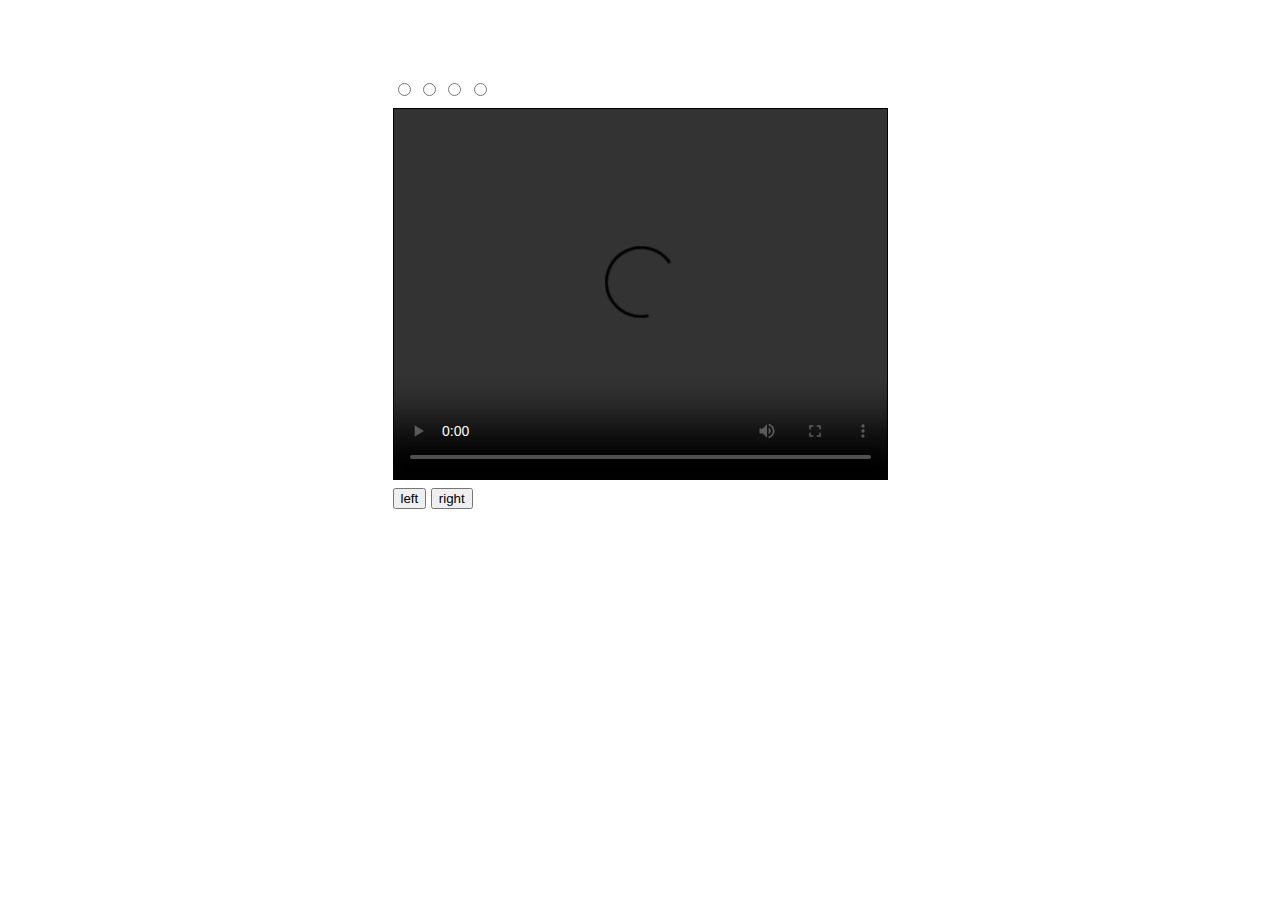
<file: slideShow/index.html>
<html>
<link rel="stylesheet" href="slideshow.css">

<script type="text/javascript" src="jquery-2.1.4.min.js"></script>
<script type="text/javascript" src="slide-list.json"></script>
<script type="text/javascript" src="slideshow.js"></script>

<body>
	<div id="slideShow-control" class="css-slideshow-control">
		<div id="slide-selector" class="" ></div>
		
		<div id="slides" class="css-slideshow"></div>
		
		<div id="nextprev" class="">
			<button id="button-prev" src="left.jpg" alt="left">left</button>
			<button id="button-next" src="right.jpg" alt="right">right</button>
		</div>
	</div>
</body>
<html>

<script id="slideShow-movie-template" type="text/html">
	<figure id="movie" class="" data="[?=t ]">
		<video id="" class="" controls>
			<source src="[?=image ?]" type="video/mp4">
			Your video does not support the video tag
		</video>
		<figcaption>[?=caption ?]</figcaption>
	</figure>
</script>

<script id="slideShow-image-template" type="text/html">
	<figure id="slide" class="" data="[?=t ]">
		<img id="" class="" src="[?=image ?]">
		<figcaption>[?=caption ?]</figcaption>
	</figure>
</script>

<script id="slideShow-selector-template" type="text/html">
	<input id="current-slide" class="[?=class ?]" type="radio" name="current-slide" value="[?=value ?]">
</script>

<script type="text/javascript">

var fader = null;

$(function ()
{
	fader = new slideShow 
	(
		".css-slideshow-control", 
		slide_list
	);
});

</script>
</file>
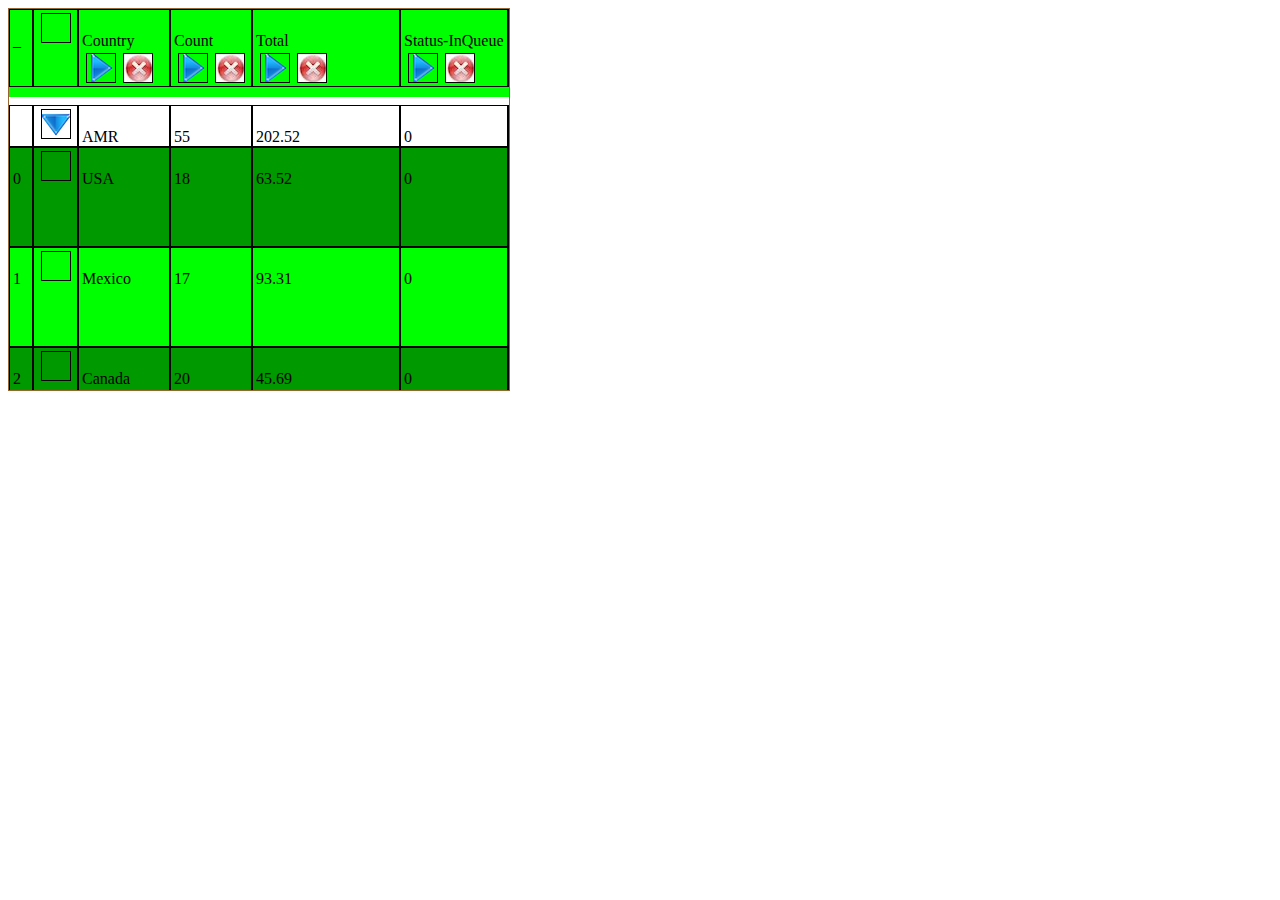
<file: tables/ScrollTables_Div/ScrollTables_Div/table.html>
<html>
<head>
    <title>Table Example</title>
    <script src="shared/jquery-1.11.1.js"></script>
    <script src="shared/inheritance.js"></script>
    <script src="shared/singleton.js"></script>
    <script src="shared/singleton-field.js"></script>
    <script src="shared/utilities.js"></script>

    <script src="data/data-utilities.js"></script>
    <script src="data/orders-summary.json.js"></script>
    <script src="data/invoice2.json.js"></script>

    <script src="objmodel/ladder-properties.js"></script>
    <script src="objmodel/ladder-nodes.js"></script>
    <script src="objmodel/ladder-containers.js"></script>
    <script src="objmodel/ladder-container.js"></script>
    <script src="objmodel/ladder-items.js"></script>
    <script src="objmodel/ladder-item.js"></script>
    <script src="objmodel/ladder.js"></script>
    
    <script src="objmodel/common-address.js"></script>
    <script src="objmodel/common-name.js"></script>
    <script src="objmodel/common-contact.js"></script>
    <script src="objmodel/common-contacts.js"></script>
    
    <script src="objmodel/invoice-billing-address.js"></script>
    <script src="objmodel/invoice-shipping-address.js"></script>
    
    <script src="objmodel/payment-method.js"></script>
    <script src="objmodel/payment.js"></script>
    
    <script src="objmodel/shipping.js"></script>
    
    <script src="objmodel/invoice-lineitem.js"></script>
    <script src="objmodel/invoice-lineitems.js"></script>
    
    <script src="objmodel/invoice-summary.js"></script>
    <script src="objmodel/invoice-header.js"></script>
    
    <script src="objmodel/invoice.js"></script>
    <script src="objmodel/invoices.js"></script>
    
    <script src="view/component/component.js"></script>
    <script src="view/table-row/table-row.js"></script>
    <script src="view/table-group-row/table-group-row.js"></script>
    <script src="view/summary-table-row/summary-table-row.js"></script>
    <script src="view/table/table.js"></script>
    <script src="view/scroll-table/scroll-table.js"></script>
    
    <script src="connectors/report-connector.js"></script>
    <script src="connectors/invoice-summary-report-connector.js"></script>
    <script src="connectors/invoice-status-report-connector.js"></script>
    <script src="connectors/invoice-countrygroup-report-connector.js"></script>
    
    <link rel="stylesheet" type="text/css" href="view/table/table.css">
    <link rel="stylesheet" type="text/css" href="view/scroll-table/scroll-table.css">
    <link rel="stylesheet" type="text/css" href="view/table-group-row/table-group-row.css">
    
    <script>
    var objmodel = new Ladder();
    var json = new jsonTree();
    objmodel.setState (json);
    
    var report = new InvoiceSummaryReportConnector (objmodel, null);
    var reportStatus = new InvoiceStatusReportConnector (objmodel, null);
    var reportByCountry = new InvoiceCountryGroupReportConnector ();

    reportStatus.updateReport();

    reportByCountry.model.Set (reportStatus.report.Get());
    reportByCountry.updateReport();

    $(document).ready (function () {
        //var ordersTable = new Table ("body", 
        var scrollTable = new ScrollTable ( "body",
        { 
            isSelectable: true, 
//            data: jsonOrderSummary, 
            data: reportByCountry.report.Get(),
            
//            rowRender: new SummaryTableRow(), 

            rowRender: new TableGroupRow("", {
                showHeader : true,
                showGroupHeader : true,
                groupHidable: true,
            }),

            useLineBar: true,
            showRowNo: true,
            showHeader : true,
            stickyHeader : true,
        });

        scrollTable.updateView ();
        window ["scrollTable"] = scrollTable;     
    });
    </script>
</head>
<body>HelloWorld</body>

</html>
</file>
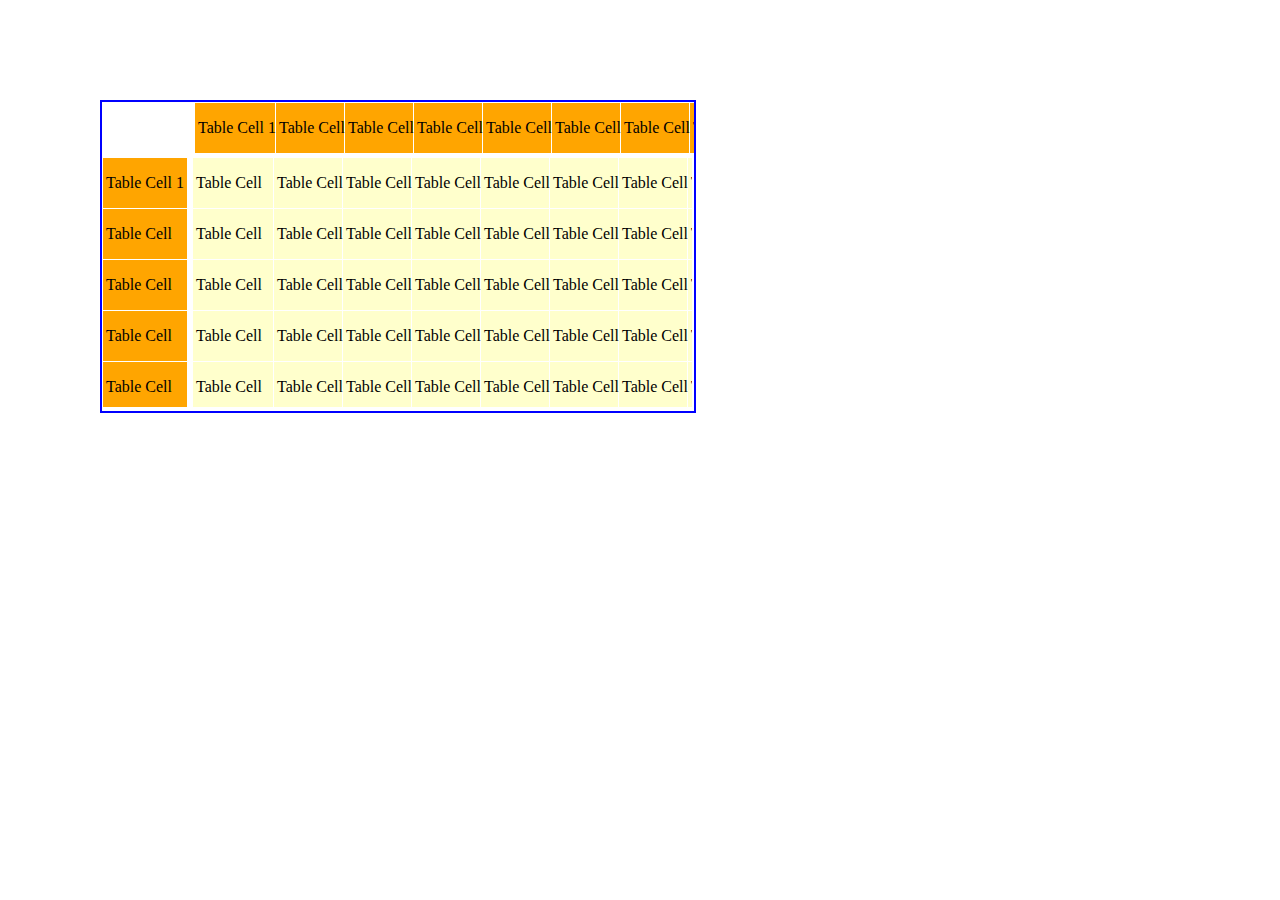
<file: tables/ScrollTables_Div/ScrollTables_Div/table2.html>
<!DOCTYPE html>
<!--
To change this license header, choose License Headers in Project Properties.
To change this template file, choose Tools | Templates
and open the template in the editor.
-->
<html>
    <head>
        <title>Scrolling Tables</title>
        <meta charset="UTF-8">
        <meta name="viewport" content="width=device-width">
        <link rel="stylesheet" type="text/css" href="table2.css">
        <script src="shared/jquery-1.11.1.js"></script>
        <script src="table2.js"></script>
    </head>
    <body>
        <div class="position">

            <div class="topleft-corner"></div>

            <div class="scroll-theader">
                <table class="thead" border="0" width="100%" cellpadding="3" cellspacing="1">
                    <colgroup></colgroup>
                    <tr>
                        <td>Table Cell 1</td><!-- this cell is not shown -->
                        <td>Table Cell</td>
                        <td>Table Cell</td>
                        <td>Table Cell</td>
                        <td>Table Cell</td>
                        <td>Table Cell</td>
                        <td>Table Cell</td>
                        <td>Table Cell</td>
                        <td>Table Cell</td>
                        <td>Table Cell</td>
                        <td>Table Cell</td>
                        <td>Table Cell</td>
                        <td>Table Cell</td>
                        <td>Table Cell</td>
                        <td>Table Cell</td>
                        <td>Table Cell</td>
                        <td>Table Cell</td>
                        <td>Table Cell</td>
                        <td>Table Cell</td>
                        <td>Table Cell</td>
                        <td>Table Cell</td>
                        <td>Table Cell</td>
                        <td>Table Cell</td>
                        <td>Table Cell</td>
                        <td>Table Cell</td>
                        <td>Table Cell</td>
                        <td>Table Cell</td>
                        <td>Table Cell</td>
                        <td>Table Cell</td>
                        <td>Table Cell</td>
                        <td>Table Cell</td>
                        <td>Table Cell</td>
                        <td>Table Cell</td>
                        <td>Table Cell</td>
                        <td>Table Cell</td>
                        <td>Table Cell</td>
                        <td>Table Cell</td>
                        <td>Table Cell</td>
                        <td>Table Cell</td>
                        <td>Table Cell</td>
                        <td>Table Cell</td>
                        <td>Table Cell</td>
                        <td>Table Cell</td>
                        <td>Table Cell</td>
                        <td>Table Cell</td>
                        <td>Table Cell</td>
                        <td>Table Cell</td>
                        <td>Table Cell</td>
                        <td>Table Cell</td>
                        <td>Table Cell</td>
                        <td>Table Cell</td>
                        <td>Table Cell</td>
                        <td>Table Cell</td>
                        <td>Table Cell</td>
                        <td>Table Cell</td>
                        <td>Table Cell</td>
                        <td>Table Cell</td>
                        <td>Table Cell</td>
                        <td>Table Cell</td>
                        <td>Table Cell</td>
                        <td>Table Cell</td>
                        <td>Table Cell</td>
                        <td>Table Cell</td>
                        <td>Table Cell</td>
                        <td>Table Cell</td>
                        <td>Table Cell</td>
                        <td>Table Cell</td>
                        <td>Table Cell</td>
                        <td>Table Cell</td>
                        <td>Table Cell</td>
                        <td>Table Cell</td>
                        <td>Table Cell</td>
                        <td>Table Cell</td>
                        <td>Table Cell</td>
                        <td>Table Cell</td>
                        <td>Table Cell</td>
                        <td>Table Cell</td>
                        <td>Table Cell</td>
                        <td>Table Cell</td>
                        <td>Table Cell</td>
                    </tr>
                </table>
            </div><BR>

            <div class="scroll-lheader">
                <table class="lhead" border="0" width="100%" cellpadding="3" cellspacing="1">
                    <tr><td>Table Cell 1</td></tr>
                    <tr><td>Table Cell</td></tr>
                    <tr><td>Table Cell</td></tr>
                    <tr><td>Table Cell</td></tr>
                    <tr><td>Table Cell</td></tr>
                    <tr><td>Table Cell</td></tr>
                    <tr><td>Table Cell</td></tr>
                    <tr><td>Table Cell</td></tr>
                    <tr><td>Table Cell</td></tr>
                    <tr><td>Table Cell</td></tr>
                    <tr><td>Table Cell</td></tr>
                    <tr><td>Table Cell</td></tr>
                    <tr><td>Table Cell</td></tr>
                    <tr><td>Table Cell</td></tr>
                    <tr><td>Table Cell</td></tr>
                    <tr><td>Table Cell</td></tr>
                    <tr><td>Table Cell</td></tr>
                    <tr><td>Table Cell</td></tr>
                    <tr><td>Table Cell</td></tr>
                    <tr><td>Table Cell</td></tr>
                    <tr><td>Table Cell</td></tr>
                    <tr><td>Table Cell</td></tr>
                    <tr><td>Table Cell</td></tr>
                    <tr><td>Table Cell</td></tr>
                    <tr><td>Table Cell</td></tr>
                    <tr><td>Table Cell</td></tr>
                    <tr><td>Table Cell</td></tr>
                    <tr><td>Table Cell</td></tr>
                    <tr><td>Table Cell</td></tr>
                    <tr><td>Table Cell</td></tr>
                    <tr><td>Table Cell</td></tr>
                    <tr><td>Table Cell</td></tr>
                    <tr><td>Table Cell</td></tr>
                    <tr><td>Table Cell</td></tr>
                    <tr><td>Table Cell</td></tr>
                    <tr><td>Table Cell</td></tr>
                    <tr><td>Table Cell</td></tr>
                    <tr><td>Table Cell</td></tr>
                    <tr><td>Table Cell</td></tr>
                    <tr><td>Table Cell</td></tr>
                    <tr><td>Table Cell</td></tr>
                    <tr><td>Table Cell</td></tr>
                    <tr><td>Table Cell</td></tr>
                    <tr><td>Table Cell</td></tr>
                    <tr><td>Table Cell</td></tr>
                    <tr><td>Table Cell</td></tr>
                    <tr><td>Table Cell</td></tr>
                    <tr><td>Table Cell</td></tr>
                    <tr><td>Table Cell</td></tr>
                    <tr><td>Table Cell</td></tr>
                    <tr><td>Table Cell</td></tr>
                    <tr><td>Table Cell</td></tr>
                    <tr><td>Table Cell</td></tr>
                    <tr><td>Table Cell</td></tr>
                    <tr><td>Table Cell</td></tr>
                    <tr><td>Table Cell</td></tr>
                    <tr><td>Table Cell</td></tr>
                    <tr><td>Table Cell</td></tr>
                    <tr><td>Table Cell</td></tr>
                    <tr><td>Table Cell</td></tr>
                    <tr><td>Table Cell</td></tr>
                    <tr><td>Table Cell</td></tr>
                    <tr><td>Table Cell</td></tr>
                    <tr><td>Table Cell</td></tr>
                    <tr><td>Table Cell</td></tr>
                    <tr><td>Table Cell</td></tr>
                    <tr><td>Table Cell</td></tr>
                    <tr><td>Table Cell</td></tr>
                    <tr><td>Table Cell</td></tr>
                    <tr><td>Table Cell</td></tr>
                    <tr><td>Table Cell</td></tr>
                    <tr><td>Table Cell</td></tr>
                    <tr><td>Table Cell</td></tr>
                    <tr><td>Table Cell</td></tr>
                    <tr><td>Table Cell</td></tr>
                    <tr><td>Table Cell</td></tr>
                    <tr><td>Table Cell</td></tr>
                    <tr><td>Table Cell</td></tr>
                    <tr><td>Table Cell</td></tr>
                    <tr><td>Table Cell</td></tr>
                    </tr>
                </table>
            </div>

            <div class="scroll-window">
                <table class="tbody" border="0" width="100%" cellpadding="3" cellspacing="1">
                    <colgroup></colgroup>
                    <tr>
                        <td>Table Cell</td>
                        <td>Table Cell</td>
                        <td>Table Cell</td>
                        <td>Table Cell</td>
                        <td>Table Cell</td>
                        <td>Table Cell</td>
                        <td>Table Cell</td>
                        <td>Table Cell</td>
                        <td>Table Cell</td>
                        <td>Table Cell</td>
                        <td>Table Cell</td>
                        <td>Table Cell</td>
                        <td>Table Cell</td>
                        <td>Table Cell</td>
                        <td>Table Cell</td>
                        <td>Table Cell</td>
                        <td>Table Cell</td>
                        <td>Table Cell</td>
                        <td>Table Cell</td>
                        <td>Table Cell</td>
                        <td>Table Cell</td>
                        <td>Table Cell</td>
                        <td>Table Cell</td>
                        <td>Table Cell</td>
                        <td>Table Cell</td>
                        <td>Table Cell</td>
                        <td>Table Cell</td>
                        <td>Table Cell</td>
                        <td>Table Cell</td>
                        <td>Table Cell</td>
                        <td>Table Cell</td>
                        <td>Table Cell</td>
                        <td>Table Cell</td>
                        <td>Table Cell</td>
                        <td>Table Cell</td>
                        <td>Table Cell</td>
                        <td>Table Cell</td>
                        <td>Table Cell</td>
                        <td>Table Cell</td>
                        <td>Table Cell</td>
                        <td>Table Cell</td>
                        <td>Table Cell</td>
                        <td>Table Cell</td>
                        <td>Table Cell</td>
                        <td>Table Cell</td>
                        <td>Table Cell</td>
                        <td>Table Cell</td>
                        <td>Table Cell</td>
                        <td>Table Cell</td>
                        <td>Table Cell</td>
                        <td>Table Cell</td>
                        <td>Table Cell</td>
                        <td>Table Cell</td>
                        <td>Table Cell</td>
                        <td>Table Cell</td>
                        <td>Table Cell</td>
                        <td>Table Cell</td>
                        <td>Table Cell</td>
                        <td>Table Cell</td>
                        <td>Table Cell</td>
                        <td>Table Cell</td>
                        <td>Table Cell</td>
                        <td>Table Cell</td>
                        <td>Table Cell</td>
                        <td>Table Cell</td>
                        <td>Table Cell</td>
                        <td>Table Cell</td>
                        <td>Table Cell</td>
                        <td>Table Cell</td>
                        <td>Table Cell</td>
                        <td>Table Cell</td>
                        <td>Table Cell</td>
                        <td>Table Cell</td>
                        <td>Table Cell</td>
                        <td>Table Cell</td>
                        <td>Table Cell</td>
                        <td>Table Cell</td>
                        <td>Table Cell</td>
                        <td>Table Cell</td>
                        <td>Table Cell</td>
                    </tr>
                    <tr>
                        <td>Table Cell</td>
                        <td>Table Cell</td>
                        <td>Table Cell</td>
                        <td>Table Cell</td>
                        <td>Table Cell</td>
                        <td>Table Cell</td>
                        <td>Table Cell</td>
                        <td>Table Cell</td>
                        <td>Table Cell</td>
                        <td>Table Cell</td>
                        <td>Table Cell</td>
                        <td>Table Cell</td>
                        <td>Table Cell</td>
                        <td>Table Cell</td>
                        <td>Table Cell</td>
                        <td>Table Cell</td>
                        <td>Table Cell</td>
                        <td>Table Cell</td>
                        <td>Table Cell</td>
                        <td>Table Cell</td>
                        <td>Table Cell</td>
                        <td>Table Cell</td>
                        <td>Table Cell</td>
                        <td>Table Cell</td>
                        <td>Table Cell</td>
                        <td>Table Cell</td>
                        <td>Table Cell</td>
                        <td>Table Cell</td>
                        <td>Table Cell</td>
                        <td>Table Cell</td>
                        <td>Table Cell</td>
                        <td>Table Cell</td>
                        <td>Table Cell</td>
                        <td>Table Cell</td>
                        <td>Table Cell</td>
                        <td>Table Cell</td>
                        <td>Table Cell</td>
                        <td>Table Cell</td>
                        <td>Table Cell</td>
                        <td>Table Cell</td>
                        <td>Table Cell</td>
                        <td>Table Cell</td>
                        <td>Table Cell</td>
                        <td>Table Cell</td>
                        <td>Table Cell</td>
                        <td>Table Cell</td>
                        <td>Table Cell</td>
                        <td>Table Cell</td>
                        <td>Table Cell</td>
                        <td>Table Cell</td>
                        <td>Table Cell</td>
                        <td>Table Cell</td>
                        <td>Table Cell</td>
                        <td>Table Cell</td>
                        <td>Table Cell</td>
                        <td>Table Cell</td>
                        <td>Table Cell</td>
                        <td>Table Cell</td>
                        <td>Table Cell</td>
                        <td>Table Cell</td>
                        <td>Table Cell</td>
                        <td>Table Cell</td>
                        <td>Table Cell</td>
                        <td>Table Cell</td>
                        <td>Table Cell</td>
                        <td>Table Cell</td>
                        <td>Table Cell</td>
                        <td>Table Cell</td>
                        <td>Table Cell</td>
                        <td>Table Cell</td>
                        <td>Table Cell</td>
                        <td>Table Cell</td>
                        <td>Table Cell</td>
                        <td>Table Cell</td>
                        <td>Table Cell</td>
                        <td>Table Cell</td>
                        <td>Table Cell</td>
                        <td>Table Cell</td>
                        <td>Table Cell</td>
                        <td>Table Cell</td>
                    </tr>
                    <tr>
                        <td>Table Cell</td>
                        <td>Table Cell</td>
                        <td>Table Cell</td>
                        <td>Table Cell</td>
                        <td>Table Cell</td>
                        <td>Table Cell</td>
                        <td>Table Cell</td>
                        <td>Table Cell</td>
                        <td>Table Cell</td>
                        <td>Table Cell</td>
                        <td>Table Cell</td>
                        <td>Table Cell</td>
                        <td>Table Cell</td>
                        <td>Table Cell</td>
                        <td>Table Cell</td>
                        <td>Table Cell</td>
                        <td>Table Cell</td>
                        <td>Table Cell</td>
                        <td>Table Cell</td>
                        <td>Table Cell</td>
                        <td>Table Cell</td>
                        <td>Table Cell</td>
                        <td>Table Cell</td>
                        <td>Table Cell</td>
                        <td>Table Cell</td>
                        <td>Table Cell</td>
                        <td>Table Cell</td>
                        <td>Table Cell</td>
                        <td>Table Cell</td>
                        <td>Table Cell</td>
                        <td>Table Cell</td>
                        <td>Table Cell</td>
                        <td>Table Cell</td>
                        <td>Table Cell</td>
                        <td>Table Cell</td>
                        <td>Table Cell</td>
                        <td>Table Cell</td>
                        <td>Table Cell</td>
                        <td>Table Cell</td>
                        <td>Table Cell</td>
                        <td>Table Cell</td>
                        <td>Table Cell</td>
                        <td>Table Cell</td>
                        <td>Table Cell</td>
                        <td>Table Cell</td>
                        <td>Table Cell</td>
                        <td>Table Cell</td>
                        <td>Table Cell</td>
                        <td>Table Cell</td>
                        <td>Table Cell</td>
                        <td>Table Cell</td>
                        <td>Table Cell</td>
                        <td>Table Cell</td>
                        <td>Table Cell</td>
                        <td>Table Cell</td>
                        <td>Table Cell</td>
                        <td>Table Cell</td>
                        <td>Table Cell</td>
                        <td>Table Cell</td>
                        <td>Table Cell</td>
                        <td>Table Cell</td>
                        <td>Table Cell</td>
                        <td>Table Cell</td>
                        <td>Table Cell</td>
                        <td>Table Cell</td>
                        <td>Table Cell</td>
                        <td>Table Cell</td>
                        <td>Table Cell</td>
                        <td>Table Cell</td>
                        <td>Table Cell</td>
                        <td>Table Cell</td>
                        <td>Table Cell</td>
                        <td>Table Cell</td>
                        <td>Table Cell</td>
                        <td>Table Cell</td>
                        <td>Table Cell</td>
                        <td>Table Cell</td>
                        <td>Table Cell</td>
                        <td>Table Cell</td>
                        <td>Table Cell</td>
                    </tr>
                    <tr>
                        <td>Table Cell</td>
                        <td>Table Cell</td>
                        <td>Table Cell</td>
                        <td>Table Cell</td>
                        <td>Table Cell</td>
                        <td>Table Cell</td>
                        <td>Table Cell</td>
                        <td>Table Cell</td>
                        <td>Table Cell</td>
                        <td>Table Cell</td>
                        <td>Table Cell</td>
                        <td>Table Cell</td>
                        <td>Table Cell</td>
                        <td>Table Cell</td>
                        <td>Table Cell</td>
                        <td>Table Cell</td>
                        <td>Table Cell</td>
                        <td>Table Cell</td>
                        <td>Table Cell</td>
                        <td>Table Cell</td>
                        <td>Table Cell</td>
                        <td>Table Cell</td>
                        <td>Table Cell</td>
                        <td>Table Cell</td>
                        <td>Table Cell</td>
                        <td>Table Cell</td>
                        <td>Table Cell</td>
                        <td>Table Cell</td>
                        <td>Table Cell</td>
                        <td>Table Cell</td>
                        <td>Table Cell</td>
                        <td>Table Cell</td>
                        <td>Table Cell</td>
                        <td>Table Cell</td>
                        <td>Table Cell</td>
                        <td>Table Cell</td>
                        <td>Table Cell</td>
                        <td>Table Cell</td>
                        <td>Table Cell</td>
                        <td>Table Cell</td>
                        <td>Table Cell</td>
                        <td>Table Cell</td>
                        <td>Table Cell</td>
                        <td>Table Cell</td>
                        <td>Table Cell</td>
                        <td>Table Cell</td>
                        <td>Table Cell</td>
                        <td>Table Cell</td>
                        <td>Table Cell</td>
                        <td>Table Cell</td>
                        <td>Table Cell</td>
                        <td>Table Cell</td>
                        <td>Table Cell</td>
                        <td>Table Cell</td>
                        <td>Table Cell</td>
                        <td>Table Cell</td>
                        <td>Table Cell</td>
                        <td>Table Cell</td>
                        <td>Table Cell</td>
                        <td>Table Cell</td>
                        <td>Table Cell</td>
                        <td>Table Cell</td>
                        <td>Table Cell</td>
                        <td>Table Cell</td>
                        <td>Table Cell</td>
                        <td>Table Cell</td>
                        <td>Table Cell</td>
                        <td>Table Cell</td>
                        <td>Table Cell</td>
                        <td>Table Cell</td>
                        <td>Table Cell</td>
                        <td>Table Cell</td>
                        <td>Table Cell</td>
                        <td>Table Cell</td>
                        <td>Table Cell</td>
                        <td>Table Cell</td>
                        <td>Table Cell</td>
                        <td>Table Cell</td>
                        <td>Table Cell</td>
                        <td>Table Cell</td>
                    </tr>
                    <tr>
                        <td>Table Cell</td>
                        <td>Table Cell</td>
                        <td>Table Cell</td>
                        <td>Table Cell</td>
                        <td>Table Cell</td>
                        <td>Table Cell</td>
                        <td>Table Cell</td>
                        <td>Table Cell</td>
                        <td>Table Cell</td>
                        <td>Table Cell</td>
                        <td>Table Cell</td>
                        <td>Table Cell</td>
                        <td>Table Cell</td>
                        <td>Table Cell</td>
                        <td>Table Cell</td>
                        <td>Table Cell</td>
                        <td>Table Cell</td>
                        <td>Table Cell</td>
                        <td>Table Cell</td>
                        <td>Table Cell</td>
                        <td>Table Cell</td>
                        <td>Table Cell</td>
                        <td>Table Cell</td>
                        <td>Table Cell</td>
                        <td>Table Cell</td>
                        <td>Table Cell</td>
                        <td>Table Cell</td>
                        <td>Table Cell</td>
                        <td>Table Cell</td>
                        <td>Table Cell</td>
                        <td>Table Cell</td>
                        <td>Table Cell</td>
                        <td>Table Cell</td>
                        <td>Table Cell</td>
                        <td>Table Cell</td>
                        <td>Table Cell</td>
                        <td>Table Cell</td>
                        <td>Table Cell</td>
                        <td>Table Cell</td>
                        <td>Table Cell</td>
                        <td>Table Cell</td>
                        <td>Table Cell</td>
                        <td>Table Cell</td>
                        <td>Table Cell</td>
                        <td>Table Cell</td>
                        <td>Table Cell</td>
                        <td>Table Cell</td>
                        <td>Table Cell</td>
                        <td>Table Cell</td>
                        <td>Table Cell</td>
                        <td>Table Cell</td>
                        <td>Table Cell</td>
                        <td>Table Cell</td>
                        <td>Table Cell</td>
                        <td>Table Cell</td>
                        <td>Table Cell</td>
                        <td>Table Cell</td>
                        <td>Table Cell</td>
                        <td>Table Cell</td>
                        <td>Table Cell</td>
                        <td>Table Cell</td>
                        <td>Table Cell</td>
                        <td>Table Cell</td>
                        <td>Table Cell</td>
                        <td>Table Cell</td>
                        <td>Table Cell</td>
                        <td>Table Cell</td>
                        <td>Table Cell</td>
                        <td>Table Cell</td>
                        <td>Table Cell</td>
                        <td>Table Cell</td>
                        <td>Table Cell</td>
                        <td>Table Cell</td>
                        <td>Table Cell</td>
                        <td>Table Cell</td>
                        <td>Table Cell</td>
                        <td>Table Cell</td>
                        <td>Table Cell</td>
                        <td>Table Cell</td>
                        <td>Table Cell</td>
                    </tr>
                    <tr>
                        <td>Table Cell</td>
                        <td>Table Cell</td>
                        <td>Table Cell</td>
                        <td>Table Cell</td>
                        <td>Table Cell</td>
                        <td>Table Cell</td>
                        <td>Table Cell</td>
                        <td>Table Cell</td>
                        <td>Table Cell</td>
                        <td>Table Cell</td>
                        <td>Table Cell</td>
                        <td>Table Cell</td>
                        <td>Table Cell</td>
                        <td>Table Cell</td>
                        <td>Table Cell</td>
                        <td>Table Cell</td>
                        <td>Table Cell</td>
                        <td>Table Cell</td>
                        <td>Table Cell</td>
                        <td>Table Cell</td>
                        <td>Table Cell</td>
                        <td>Table Cell</td>
                        <td>Table Cell</td>
                        <td>Table Cell</td>
                        <td>Table Cell</td>
                        <td>Table Cell</td>
                        <td>Table Cell</td>
                        <td>Table Cell</td>
                        <td>Table Cell</td>
                        <td>Table Cell</td>
                        <td>Table Cell</td>
                        <td>Table Cell</td>
                        <td>Table Cell</td>
                        <td>Table Cell</td>
                        <td>Table Cell</td>
                        <td>Table Cell</td>
                        <td>Table Cell</td>
                        <td>Table Cell</td>
                        <td>Table Cell</td>
                        <td>Table Cell</td>
                        <td>Table Cell</td>
                        <td>Table Cell</td>
                        <td>Table Cell</td>
                        <td>Table Cell</td>
                        <td>Table Cell</td>
                        <td>Table Cell</td>
                        <td>Table Cell</td>
                        <td>Table Cell</td>
                        <td>Table Cell</td>
                        <td>Table Cell</td>
                        <td>Table Cell</td>
                        <td>Table Cell</td>
                        <td>Table Cell</td>
                        <td>Table Cell</td>
                        <td>Table Cell</td>
                        <td>Table Cell</td>
                        <td>Table Cell</td>
                        <td>Table Cell</td>
                        <td>Table Cell</td>
                        <td>Table Cell</td>
                        <td>Table Cell</td>
                        <td>Table Cell</td>
                        <td>Table Cell</td>
                        <td>Table Cell</td>
                        <td>Table Cell</td>
                        <td>Table Cell</td>
                        <td>Table Cell</td>
                        <td>Table Cell</td>
                        <td>Table Cell</td>
                        <td>Table Cell</td>
                        <td>Table Cell</td>
                        <td>Table Cell</td>
                        <td>Table Cell</td>
                        <td>Table Cell</td>
                        <td>Table Cell</td>
                        <td>Table Cell</td>
                        <td>Table Cell</td>
                        <td>Table Cell</td>
                        <td>Table Cell</td>
                        <td>Table Cell</td>
                    </tr>
                    <tr>
                        <td>Table Cell</td>
                        <td>Table Cell</td>
                        <td>Table Cell</td>
                        <td>Table Cell</td>
                        <td>Table Cell</td>
                        <td>Table Cell</td>
                        <td>Table Cell</td>
                        <td>Table Cell</td>
                        <td>Table Cell</td>
                        <td>Table Cell</td>
                        <td>Table Cell</td>
                        <td>Table Cell</td>
                        <td>Table Cell</td>
                        <td>Table Cell</td>
                        <td>Table Cell</td>
                        <td>Table Cell</td>
                        <td>Table Cell</td>
                        <td>Table Cell</td>
                        <td>Table Cell</td>
                        <td>Table Cell</td>
                        <td>Table Cell</td>
                        <td>Table Cell</td>
                        <td>Table Cell</td>
                        <td>Table Cell</td>
                        <td>Table Cell</td>
                        <td>Table Cell</td>
                        <td>Table Cell</td>
                        <td>Table Cell</td>
                        <td>Table Cell</td>
                        <td>Table Cell</td>
                        <td>Table Cell</td>
                        <td>Table Cell</td>
                        <td>Table Cell</td>
                        <td>Table Cell</td>
                        <td>Table Cell</td>
                        <td>Table Cell</td>
                        <td>Table Cell</td>
                        <td>Table Cell</td>
                        <td>Table Cell</td>
                        <td>Table Cell</td>
                        <td>Table Cell</td>
                        <td>Table Cell</td>
                        <td>Table Cell</td>
                        <td>Table Cell</td>
                        <td>Table Cell</td>
                        <td>Table Cell</td>
                        <td>Table Cell</td>
                        <td>Table Cell</td>
                        <td>Table Cell</td>
                        <td>Table Cell</td>
                        <td>Table Cell</td>
                        <td>Table Cell</td>
                        <td>Table Cell</td>
                        <td>Table Cell</td>
                        <td>Table Cell</td>
                        <td>Table Cell</td>
                        <td>Table Cell</td>
                        <td>Table Cell</td>
                        <td>Table Cell</td>
                        <td>Table Cell</td>
                        <td>Table Cell</td>
                        <td>Table Cell</td>
                        <td>Table Cell</td>
                        <td>Table Cell</td>
                        <td>Table Cell</td>
                        <td>Table Cell</td>
                        <td>Table Cell</td>
                        <td>Table Cell</td>
                        <td>Table Cell</td>
                        <td>Table Cell</td>
                        <td>Table Cell</td>
                        <td>Table Cell</td>
                        <td>Table Cell</td>
                        <td>Table Cell</td>
                        <td>Table Cell</td>
                        <td>Table Cell</td>
                        <td>Table Cell</td>
                        <td>Table Cell</td>
                        <td>Table Cell</td>
                        <td>Table Cell</td>
                    </tr>
                    <tr>
                        <td>Table Cell</td>
                        <td>Table Cell</td>
                        <td>Table Cell</td>
                        <td>Table Cell</td>
                        <td>Table Cell</td>
                        <td>Table Cell</td>
                        <td>Table Cell</td>
                        <td>Table Cell</td>
                        <td>Table Cell</td>
                        <td>Table Cell</td>
                        <td>Table Cell</td>
                        <td>Table Cell</td>
                        <td>Table Cell</td>
                        <td>Table Cell</td>
                        <td>Table Cell</td>
                        <td>Table Cell</td>
                        <td>Table Cell</td>
                        <td>Table Cell</td>
                        <td>Table Cell</td>
                        <td>Table Cell</td>
                        <td>Table Cell</td>
                        <td>Table Cell</td>
                        <td>Table Cell</td>
                        <td>Table Cell</td>
                        <td>Table Cell</td>
                        <td>Table Cell</td>
                        <td>Table Cell</td>
                        <td>Table Cell</td>
                        <td>Table Cell</td>
                        <td>Table Cell</td>
                        <td>Table Cell</td>
                        <td>Table Cell</td>
                        <td>Table Cell</td>
                        <td>Table Cell</td>
                        <td>Table Cell</td>
                        <td>Table Cell</td>
                        <td>Table Cell</td>
                        <td>Table Cell</td>
                        <td>Table Cell</td>
                        <td>Table Cell</td>
                        <td>Table Cell</td>
                        <td>Table Cell</td>
                        <td>Table Cell</td>
                        <td>Table Cell</td>
                        <td>Table Cell</td>
                        <td>Table Cell</td>
                        <td>Table Cell</td>
                        <td>Table Cell</td>
                        <td>Table Cell</td>
                        <td>Table Cell</td>
                        <td>Table Cell</td>
                        <td>Table Cell</td>
                        <td>Table Cell</td>
                        <td>Table Cell</td>
                        <td>Table Cell</td>
                        <td>Table Cell</td>
                        <td>Table Cell</td>
                        <td>Table Cell</td>
                        <td>Table Cell</td>
                        <td>Table Cell</td>
                        <td>Table Cell</td>
                        <td>Table Cell</td>
                        <td>Table Cell</td>
                        <td>Table Cell</td>
                        <td>Table Cell</td>
                        <td>Table Cell</td>
                        <td>Table Cell</td>
                        <td>Table Cell</td>
                        <td>Table Cell</td>
                        <td>Table Cell</td>
                        <td>Table Cell</td>
                        <td>Table Cell</td>
                        <td>Table Cell</td>
                        <td>Table Cell</td>
                        <td>Table Cell</td>
                        <td>Table Cell</td>
                        <td>Table Cell</td>
                        <td>Table Cell</td>
                        <td>Table Cell</td>
                        <td>Table Cell</td>
                    </tr>
                    <tr>
                        <td>Table Cell</td>
                        <td>Table Cell</td>
                        <td>Table Cell</td>
                        <td>Table Cell</td>
                        <td>Table Cell</td>
                        <td>Table Cell</td>
                        <td>Table Cell</td>
                        <td>Table Cell</td>
                        <td>Table Cell</td>
                        <td>Table Cell</td>
                        <td>Table Cell</td>
                        <td>Table Cell</td>
                        <td>Table Cell</td>
                        <td>Table Cell</td>
                        <td>Table Cell</td>
                        <td>Table Cell</td>
                        <td>Table Cell</td>
                        <td>Table Cell</td>
                        <td>Table Cell</td>
                        <td>Table Cell</td>
                        <td>Table Cell</td>
                        <td>Table Cell</td>
                        <td>Table Cell</td>
                        <td>Table Cell</td>
                        <td>Table Cell</td>
                        <td>Table Cell</td>
                        <td>Table Cell</td>
                        <td>Table Cell</td>
                        <td>Table Cell</td>
                        <td>Table Cell</td>
                        <td>Table Cell</td>
                        <td>Table Cell</td>
                        <td>Table Cell</td>
                        <td>Table Cell</td>
                        <td>Table Cell</td>
                        <td>Table Cell</td>
                        <td>Table Cell</td>
                        <td>Table Cell</td>
                        <td>Table Cell</td>
                        <td>Table Cell</td>
                        <td>Table Cell</td>
                        <td>Table Cell</td>
                        <td>Table Cell</td>
                        <td>Table Cell</td>
                        <td>Table Cell</td>
                        <td>Table Cell</td>
                        <td>Table Cell</td>
                        <td>Table Cell</td>
                        <td>Table Cell</td>
                        <td>Table Cell</td>
                        <td>Table Cell</td>
                        <td>Table Cell</td>
                        <td>Table Cell</td>
                        <td>Table Cell</td>
                        <td>Table Cell</td>
                        <td>Table Cell</td>
                        <td>Table Cell</td>
                        <td>Table Cell</td>
                        <td>Table Cell</td>
                        <td>Table Cell</td>
                        <td>Table Cell</td>
                        <td>Table Cell</td>
                        <td>Table Cell</td>
                        <td>Table Cell</td>
                        <td>Table Cell</td>
                        <td>Table Cell</td>
                        <td>Table Cell</td>
                        <td>Table Cell</td>
                        <td>Table Cell</td>
                        <td>Table Cell</td>
                        <td>Table Cell</td>
                        <td>Table Cell</td>
                        <td>Table Cell</td>
                        <td>Table Cell</td>
                        <td>Table Cell</td>
                        <td>Table Cell</td>
                        <td>Table Cell</td>
                        <td>Table Cell</td>
                        <td>Table Cell</td>
                        <td>Table Cell</td>
                    </tr>
                    <tr>
                        <td>Table Cell</td>
                        <td>Table Cell</td>
                        <td>Table Cell</td>
                        <td>Table Cell</td>
                        <td>Table Cell</td>
                        <td>Table Cell</td>
                        <td>Table Cell</td>
                        <td>Table Cell</td>
                        <td>Table Cell</td>
                        <td>Table Cell</td>
                        <td>Table Cell</td>
                        <td>Table Cell</td>
                        <td>Table Cell</td>
                        <td>Table Cell</td>
                        <td>Table Cell</td>
                        <td>Table Cell</td>
                        <td>Table Cell</td>
                        <td>Table Cell</td>
                        <td>Table Cell</td>
                        <td>Table Cell</td>
                        <td>Table Cell</td>
                        <td>Table Cell</td>
                        <td>Table Cell</td>
                        <td>Table Cell</td>
                        <td>Table Cell</td>
                        <td>Table Cell</td>
                        <td>Table Cell</td>
                        <td>Table Cell</td>
                        <td>Table Cell</td>
                        <td>Table Cell</td>
                        <td>Table Cell</td>
                        <td>Table Cell</td>
                        <td>Table Cell</td>
                        <td>Table Cell</td>
                        <td>Table Cell</td>
                        <td>Table Cell</td>
                        <td>Table Cell</td>
                        <td>Table Cell</td>
                        <td>Table Cell</td>
                        <td>Table Cell</td>
                        <td>Table Cell</td>
                        <td>Table Cell</td>
                        <td>Table Cell</td>
                        <td>Table Cell</td>
                        <td>Table Cell</td>
                        <td>Table Cell</td>
                        <td>Table Cell</td>
                        <td>Table Cell</td>
                        <td>Table Cell</td>
                        <td>Table Cell</td>
                        <td>Table Cell</td>
                        <td>Table Cell</td>
                        <td>Table Cell</td>
                        <td>Table Cell</td>
                        <td>Table Cell</td>
                        <td>Table Cell</td>
                        <td>Table Cell</td>
                        <td>Table Cell</td>
                        <td>Table Cell</td>
                        <td>Table Cell</td>
                        <td>Table Cell</td>
                        <td>Table Cell</td>
                        <td>Table Cell</td>
                        <td>Table Cell</td>
                        <td>Table Cell</td>
                        <td>Table Cell</td>
                        <td>Table Cell</td>
                        <td>Table Cell</td>
                        <td>Table Cell</td>
                        <td>Table Cell</td>
                        <td>Table Cell</td>
                        <td>Table Cell</td>
                        <td>Table Cell</td>
                        <td>Table Cell</td>
                        <td>Table Cell</td>
                        <td>Table Cell</td>
                        <td>Table Cell</td>
                        <td>Table Cell</td>
                        <td>Table Cell</td>
                        <td>Table Cell</td>
                    </tr>
                    <tr>
                        <td>Table Cell</td>
                        <td>Table Cell</td>
                        <td>Table Cell</td>
                        <td>Table Cell</td>
                        <td>Table Cell</td>
                        <td>Table Cell</td>
                        <td>Table Cell</td>
                        <td>Table Cell</td>
                        <td>Table Cell</td>
                        <td>Table Cell</td>
                        <td>Table Cell</td>
                        <td>Table Cell</td>
                        <td>Table Cell</td>
                        <td>Table Cell</td>
                        <td>Table Cell</td>
                        <td>Table Cell</td>
                        <td>Table Cell</td>
                        <td>Table Cell</td>
                        <td>Table Cell</td>
                        <td>Table Cell</td>
                        <td>Table Cell</td>
                        <td>Table Cell</td>
                        <td>Table Cell</td>
                        <td>Table Cell</td>
                        <td>Table Cell</td>
                        <td>Table Cell</td>
                        <td>Table Cell</td>
                        <td>Table Cell</td>
                        <td>Table Cell</td>
                        <td>Table Cell</td>
                        <td>Table Cell</td>
                        <td>Table Cell</td>
                        <td>Table Cell</td>
                        <td>Table Cell</td>
                        <td>Table Cell</td>
                        <td>Table Cell</td>
                        <td>Table Cell</td>
                        <td>Table Cell</td>
                        <td>Table Cell</td>
                        <td>Table Cell</td>
                        <td>Table Cell</td>
                        <td>Table Cell</td>
                        <td>Table Cell</td>
                        <td>Table Cell</td>
                        <td>Table Cell</td>
                        <td>Table Cell</td>
                        <td>Table Cell</td>
                        <td>Table Cell</td>
                        <td>Table Cell</td>
                        <td>Table Cell</td>
                        <td>Table Cell</td>
                        <td>Table Cell</td>
                        <td>Table Cell</td>
                        <td>Table Cell</td>
                        <td>Table Cell</td>
                        <td>Table Cell</td>
                        <td>Table Cell</td>
                        <td>Table Cell</td>
                        <td>Table Cell</td>
                        <td>Table Cell</td>
                        <td>Table Cell</td>
                        <td>Table Cell</td>
                        <td>Table Cell</td>
                        <td>Table Cell</td>
                        <td>Table Cell</td>
                        <td>Table Cell</td>
                        <td>Table Cell</td>
                        <td>Table Cell</td>
                        <td>Table Cell</td>
                        <td>Table Cell</td>
                        <td>Table Cell</td>
                        <td>Table Cell</td>
                        <td>Table Cell</td>
                        <td>Table Cell</td>
                        <td>Table Cell</td>
                        <td>Table Cell</td>
                        <td>Table Cell</td>
                        <td>Table Cell</td>
                        <td>Table Cell</td>
                        <td>Table Cell</td>
                    </tr>
                    <tr>
                        <td>Table Cell</td>
                        <td>Table Cell</td>
                        <td>Table Cell</td>
                        <td>Table Cell</td>
                        <td>Table Cell</td>
                        <td>Table Cell</td>
                        <td>Table Cell</td>
                        <td>Table Cell</td>
                        <td>Table Cell</td>
                        <td>Table Cell</td>
                        <td>Table Cell</td>
                        <td>Table Cell</td>
                        <td>Table Cell</td>
                        <td>Table Cell</td>
                        <td>Table Cell</td>
                        <td>Table Cell</td>
                        <td>Table Cell</td>
                        <td>Table Cell</td>
                        <td>Table Cell</td>
                        <td>Table Cell</td>
                        <td>Table Cell</td>
                        <td>Table Cell</td>
                        <td>Table Cell</td>
                        <td>Table Cell</td>
                        <td>Table Cell</td>
                        <td>Table Cell</td>
                        <td>Table Cell</td>
                        <td>Table Cell</td>
                        <td>Table Cell</td>
                        <td>Table Cell</td>
                        <td>Table Cell</td>
                        <td>Table Cell</td>
                        <td>Table Cell</td>
                        <td>Table Cell</td>
                        <td>Table Cell</td>
                        <td>Table Cell</td>
                        <td>Table Cell</td>
                        <td>Table Cell</td>
                        <td>Table Cell</td>
                        <td>Table Cell</td>
                        <td>Table Cell</td>
                        <td>Table Cell</td>
                        <td>Table Cell</td>
                        <td>Table Cell</td>
                        <td>Table Cell</td>
                        <td>Table Cell</td>
                        <td>Table Cell</td>
                        <td>Table Cell</td>
                        <td>Table Cell</td>
                        <td>Table Cell</td>
                        <td>Table Cell</td>
                        <td>Table Cell</td>
                        <td>Table Cell</td>
                        <td>Table Cell</td>
                        <td>Table Cell</td>
                        <td>Table Cell</td>
                        <td>Table Cell</td>
                        <td>Table Cell</td>
                        <td>Table Cell</td>
                        <td>Table Cell</td>
                        <td>Table Cell</td>
                        <td>Table Cell</td>
                        <td>Table Cell</td>
                        <td>Table Cell</td>
                        <td>Table Cell</td>
                        <td>Table Cell</td>
                        <td>Table Cell</td>
                        <td>Table Cell</td>
                        <td>Table Cell</td>
                        <td>Table Cell</td>
                        <td>Table Cell</td>
                        <td>Table Cell</td>
                        <td>Table Cell</td>
                        <td>Table Cell</td>
                        <td>Table Cell</td>
                        <td>Table Cell</td>
                        <td>Table Cell</td>
                        <td>Table Cell</td>
                        <td>Table Cell</td>
                        <td>Table Cell</td>
                    </tr>
                    <tr>
                        <td>Table Cell</td>
                        <td>Table Cell</td>
                        <td>Table Cell</td>
                        <td>Table Cell</td>
                        <td>Table Cell</td>
                        <td>Table Cell</td>
                        <td>Table Cell</td>
                        <td>Table Cell</td>
                        <td>Table Cell</td>
                        <td>Table Cell</td>
                        <td>Table Cell</td>
                        <td>Table Cell</td>
                        <td>Table Cell</td>
                        <td>Table Cell</td>
                        <td>Table Cell</td>
                        <td>Table Cell</td>
                        <td>Table Cell</td>
                        <td>Table Cell</td>
                        <td>Table Cell</td>
                        <td>Table Cell</td>
                        <td>Table Cell</td>
                        <td>Table Cell</td>
                        <td>Table Cell</td>
                        <td>Table Cell</td>
                        <td>Table Cell</td>
                        <td>Table Cell</td>
                        <td>Table Cell</td>
                        <td>Table Cell</td>
                        <td>Table Cell</td>
                        <td>Table Cell</td>
                        <td>Table Cell</td>
                        <td>Table Cell</td>
                        <td>Table Cell</td>
                        <td>Table Cell</td>
                        <td>Table Cell</td>
                        <td>Table Cell</td>
                        <td>Table Cell</td>
                        <td>Table Cell</td>
                        <td>Table Cell</td>
                        <td>Table Cell</td>
                        <td>Table Cell</td>
                        <td>Table Cell</td>
                        <td>Table Cell</td>
                        <td>Table Cell</td>
                        <td>Table Cell</td>
                        <td>Table Cell</td>
                        <td>Table Cell</td>
                        <td>Table Cell</td>
                        <td>Table Cell</td>
                        <td>Table Cell</td>
                        <td>Table Cell</td>
                        <td>Table Cell</td>
                        <td>Table Cell</td>
                        <td>Table Cell</td>
                        <td>Table Cell</td>
                        <td>Table Cell</td>
                        <td>Table Cell</td>
                        <td>Table Cell</td>
                        <td>Table Cell</td>
                        <td>Table Cell</td>
                        <td>Table Cell</td>
                        <td>Table Cell</td>
                        <td>Table Cell</td>
                        <td>Table Cell</td>
                        <td>Table Cell</td>
                        <td>Table Cell</td>
                        <td>Table Cell</td>
                        <td>Table Cell</td>
                        <td>Table Cell</td>
                        <td>Table Cell</td>
                        <td>Table Cell</td>
                        <td>Table Cell</td>
                        <td>Table Cell</td>
                        <td>Table Cell</td>
                        <td>Table Cell</td>
                        <td>Table Cell</td>
                        <td>Table Cell</td>
                        <td>Table Cell</td>
                        <td>Table Cell</td>
                        <td>Table Cell</td>
                    </tr>
                    <tr>
                        <td>Table Cell</td>
                        <td>Table Cell</td>
                        <td>Table Cell</td>
                        <td>Table Cell</td>
                        <td>Table Cell</td>
                        <td>Table Cell</td>
                        <td>Table Cell</td>
                        <td>Table Cell</td>
                        <td>Table Cell</td>
                        <td>Table Cell</td>
                        <td>Table Cell</td>
                        <td>Table Cell</td>
                        <td>Table Cell</td>
                        <td>Table Cell</td>
                        <td>Table Cell</td>
                        <td>Table Cell</td>
                        <td>Table Cell</td>
                        <td>Table Cell</td>
                        <td>Table Cell</td>
                        <td>Table Cell</td>
                        <td>Table Cell</td>
                        <td>Table Cell</td>
                        <td>Table Cell</td>
                        <td>Table Cell</td>
                        <td>Table Cell</td>
                        <td>Table Cell</td>
                        <td>Table Cell</td>
                        <td>Table Cell</td>
                        <td>Table Cell</td>
                        <td>Table Cell</td>
                        <td>Table Cell</td>
                        <td>Table Cell</td>
                        <td>Table Cell</td>
                        <td>Table Cell</td>
                        <td>Table Cell</td>
                        <td>Table Cell</td>
                        <td>Table Cell</td>
                        <td>Table Cell</td>
                        <td>Table Cell</td>
                        <td>Table Cell</td>
                        <td>Table Cell</td>
                        <td>Table Cell</td>
                        <td>Table Cell</td>
                        <td>Table Cell</td>
                        <td>Table Cell</td>
                        <td>Table Cell</td>
                        <td>Table Cell</td>
                        <td>Table Cell</td>
                        <td>Table Cell</td>
                        <td>Table Cell</td>
                        <td>Table Cell</td>
                        <td>Table Cell</td>
                        <td>Table Cell</td>
                        <td>Table Cell</td>
                        <td>Table Cell</td>
                        <td>Table Cell</td>
                        <td>Table Cell</td>
                        <td>Table Cell</td>
                        <td>Table Cell</td>
                        <td>Table Cell</td>
                        <td>Table Cell</td>
                        <td>Table Cell</td>
                        <td>Table Cell</td>
                        <td>Table Cell</td>
                        <td>Table Cell</td>
                        <td>Table Cell</td>
                        <td>Table Cell</td>
                        <td>Table Cell</td>
                        <td>Table Cell</td>
                        <td>Table Cell</td>
                        <td>Table Cell</td>
                        <td>Table Cell</td>
                        <td>Table Cell</td>
                        <td>Table Cell</td>
                        <td>Table Cell</td>
                        <td>Table Cell</td>
                        <td>Table Cell</td>
                        <td>Table Cell</td>
                        <td>Table Cell</td>
                        <td>Table Cell</td>
                    </tr>
                    <tr>
                        <td>Table Cell</td>
                        <td>Table Cell</td>
                        <td>Table Cell</td>
                        <td>Table Cell</td>
                        <td>Table Cell</td>
                        <td>Table Cell</td>
                        <td>Table Cell</td>
                        <td>Table Cell</td>
                        <td>Table Cell</td>
                        <td>Table Cell</td>
                        <td>Table Cell</td>
                        <td>Table Cell</td>
                        <td>Table Cell</td>
                        <td>Table Cell</td>
                        <td>Table Cell</td>
                        <td>Table Cell</td>
                        <td>Table Cell</td>
                        <td>Table Cell</td>
                        <td>Table Cell</td>
                        <td>Table Cell</td>
                        <td>Table Cell</td>
                        <td>Table Cell</td>
                        <td>Table Cell</td>
                        <td>Table Cell</td>
                        <td>Table Cell</td>
                        <td>Table Cell</td>
                        <td>Table Cell</td>
                        <td>Table Cell</td>
                        <td>Table Cell</td>
                        <td>Table Cell</td>
                        <td>Table Cell</td>
                        <td>Table Cell</td>
                        <td>Table Cell</td>
                        <td>Table Cell</td>
                        <td>Table Cell</td>
                        <td>Table Cell</td>
                        <td>Table Cell</td>
                        <td>Table Cell</td>
                        <td>Table Cell</td>
                        <td>Table Cell</td>
                        <td>Table Cell</td>
                        <td>Table Cell</td>
                        <td>Table Cell</td>
                        <td>Table Cell</td>
                        <td>Table Cell</td>
                        <td>Table Cell</td>
                        <td>Table Cell</td>
                        <td>Table Cell</td>
                        <td>Table Cell</td>
                        <td>Table Cell</td>
                        <td>Table Cell</td>
                        <td>Table Cell</td>
                        <td>Table Cell</td>
                        <td>Table Cell</td>
                        <td>Table Cell</td>
                        <td>Table Cell</td>
                        <td>Table Cell</td>
                        <td>Table Cell</td>
                        <td>Table Cell</td>
                        <td>Table Cell</td>
                        <td>Table Cell</td>
                        <td>Table Cell</td>
                        <td>Table Cell</td>
                        <td>Table Cell</td>
                        <td>Table Cell</td>
                        <td>Table Cell</td>
                        <td>Table Cell</td>
                        <td>Table Cell</td>
                        <td>Table Cell</td>
                        <td>Table Cell</td>
                        <td>Table Cell</td>
                        <td>Table Cell</td>
                        <td>Table Cell</td>
                        <td>Table Cell</td>
                        <td>Table Cell</td>
                        <td>Table Cell</td>
                        <td>Table Cell</td>
                        <td>Table Cell</td>
                        <td>Table Cell</td>
                        <td>Table Cell</td>
                    </tr>
                    <tr>
                        <td>Table Cell</td>
                        <td>Table Cell</td>
                        <td>Table Cell</td>
                        <td>Table Cell</td>
                        <td>Table Cell</td>
                        <td>Table Cell</td>
                        <td>Table Cell</td>
                        <td>Table Cell</td>
                        <td>Table Cell</td>
                        <td>Table Cell</td>
                        <td>Table Cell</td>
                        <td>Table Cell</td>
                        <td>Table Cell</td>
                        <td>Table Cell</td>
                        <td>Table Cell</td>
                        <td>Table Cell</td>
                        <td>Table Cell</td>
                        <td>Table Cell</td>
                        <td>Table Cell</td>
                        <td>Table Cell</td>
                        <td>Table Cell</td>
                        <td>Table Cell</td>
                        <td>Table Cell</td>
                        <td>Table Cell</td>
                        <td>Table Cell</td>
                        <td>Table Cell</td>
                        <td>Table Cell</td>
                        <td>Table Cell</td>
                        <td>Table Cell</td>
                        <td>Table Cell</td>
                        <td>Table Cell</td>
                        <td>Table Cell</td>
                        <td>Table Cell</td>
                        <td>Table Cell</td>
                        <td>Table Cell</td>
                        <td>Table Cell</td>
                        <td>Table Cell</td>
                        <td>Table Cell</td>
                        <td>Table Cell</td>
                        <td>Table Cell</td>
                        <td>Table Cell</td>
                        <td>Table Cell</td>
                        <td>Table Cell</td>
                        <td>Table Cell</td>
                        <td>Table Cell</td>
                        <td>Table Cell</td>
                        <td>Table Cell</td>
                        <td>Table Cell</td>
                        <td>Table Cell</td>
                        <td>Table Cell</td>
                        <td>Table Cell</td>
                        <td>Table Cell</td>
                        <td>Table Cell</td>
                        <td>Table Cell</td>
                        <td>Table Cell</td>
                        <td>Table Cell</td>
                        <td>Table Cell</td>
                        <td>Table Cell</td>
                        <td>Table Cell</td>
                        <td>Table Cell</td>
                        <td>Table Cell</td>
                        <td>Table Cell</td>
                        <td>Table Cell</td>
                        <td>Table Cell</td>
                        <td>Table Cell</td>
                        <td>Table Cell</td>
                        <td>Table Cell</td>
                        <td>Table Cell</td>
                        <td>Table Cell</td>
                        <td>Table Cell</td>
                        <td>Table Cell</td>
                        <td>Table Cell</td>
                        <td>Table Cell</td>
                        <td>Table Cell</td>
                        <td>Table Cell</td>
                        <td>Table Cell</td>
                        <td>Table Cell</td>
                        <td>Table Cell</td>
                        <td>Table Cell</td>
                        <td>Table Cell</td>
                    </tr>
                    <tr>
                        <td>Table Cell</td>
                        <td>Table Cell</td>
                        <td>Table Cell</td>
                        <td>Table Cell</td>
                        <td>Table Cell</td>
                        <td>Table Cell</td>
                        <td>Table Cell</td>
                        <td>Table Cell</td>
                        <td>Table Cell</td>
                        <td>Table Cell</td>
                        <td>Table Cell</td>
                        <td>Table Cell</td>
                        <td>Table Cell</td>
                        <td>Table Cell</td>
                        <td>Table Cell</td>
                        <td>Table Cell</td>
                        <td>Table Cell</td>
                        <td>Table Cell</td>
                        <td>Table Cell</td>
                        <td>Table Cell</td>
                        <td>Table Cell</td>
                        <td>Table Cell</td>
                        <td>Table Cell</td>
                        <td>Table Cell</td>
                        <td>Table Cell</td>
                        <td>Table Cell</td>
                        <td>Table Cell</td>
                        <td>Table Cell</td>
                        <td>Table Cell</td>
                        <td>Table Cell</td>
                        <td>Table Cell</td>
                        <td>Table Cell</td>
                        <td>Table Cell</td>
                        <td>Table Cell</td>
                        <td>Table Cell</td>
                        <td>Table Cell</td>
                        <td>Table Cell</td>
                        <td>Table Cell</td>
                        <td>Table Cell</td>
                        <td>Table Cell</td>
                        <td>Table Cell</td>
                        <td>Table Cell</td>
                        <td>Table Cell</td>
                        <td>Table Cell</td>
                        <td>Table Cell</td>
                        <td>Table Cell</td>
                        <td>Table Cell</td>
                        <td>Table Cell</td>
                        <td>Table Cell</td>
                        <td>Table Cell</td>
                        <td>Table Cell</td>
                        <td>Table Cell</td>
                        <td>Table Cell</td>
                        <td>Table Cell</td>
                        <td>Table Cell</td>
                        <td>Table Cell</td>
                        <td>Table Cell</td>
                        <td>Table Cell</td>
                        <td>Table Cell</td>
                        <td>Table Cell</td>
                        <td>Table Cell</td>
                        <td>Table Cell</td>
                        <td>Table Cell</td>
                        <td>Table Cell</td>
                        <td>Table Cell</td>
                        <td>Table Cell</td>
                        <td>Table Cell</td>
                        <td>Table Cell</td>
                        <td>Table Cell</td>
                        <td>Table Cell</td>
                        <td>Table Cell</td>
                        <td>Table Cell</td>
                        <td>Table Cell</td>
                        <td>Table Cell</td>
                        <td>Table Cell</td>
                        <td>Table Cell</td>
                        <td>Table Cell</td>
                        <td>Table Cell</td>
                        <td>Table Cell</td>
                        <td>Table Cell</td>
                    </tr>
                    <tr>
                        <td>Table Cell</td>
                        <td>Table Cell</td>
                        <td>Table Cell</td>
                        <td>Table Cell</td>
                        <td>Table Cell</td>
                        <td>Table Cell</td>
                        <td>Table Cell</td>
                        <td>Table Cell</td>
                        <td>Table Cell</td>
                        <td>Table Cell</td>
                        <td>Table Cell</td>
                        <td>Table Cell</td>
                        <td>Table Cell</td>
                        <td>Table Cell</td>
                        <td>Table Cell</td>
                        <td>Table Cell</td>
                        <td>Table Cell</td>
                        <td>Table Cell</td>
                        <td>Table Cell</td>
                        <td>Table Cell</td>
                        <td>Table Cell</td>
                        <td>Table Cell</td>
                        <td>Table Cell</td>
                        <td>Table Cell</td>
                        <td>Table Cell</td>
                        <td>Table Cell</td>
                        <td>Table Cell</td>
                        <td>Table Cell</td>
                        <td>Table Cell</td>
                        <td>Table Cell</td>
                        <td>Table Cell</td>
                        <td>Table Cell</td>
                        <td>Table Cell</td>
                        <td>Table Cell</td>
                        <td>Table Cell</td>
                        <td>Table Cell</td>
                        <td>Table Cell</td>
                        <td>Table Cell</td>
                        <td>Table Cell</td>
                        <td>Table Cell</td>
                        <td>Table Cell</td>
                        <td>Table Cell</td>
                        <td>Table Cell</td>
                        <td>Table Cell</td>
                        <td>Table Cell</td>
                        <td>Table Cell</td>
                        <td>Table Cell</td>
                        <td>Table Cell</td>
                        <td>Table Cell</td>
                        <td>Table Cell</td>
                        <td>Table Cell</td>
                        <td>Table Cell</td>
                        <td>Table Cell</td>
                        <td>Table Cell</td>
                        <td>Table Cell</td>
                        <td>Table Cell</td>
                        <td>Table Cell</td>
                        <td>Table Cell</td>
                        <td>Table Cell</td>
                        <td>Table Cell</td>
                        <td>Table Cell</td>
                        <td>Table Cell</td>
                        <td>Table Cell</td>
                        <td>Table Cell</td>
                        <td>Table Cell</td>
                        <td>Table Cell</td>
                        <td>Table Cell</td>
                        <td>Table Cell</td>
                        <td>Table Cell</td>
                        <td>Table Cell</td>
                        <td>Table Cell</td>
                        <td>Table Cell</td>
                        <td>Table Cell</td>
                        <td>Table Cell</td>
                        <td>Table Cell</td>
                        <td>Table Cell</td>
                        <td>Table Cell</td>
                        <td>Table Cell</td>
                        <td>Table Cell</td>
                        <td>Table Cell</td>
                    </tr>
                    <tr>
                        <td>Table Cell</td>
                        <td>Table Cell</td>
                        <td>Table Cell</td>
                        <td>Table Cell</td>
                        <td>Table Cell</td>
                        <td>Table Cell</td>
                        <td>Table Cell</td>
                        <td>Table Cell</td>
                        <td>Table Cell</td>
                        <td>Table Cell</td>
                        <td>Table Cell</td>
                        <td>Table Cell</td>
                        <td>Table Cell</td>
                        <td>Table Cell</td>
                        <td>Table Cell</td>
                        <td>Table Cell</td>
                        <td>Table Cell</td>
                        <td>Table Cell</td>
                        <td>Table Cell</td>
                        <td>Table Cell</td>
                        <td>Table Cell</td>
                        <td>Table Cell</td>
                        <td>Table Cell</td>
                        <td>Table Cell</td>
                        <td>Table Cell</td>
                        <td>Table Cell</td>
                        <td>Table Cell</td>
                        <td>Table Cell</td>
                        <td>Table Cell</td>
                        <td>Table Cell</td>
                        <td>Table Cell</td>
                        <td>Table Cell</td>
                        <td>Table Cell</td>
                        <td>Table Cell</td>
                        <td>Table Cell</td>
                        <td>Table Cell</td>
                        <td>Table Cell</td>
                        <td>Table Cell</td>
                        <td>Table Cell</td>
                        <td>Table Cell</td>
                        <td>Table Cell</td>
                        <td>Table Cell</td>
                        <td>Table Cell</td>
                        <td>Table Cell</td>
                        <td>Table Cell</td>
                        <td>Table Cell</td>
                        <td>Table Cell</td>
                        <td>Table Cell</td>
                        <td>Table Cell</td>
                        <td>Table Cell</td>
                        <td>Table Cell</td>
                        <td>Table Cell</td>
                        <td>Table Cell</td>
                        <td>Table Cell</td>
                        <td>Table Cell</td>
                        <td>Table Cell</td>
                        <td>Table Cell</td>
                        <td>Table Cell</td>
                        <td>Table Cell</td>
                        <td>Table Cell</td>
                        <td>Table Cell</td>
                        <td>Table Cell</td>
                        <td>Table Cell</td>
                        <td>Table Cell</td>
                        <td>Table Cell</td>
                        <td>Table Cell</td>
                        <td>Table Cell</td>
                        <td>Table Cell</td>
                        <td>Table Cell</td>
                        <td>Table Cell</td>
                        <td>Table Cell</td>
                        <td>Table Cell</td>
                        <td>Table Cell</td>
                        <td>Table Cell</td>
                        <td>Table Cell</td>
                        <td>Table Cell</td>
                        <td>Table Cell</td>
                        <td>Table Cell</td>
                        <td>Table Cell</td>
                        <td>Table Cell</td>
                    </tr>
                    <tr>
                        <td>Table Cell</td>
                        <td>Table Cell</td>
                        <td>Table Cell</td>
                        <td>Table Cell</td>
                        <td>Table Cell</td>
                        <td>Table Cell</td>
                        <td>Table Cell</td>
                        <td>Table Cell</td>
                        <td>Table Cell</td>
                        <td>Table Cell</td>
                        <td>Table Cell</td>
                        <td>Table Cell</td>
                        <td>Table Cell</td>
                        <td>Table Cell</td>
                        <td>Table Cell</td>
                        <td>Table Cell</td>
                        <td>Table Cell</td>
                        <td>Table Cell</td>
                        <td>Table Cell</td>
                        <td>Table Cell</td>
                        <td>Table Cell</td>
                        <td>Table Cell</td>
                        <td>Table Cell</td>
                        <td>Table Cell</td>
                        <td>Table Cell</td>
                        <td>Table Cell</td>
                        <td>Table Cell</td>
                        <td>Table Cell</td>
                        <td>Table Cell</td>
                        <td>Table Cell</td>
                        <td>Table Cell</td>
                        <td>Table Cell</td>
                        <td>Table Cell</td>
                        <td>Table Cell</td>
                        <td>Table Cell</td>
                        <td>Table Cell</td>
                        <td>Table Cell</td>
                        <td>Table Cell</td>
                        <td>Table Cell</td>
                        <td>Table Cell</td>
                        <td>Table Cell</td>
                        <td>Table Cell</td>
                        <td>Table Cell</td>
                        <td>Table Cell</td>
                        <td>Table Cell</td>
                        <td>Table Cell</td>
                        <td>Table Cell</td>
                        <td>Table Cell</td>
                        <td>Table Cell</td>
                        <td>Table Cell</td>
                        <td>Table Cell</td>
                        <td>Table Cell</td>
                        <td>Table Cell</td>
                        <td>Table Cell</td>
                        <td>Table Cell</td>
                        <td>Table Cell</td>
                        <td>Table Cell</td>
                        <td>Table Cell</td>
                        <td>Table Cell</td>
                        <td>Table Cell</td>
                        <td>Table Cell</td>
                        <td>Table Cell</td>
                        <td>Table Cell</td>
                        <td>Table Cell</td>
                        <td>Table Cell</td>
                        <td>Table Cell</td>
                        <td>Table Cell</td>
                        <td>Table Cell</td>
                        <td>Table Cell</td>
                        <td>Table Cell</td>
                        <td>Table Cell</td>
                        <td>Table Cell</td>
                        <td>Table Cell</td>
                        <td>Table Cell</td>
                        <td>Table Cell</td>
                        <td>Table Cell</td>
                        <td>Table Cell</td>
                        <td>Table Cell</td>
                        <td>Table Cell</td>
                        <td>Table Cell</td>
                    </tr>
                    <tr>
                        <td>Table Cell</td>
                        <td>Table Cell</td>
                        <td>Table Cell</td>
                        <td>Table Cell</td>
                        <td>Table Cell</td>
                        <td>Table Cell</td>
                        <td>Table Cell</td>
                        <td>Table Cell</td>
                        <td>Table Cell</td>
                        <td>Table Cell</td>
                        <td>Table Cell</td>
                        <td>Table Cell</td>
                        <td>Table Cell</td>
                        <td>Table Cell</td>
                        <td>Table Cell</td>
                        <td>Table Cell</td>
                        <td>Table Cell</td>
                        <td>Table Cell</td>
                        <td>Table Cell</td>
                        <td>Table Cell</td>
                        <td>Table Cell</td>
                        <td>Table Cell</td>
                        <td>Table Cell</td>
                        <td>Table Cell</td>
                        <td>Table Cell</td>
                        <td>Table Cell</td>
                        <td>Table Cell</td>
                        <td>Table Cell</td>
                        <td>Table Cell</td>
                        <td>Table Cell</td>
                        <td>Table Cell</td>
                        <td>Table Cell</td>
                        <td>Table Cell</td>
                        <td>Table Cell</td>
                        <td>Table Cell</td>
                        <td>Table Cell</td>
                        <td>Table Cell</td>
                        <td>Table Cell</td>
                        <td>Table Cell</td>
                        <td>Table Cell</td>
                        <td>Table Cell</td>
                        <td>Table Cell</td>
                        <td>Table Cell</td>
                        <td>Table Cell</td>
                        <td>Table Cell</td>
                        <td>Table Cell</td>
                        <td>Table Cell</td>
                        <td>Table Cell</td>
                        <td>Table Cell</td>
                        <td>Table Cell</td>
                        <td>Table Cell</td>
                        <td>Table Cell</td>
                        <td>Table Cell</td>
                        <td>Table Cell</td>
                        <td>Table Cell</td>
                        <td>Table Cell</td>
                        <td>Table Cell</td>
                        <td>Table Cell</td>
                        <td>Table Cell</td>
                        <td>Table Cell</td>
                        <td>Table Cell</td>
                        <td>Table Cell</td>
                        <td>Table Cell</td>
                        <td>Table Cell</td>
                        <td>Table Cell</td>
                        <td>Table Cell</td>
                        <td>Table Cell</td>
                        <td>Table Cell</td>
                        <td>Table Cell</td>
                        <td>Table Cell</td>
                        <td>Table Cell</td>
                        <td>Table Cell</td>
                        <td>Table Cell</td>
                        <td>Table Cell</td>
                        <td>Table Cell</td>
                        <td>Table Cell</td>
                        <td>Table Cell</td>
                        <td>Table Cell</td>
                        <td>Table Cell</td>
                        <td>Table Cell</td>
                    </tr>
                    <tr>
                        <td>Table Cell</td>
                        <td>Table Cell</td>
                        <td>Table Cell</td>
                        <td>Table Cell</td>
                        <td>Table Cell</td>
                        <td>Table Cell</td>
                        <td>Table Cell</td>
                        <td>Table Cell</td>
                        <td>Table Cell</td>
                        <td>Table Cell</td>
                        <td>Table Cell</td>
                        <td>Table Cell</td>
                        <td>Table Cell</td>
                        <td>Table Cell</td>
                        <td>Table Cell</td>
                        <td>Table Cell</td>
                        <td>Table Cell</td>
                        <td>Table Cell</td>
                        <td>Table Cell</td>
                        <td>Table Cell</td>
                        <td>Table Cell</td>
                        <td>Table Cell</td>
                        <td>Table Cell</td>
                        <td>Table Cell</td>
                        <td>Table Cell</td>
                        <td>Table Cell</td>
                        <td>Table Cell</td>
                        <td>Table Cell</td>
                        <td>Table Cell</td>
                        <td>Table Cell</td>
                        <td>Table Cell</td>
                        <td>Table Cell</td>
                        <td>Table Cell</td>
                        <td>Table Cell</td>
                        <td>Table Cell</td>
                        <td>Table Cell</td>
                        <td>Table Cell</td>
                        <td>Table Cell</td>
                        <td>Table Cell</td>
                        <td>Table Cell</td>
                        <td>Table Cell</td>
                        <td>Table Cell</td>
                        <td>Table Cell</td>
                        <td>Table Cell</td>
                        <td>Table Cell</td>
                        <td>Table Cell</td>
                        <td>Table Cell</td>
                        <td>Table Cell</td>
                        <td>Table Cell</td>
                        <td>Table Cell</td>
                        <td>Table Cell</td>
                        <td>Table Cell</td>
                        <td>Table Cell</td>
                        <td>Table Cell</td>
                        <td>Table Cell</td>
                        <td>Table Cell</td>
                        <td>Table Cell</td>
                        <td>Table Cell</td>
                        <td>Table Cell</td>
                        <td>Table Cell</td>
                        <td>Table Cell</td>
                        <td>Table Cell</td>
                        <td>Table Cell</td>
                        <td>Table Cell</td>
                        <td>Table Cell</td>
                        <td>Table Cell</td>
                        <td>Table Cell</td>
                        <td>Table Cell</td>
                        <td>Table Cell</td>
                        <td>Table Cell</td>
                        <td>Table Cell</td>
                        <td>Table Cell</td>
                        <td>Table Cell</td>
                        <td>Table Cell</td>
                        <td>Table Cell</td>
                        <td>Table Cell</td>
                        <td>Table Cell</td>
                        <td>Table Cell</td>
                        <td>Table Cell</td>
                        <td>Table Cell</td>
                    </tr>
                    <tr>
                        <td>Table Cell</td>
                        <td>Table Cell</td>
                        <td>Table Cell</td>
                        <td>Table Cell</td>
                        <td>Table Cell</td>
                        <td>Table Cell</td>
                        <td>Table Cell</td>
                        <td>Table Cell</td>
                        <td>Table Cell</td>
                        <td>Table Cell</td>
                        <td>Table Cell</td>
                        <td>Table Cell</td>
                        <td>Table Cell</td>
                        <td>Table Cell</td>
                        <td>Table Cell</td>
                        <td>Table Cell</td>
                        <td>Table Cell</td>
                        <td>Table Cell</td>
                        <td>Table Cell</td>
                        <td>Table Cell</td>
                        <td>Table Cell</td>
                        <td>Table Cell</td>
                        <td>Table Cell</td>
                        <td>Table Cell</td>
                        <td>Table Cell</td>
                        <td>Table Cell</td>
                        <td>Table Cell</td>
                        <td>Table Cell</td>
                        <td>Table Cell</td>
                        <td>Table Cell</td>
                        <td>Table Cell</td>
                        <td>Table Cell</td>
                        <td>Table Cell</td>
                        <td>Table Cell</td>
                        <td>Table Cell</td>
                        <td>Table Cell</td>
                        <td>Table Cell</td>
                        <td>Table Cell</td>
                        <td>Table Cell</td>
                        <td>Table Cell</td>
                        <td>Table Cell</td>
                        <td>Table Cell</td>
                        <td>Table Cell</td>
                        <td>Table Cell</td>
                        <td>Table Cell</td>
                        <td>Table Cell</td>
                        <td>Table Cell</td>
                        <td>Table Cell</td>
                        <td>Table Cell</td>
                        <td>Table Cell</td>
                        <td>Table Cell</td>
                        <td>Table Cell</td>
                        <td>Table Cell</td>
                        <td>Table Cell</td>
                        <td>Table Cell</td>
                        <td>Table Cell</td>
                        <td>Table Cell</td>
                        <td>Table Cell</td>
                        <td>Table Cell</td>
                        <td>Table Cell</td>
                        <td>Table Cell</td>
                        <td>Table Cell</td>
                        <td>Table Cell</td>
                        <td>Table Cell</td>
                        <td>Table Cell</td>
                        <td>Table Cell</td>
                        <td>Table Cell</td>
                        <td>Table Cell</td>
                        <td>Table Cell</td>
                        <td>Table Cell</td>
                        <td>Table Cell</td>
                        <td>Table Cell</td>
                        <td>Table Cell</td>
                        <td>Table Cell</td>
                        <td>Table Cell</td>
                        <td>Table Cell</td>
                        <td>Table Cell</td>
                        <td>Table Cell</td>
                        <td>Table Cell</td>
                        <td>Table Cell</td>
                    </tr>
                    <tr>
                        <td>Table Cell</td>
                        <td>Table Cell</td>
                        <td>Table Cell</td>
                        <td>Table Cell</td>
                        <td>Table Cell</td>
                        <td>Table Cell</td>
                        <td>Table Cell</td>
                        <td>Table Cell</td>
                        <td>Table Cell</td>
                        <td>Table Cell</td>
                        <td>Table Cell</td>
                        <td>Table Cell</td>
                        <td>Table Cell</td>
                        <td>Table Cell</td>
                        <td>Table Cell</td>
                        <td>Table Cell</td>
                        <td>Table Cell</td>
                        <td>Table Cell</td>
                        <td>Table Cell</td>
                        <td>Table Cell</td>
                        <td>Table Cell</td>
                        <td>Table Cell</td>
                        <td>Table Cell</td>
                        <td>Table Cell</td>
                        <td>Table Cell</td>
                        <td>Table Cell</td>
                        <td>Table Cell</td>
                        <td>Table Cell</td>
                        <td>Table Cell</td>
                        <td>Table Cell</td>
                        <td>Table Cell</td>
                        <td>Table Cell</td>
                        <td>Table Cell</td>
                        <td>Table Cell</td>
                        <td>Table Cell</td>
                        <td>Table Cell</td>
                        <td>Table Cell</td>
                        <td>Table Cell</td>
                        <td>Table Cell</td>
                        <td>Table Cell</td>
                        <td>Table Cell</td>
                        <td>Table Cell</td>
                        <td>Table Cell</td>
                        <td>Table Cell</td>
                        <td>Table Cell</td>
                        <td>Table Cell</td>
                        <td>Table Cell</td>
                        <td>Table Cell</td>
                        <td>Table Cell</td>
                        <td>Table Cell</td>
                        <td>Table Cell</td>
                        <td>Table Cell</td>
                        <td>Table Cell</td>
                        <td>Table Cell</td>
                        <td>Table Cell</td>
                        <td>Table Cell</td>
                        <td>Table Cell</td>
                        <td>Table Cell</td>
                        <td>Table Cell</td>
                        <td>Table Cell</td>
                        <td>Table Cell</td>
                        <td>Table Cell</td>
                        <td>Table Cell</td>
                        <td>Table Cell</td>
                        <td>Table Cell</td>
                        <td>Table Cell</td>
                        <td>Table Cell</td>
                        <td>Table Cell</td>
                        <td>Table Cell</td>
                        <td>Table Cell</td>
                        <td>Table Cell</td>
                        <td>Table Cell</td>
                        <td>Table Cell</td>
                        <td>Table Cell</td>
                        <td>Table Cell</td>
                        <td>Table Cell</td>
                        <td>Table Cell</td>
                        <td>Table Cell</td>
                        <td>Table Cell</td>
                        <td>Table Cell</td>
                    </tr>
                    <tr>
                        <td>Table Cell</td>
                        <td>Table Cell</td>
                        <td>Table Cell</td>
                        <td>Table Cell</td>
                        <td>Table Cell</td>
                        <td>Table Cell</td>
                        <td>Table Cell</td>
                        <td>Table Cell</td>
                        <td>Table Cell</td>
                        <td>Table Cell</td>
                        <td>Table Cell</td>
                        <td>Table Cell</td>
                        <td>Table Cell</td>
                        <td>Table Cell</td>
                        <td>Table Cell</td>
                        <td>Table Cell</td>
                        <td>Table Cell</td>
                        <td>Table Cell</td>
                        <td>Table Cell</td>
                        <td>Table Cell</td>
                        <td>Table Cell</td>
                        <td>Table Cell</td>
                        <td>Table Cell</td>
                        <td>Table Cell</td>
                        <td>Table Cell</td>
                        <td>Table Cell</td>
                        <td>Table Cell</td>
                        <td>Table Cell</td>
                        <td>Table Cell</td>
                        <td>Table Cell</td>
                        <td>Table Cell</td>
                        <td>Table Cell</td>
                        <td>Table Cell</td>
                        <td>Table Cell</td>
                        <td>Table Cell</td>
                        <td>Table Cell</td>
                        <td>Table Cell</td>
                        <td>Table Cell</td>
                        <td>Table Cell</td>
                        <td>Table Cell</td>
                        <td>Table Cell</td>
                        <td>Table Cell</td>
                        <td>Table Cell</td>
                        <td>Table Cell</td>
                        <td>Table Cell</td>
                        <td>Table Cell</td>
                        <td>Table Cell</td>
                        <td>Table Cell</td>
                        <td>Table Cell</td>
                        <td>Table Cell</td>
                        <td>Table Cell</td>
                        <td>Table Cell</td>
                        <td>Table Cell</td>
                        <td>Table Cell</td>
                        <td>Table Cell</td>
                        <td>Table Cell</td>
                        <td>Table Cell</td>
                        <td>Table Cell</td>
                        <td>Table Cell</td>
                        <td>Table Cell</td>
                        <td>Table Cell</td>
                        <td>Table Cell</td>
                        <td>Table Cell</td>
                        <td>Table Cell</td>
                        <td>Table Cell</td>
                        <td>Table Cell</td>
                        <td>Table Cell</td>
                        <td>Table Cell</td>
                        <td>Table Cell</td>
                        <td>Table Cell</td>
                        <td>Table Cell</td>
                        <td>Table Cell</td>
                        <td>Table Cell</td>
                        <td>Table Cell</td>
                        <td>Table Cell</td>
                        <td>Table Cell</td>
                        <td>Table Cell</td>
                        <td>Table Cell</td>
                        <td>Table Cell</td>
                        <td>Table Cell</td>
                    </tr>
                    <tr>
                        <td>Table Cell</td>
                        <td>Table Cell</td>
                        <td>Table Cell</td>
                        <td>Table Cell</td>
                        <td>Table Cell</td>
                        <td>Table Cell</td>
                        <td>Table Cell</td>
                        <td>Table Cell</td>
                        <td>Table Cell</td>
                        <td>Table Cell</td>
                        <td>Table Cell</td>
                        <td>Table Cell</td>
                        <td>Table Cell</td>
                        <td>Table Cell</td>
                        <td>Table Cell</td>
                        <td>Table Cell</td>
                        <td>Table Cell</td>
                        <td>Table Cell</td>
                        <td>Table Cell</td>
                        <td>Table Cell</td>
                        <td>Table Cell</td>
                        <td>Table Cell</td>
                        <td>Table Cell</td>
                        <td>Table Cell</td>
                        <td>Table Cell</td>
                        <td>Table Cell</td>
                        <td>Table Cell</td>
                        <td>Table Cell</td>
                        <td>Table Cell</td>
                        <td>Table Cell</td>
                        <td>Table Cell</td>
                        <td>Table Cell</td>
                        <td>Table Cell</td>
                        <td>Table Cell</td>
                        <td>Table Cell</td>
                        <td>Table Cell</td>
                        <td>Table Cell</td>
                        <td>Table Cell</td>
                        <td>Table Cell</td>
                        <td>Table Cell</td>
                        <td>Table Cell</td>
                        <td>Table Cell</td>
                        <td>Table Cell</td>
                        <td>Table Cell</td>
                        <td>Table Cell</td>
                        <td>Table Cell</td>
                        <td>Table Cell</td>
                        <td>Table Cell</td>
                        <td>Table Cell</td>
                        <td>Table Cell</td>
                        <td>Table Cell</td>
                        <td>Table Cell</td>
                        <td>Table Cell</td>
                        <td>Table Cell</td>
                        <td>Table Cell</td>
                        <td>Table Cell</td>
                        <td>Table Cell</td>
                        <td>Table Cell</td>
                        <td>Table Cell</td>
                        <td>Table Cell</td>
                        <td>Table Cell</td>
                        <td>Table Cell</td>
                        <td>Table Cell</td>
                        <td>Table Cell</td>
                        <td>Table Cell</td>
                        <td>Table Cell</td>
                        <td>Table Cell</td>
                        <td>Table Cell</td>
                        <td>Table Cell</td>
                        <td>Table Cell</td>
                        <td>Table Cell</td>
                        <td>Table Cell</td>
                        <td>Table Cell</td>
                        <td>Table Cell</td>
                        <td>Table Cell</td>
                        <td>Table Cell</td>
                        <td>Table Cell</td>
                        <td>Table Cell</td>
                        <td>Table Cell</td>
                        <td>Table Cell</td>
                    </tr>
                    <tr>
                        <td>Table Cell</td>
                        <td>Table Cell</td>
                        <td>Table Cell</td>
                        <td>Table Cell</td>
                        <td>Table Cell</td>
                        <td>Table Cell</td>
                        <td>Table Cell</td>
                        <td>Table Cell</td>
                        <td>Table Cell</td>
                        <td>Table Cell</td>
                        <td>Table Cell</td>
                        <td>Table Cell</td>
                        <td>Table Cell</td>
                        <td>Table Cell</td>
                        <td>Table Cell</td>
                        <td>Table Cell</td>
                        <td>Table Cell</td>
                        <td>Table Cell</td>
                        <td>Table Cell</td>
                        <td>Table Cell</td>
                        <td>Table Cell</td>
                        <td>Table Cell</td>
                        <td>Table Cell</td>
                        <td>Table Cell</td>
                        <td>Table Cell</td>
                        <td>Table Cell</td>
                        <td>Table Cell</td>
                        <td>Table Cell</td>
                        <td>Table Cell</td>
                        <td>Table Cell</td>
                        <td>Table Cell</td>
                        <td>Table Cell</td>
                        <td>Table Cell</td>
                        <td>Table Cell</td>
                        <td>Table Cell</td>
                        <td>Table Cell</td>
                        <td>Table Cell</td>
                        <td>Table Cell</td>
                        <td>Table Cell</td>
                        <td>Table Cell</td>
                        <td>Table Cell</td>
                        <td>Table Cell</td>
                        <td>Table Cell</td>
                        <td>Table Cell</td>
                        <td>Table Cell</td>
                        <td>Table Cell</td>
                        <td>Table Cell</td>
                        <td>Table Cell</td>
                        <td>Table Cell</td>
                        <td>Table Cell</td>
                        <td>Table Cell</td>
                        <td>Table Cell</td>
                        <td>Table Cell</td>
                        <td>Table Cell</td>
                        <td>Table Cell</td>
                        <td>Table Cell</td>
                        <td>Table Cell</td>
                        <td>Table Cell</td>
                        <td>Table Cell</td>
                        <td>Table Cell</td>
                        <td>Table Cell</td>
                        <td>Table Cell</td>
                        <td>Table Cell</td>
                        <td>Table Cell</td>
                        <td>Table Cell</td>
                        <td>Table Cell</td>
                        <td>Table Cell</td>
                        <td>Table Cell</td>
                        <td>Table Cell</td>
                        <td>Table Cell</td>
                        <td>Table Cell</td>
                        <td>Table Cell</td>
                        <td>Table Cell</td>
                        <td>Table Cell</td>
                        <td>Table Cell</td>
                        <td>Table Cell</td>
                        <td>Table Cell</td>
                        <td>Table Cell</td>
                        <td>Table Cell</td>
                        <td>Table Cell</td>
                    </tr>
                    <tr>
                        <td>Table Cell</td>
                        <td>Table Cell</td>
                        <td>Table Cell</td>
                        <td>Table Cell</td>
                        <td>Table Cell</td>
                        <td>Table Cell</td>
                        <td>Table Cell</td>
                        <td>Table Cell</td>
                        <td>Table Cell</td>
                        <td>Table Cell</td>
                        <td>Table Cell</td>
                        <td>Table Cell</td>
                        <td>Table Cell</td>
                        <td>Table Cell</td>
                        <td>Table Cell</td>
                        <td>Table Cell</td>
                        <td>Table Cell</td>
                        <td>Table Cell</td>
                        <td>Table Cell</td>
                        <td>Table Cell</td>
                        <td>Table Cell</td>
                        <td>Table Cell</td>
                        <td>Table Cell</td>
                        <td>Table Cell</td>
                        <td>Table Cell</td>
                        <td>Table Cell</td>
                        <td>Table Cell</td>
                        <td>Table Cell</td>
                        <td>Table Cell</td>
                        <td>Table Cell</td>
                        <td>Table Cell</td>
                        <td>Table Cell</td>
                        <td>Table Cell</td>
                        <td>Table Cell</td>
                        <td>Table Cell</td>
                        <td>Table Cell</td>
                        <td>Table Cell</td>
                        <td>Table Cell</td>
                        <td>Table Cell</td>
                        <td>Table Cell</td>
                        <td>Table Cell</td>
                        <td>Table Cell</td>
                        <td>Table Cell</td>
                        <td>Table Cell</td>
                        <td>Table Cell</td>
                        <td>Table Cell</td>
                        <td>Table Cell</td>
                        <td>Table Cell</td>
                        <td>Table Cell</td>
                        <td>Table Cell</td>
                        <td>Table Cell</td>
                        <td>Table Cell</td>
                        <td>Table Cell</td>
                        <td>Table Cell</td>
                        <td>Table Cell</td>
                        <td>Table Cell</td>
                        <td>Table Cell</td>
                        <td>Table Cell</td>
                        <td>Table Cell</td>
                        <td>Table Cell</td>
                        <td>Table Cell</td>
                        <td>Table Cell</td>
                        <td>Table Cell</td>
                        <td>Table Cell</td>
                        <td>Table Cell</td>
                        <td>Table Cell</td>
                        <td>Table Cell</td>
                        <td>Table Cell</td>
                        <td>Table Cell</td>
                        <td>Table Cell</td>
                        <td>Table Cell</td>
                        <td>Table Cell</td>
                        <td>Table Cell</td>
                        <td>Table Cell</td>
                        <td>Table Cell</td>
                        <td>Table Cell</td>
                        <td>Table Cell</td>
                        <td>Table Cell</td>
                        <td>Table Cell</td>
                        <td>Table Cell</td>
                    </tr>
                    <tr>
                        <td>Table Cell</td>
                        <td>Table Cell</td>
                        <td>Table Cell</td>
                        <td>Table Cell</td>
                        <td>Table Cell</td>
                        <td>Table Cell</td>
                        <td>Table Cell</td>
                        <td>Table Cell</td>
                        <td>Table Cell</td>
                        <td>Table Cell</td>
                        <td>Table Cell</td>
                        <td>Table Cell</td>
                        <td>Table Cell</td>
                        <td>Table Cell</td>
                        <td>Table Cell</td>
                        <td>Table Cell</td>
                        <td>Table Cell</td>
                        <td>Table Cell</td>
                        <td>Table Cell</td>
                        <td>Table Cell</td>
                        <td>Table Cell</td>
                        <td>Table Cell</td>
                        <td>Table Cell</td>
                        <td>Table Cell</td>
                        <td>Table Cell</td>
                        <td>Table Cell</td>
                        <td>Table Cell</td>
                        <td>Table Cell</td>
                        <td>Table Cell</td>
                        <td>Table Cell</td>
                        <td>Table Cell</td>
                        <td>Table Cell</td>
                        <td>Table Cell</td>
                        <td>Table Cell</td>
                        <td>Table Cell</td>
                        <td>Table Cell</td>
                        <td>Table Cell</td>
                        <td>Table Cell</td>
                        <td>Table Cell</td>
                        <td>Table Cell</td>
                        <td>Table Cell</td>
                        <td>Table Cell</td>
                        <td>Table Cell</td>
                        <td>Table Cell</td>
                        <td>Table Cell</td>
                        <td>Table Cell</td>
                        <td>Table Cell</td>
                        <td>Table Cell</td>
                        <td>Table Cell</td>
                        <td>Table Cell</td>
                        <td>Table Cell</td>
                        <td>Table Cell</td>
                        <td>Table Cell</td>
                        <td>Table Cell</td>
                        <td>Table Cell</td>
                        <td>Table Cell</td>
                        <td>Table Cell</td>
                        <td>Table Cell</td>
                        <td>Table Cell</td>
                        <td>Table Cell</td>
                        <td>Table Cell</td>
                        <td>Table Cell</td>
                        <td>Table Cell</td>
                        <td>Table Cell</td>
                        <td>Table Cell</td>
                        <td>Table Cell</td>
                        <td>Table Cell</td>
                        <td>Table Cell</td>
                        <td>Table Cell</td>
                        <td>Table Cell</td>
                        <td>Table Cell</td>
                        <td>Table Cell</td>
                        <td>Table Cell</td>
                        <td>Table Cell</td>
                        <td>Table Cell</td>
                        <td>Table Cell</td>
                        <td>Table Cell</td>
                        <td>Table Cell</td>
                        <td>Table Cell</td>
                        <td>Table Cell</td>
                    </tr>
                    <tr>
                        <td>Table Cell</td>
                        <td>Table Cell</td>
                        <td>Table Cell</td>
                        <td>Table Cell</td>
                        <td>Table Cell</td>
                        <td>Table Cell</td>
                        <td>Table Cell</td>
                        <td>Table Cell</td>
                        <td>Table Cell</td>
                        <td>Table Cell</td>
                        <td>Table Cell</td>
                        <td>Table Cell</td>
                        <td>Table Cell</td>
                        <td>Table Cell</td>
                        <td>Table Cell</td>
                        <td>Table Cell</td>
                        <td>Table Cell</td>
                        <td>Table Cell</td>
                        <td>Table Cell</td>
                        <td>Table Cell</td>
                        <td>Table Cell</td>
                        <td>Table Cell</td>
                        <td>Table Cell</td>
                        <td>Table Cell</td>
                        <td>Table Cell</td>
                        <td>Table Cell</td>
                        <td>Table Cell</td>
                        <td>Table Cell</td>
                        <td>Table Cell</td>
                        <td>Table Cell</td>
                        <td>Table Cell</td>
                        <td>Table Cell</td>
                        <td>Table Cell</td>
                        <td>Table Cell</td>
                        <td>Table Cell</td>
                        <td>Table Cell</td>
                        <td>Table Cell</td>
                        <td>Table Cell</td>
                        <td>Table Cell</td>
                        <td>Table Cell</td>
                        <td>Table Cell</td>
                        <td>Table Cell</td>
                        <td>Table Cell</td>
                        <td>Table Cell</td>
                        <td>Table Cell</td>
                        <td>Table Cell</td>
                        <td>Table Cell</td>
                        <td>Table Cell</td>
                        <td>Table Cell</td>
                        <td>Table Cell</td>
                        <td>Table Cell</td>
                        <td>Table Cell</td>
                        <td>Table Cell</td>
                        <td>Table Cell</td>
                        <td>Table Cell</td>
                        <td>Table Cell</td>
                        <td>Table Cell</td>
                        <td>Table Cell</td>
                        <td>Table Cell</td>
                        <td>Table Cell</td>
                        <td>Table Cell</td>
                        <td>Table Cell</td>
                        <td>Table Cell</td>
                        <td>Table Cell</td>
                        <td>Table Cell</td>
                        <td>Table Cell</td>
                        <td>Table Cell</td>
                        <td>Table Cell</td>
                        <td>Table Cell</td>
                        <td>Table Cell</td>
                        <td>Table Cell</td>
                        <td>Table Cell</td>
                        <td>Table Cell</td>
                        <td>Table Cell</td>
                        <td>Table Cell</td>
                        <td>Table Cell</td>
                        <td>Table Cell</td>
                        <td>Table Cell</td>
                        <td>Table Cell</td>
                        <td>Table Cell</td>
                    </tr>
                    <tr>
                        <td>Table Cell</td>
                        <td>Table Cell</td>
                        <td>Table Cell</td>
                        <td>Table Cell</td>
                        <td>Table Cell</td>
                        <td>Table Cell</td>
                        <td>Table Cell</td>
                        <td>Table Cell</td>
                        <td>Table Cell</td>
                        <td>Table Cell</td>
                        <td>Table Cell</td>
                        <td>Table Cell</td>
                        <td>Table Cell</td>
                        <td>Table Cell</td>
                        <td>Table Cell</td>
                        <td>Table Cell</td>
                        <td>Table Cell</td>
                        <td>Table Cell</td>
                        <td>Table Cell</td>
                        <td>Table Cell</td>
                        <td>Table Cell</td>
                        <td>Table Cell</td>
                        <td>Table Cell</td>
                        <td>Table Cell</td>
                        <td>Table Cell</td>
                        <td>Table Cell</td>
                        <td>Table Cell</td>
                        <td>Table Cell</td>
                        <td>Table Cell</td>
                        <td>Table Cell</td>
                        <td>Table Cell</td>
                        <td>Table Cell</td>
                        <td>Table Cell</td>
                        <td>Table Cell</td>
                        <td>Table Cell</td>
                        <td>Table Cell</td>
                        <td>Table Cell</td>
                        <td>Table Cell</td>
                        <td>Table Cell</td>
                        <td>Table Cell</td>
                        <td>Table Cell</td>
                        <td>Table Cell</td>
                        <td>Table Cell</td>
                        <td>Table Cell</td>
                        <td>Table Cell</td>
                        <td>Table Cell</td>
                        <td>Table Cell</td>
                        <td>Table Cell</td>
                        <td>Table Cell</td>
                        <td>Table Cell</td>
                        <td>Table Cell</td>
                        <td>Table Cell</td>
                        <td>Table Cell</td>
                        <td>Table Cell</td>
                        <td>Table Cell</td>
                        <td>Table Cell</td>
                        <td>Table Cell</td>
                        <td>Table Cell</td>
                        <td>Table Cell</td>
                        <td>Table Cell</td>
                        <td>Table Cell</td>
                        <td>Table Cell</td>
                        <td>Table Cell</td>
                        <td>Table Cell</td>
                        <td>Table Cell</td>
                        <td>Table Cell</td>
                        <td>Table Cell</td>
                        <td>Table Cell</td>
                        <td>Table Cell</td>
                        <td>Table Cell</td>
                        <td>Table Cell</td>
                        <td>Table Cell</td>
                        <td>Table Cell</td>
                        <td>Table Cell</td>
                        <td>Table Cell</td>
                        <td>Table Cell</td>
                        <td>Table Cell</td>
                        <td>Table Cell</td>
                        <td>Table Cell</td>
                        <td>Table Cell</td>
                    </tr>
                    <tr>
                        <td>Table Cell</td>
                        <td>Table Cell</td>
                        <td>Table Cell</td>
                        <td>Table Cell</td>
                        <td>Table Cell</td>
                        <td>Table Cell</td>
                        <td>Table Cell</td>
                        <td>Table Cell</td>
                        <td>Table Cell</td>
                        <td>Table Cell</td>
                        <td>Table Cell</td>
                        <td>Table Cell</td>
                        <td>Table Cell</td>
                        <td>Table Cell</td>
                        <td>Table Cell</td>
                        <td>Table Cell</td>
                        <td>Table Cell</td>
                        <td>Table Cell</td>
                        <td>Table Cell</td>
                        <td>Table Cell</td>
                        <td>Table Cell</td>
                        <td>Table Cell</td>
                        <td>Table Cell</td>
                        <td>Table Cell</td>
                        <td>Table Cell</td>
                        <td>Table Cell</td>
                        <td>Table Cell</td>
                        <td>Table Cell</td>
                        <td>Table Cell</td>
                        <td>Table Cell</td>
                        <td>Table Cell</td>
                        <td>Table Cell</td>
                        <td>Table Cell</td>
                        <td>Table Cell</td>
                        <td>Table Cell</td>
                        <td>Table Cell</td>
                        <td>Table Cell</td>
                        <td>Table Cell</td>
                        <td>Table Cell</td>
                        <td>Table Cell</td>
                        <td>Table Cell</td>
                        <td>Table Cell</td>
                        <td>Table Cell</td>
                        <td>Table Cell</td>
                        <td>Table Cell</td>
                        <td>Table Cell</td>
                        <td>Table Cell</td>
                        <td>Table Cell</td>
                        <td>Table Cell</td>
                        <td>Table Cell</td>
                        <td>Table Cell</td>
                        <td>Table Cell</td>
                        <td>Table Cell</td>
                        <td>Table Cell</td>
                        <td>Table Cell</td>
                        <td>Table Cell</td>
                        <td>Table Cell</td>
                        <td>Table Cell</td>
                        <td>Table Cell</td>
                        <td>Table Cell</td>
                        <td>Table Cell</td>
                        <td>Table Cell</td>
                        <td>Table Cell</td>
                        <td>Table Cell</td>
                        <td>Table Cell</td>
                        <td>Table Cell</td>
                        <td>Table Cell</td>
                        <td>Table Cell</td>
                        <td>Table Cell</td>
                        <td>Table Cell</td>
                        <td>Table Cell</td>
                        <td>Table Cell</td>
                        <td>Table Cell</td>
                        <td>Table Cell</td>
                        <td>Table Cell</td>
                        <td>Table Cell</td>
                        <td>Table Cell</td>
                        <td>Table Cell</td>
                        <td>Table Cell</td>
                        <td>Table Cell</td>
                    </tr>
                    <tr>
                        <td>Table Cell</td>
                        <td>Table Cell</td>
                        <td>Table Cell</td>
                        <td>Table Cell</td>
                        <td>Table Cell</td>
                        <td>Table Cell</td>
                        <td>Table Cell</td>
                        <td>Table Cell</td>
                        <td>Table Cell</td>
                        <td>Table Cell</td>
                        <td>Table Cell</td>
                        <td>Table Cell</td>
                        <td>Table Cell</td>
                        <td>Table Cell</td>
                        <td>Table Cell</td>
                        <td>Table Cell</td>
                        <td>Table Cell</td>
                        <td>Table Cell</td>
                        <td>Table Cell</td>
                        <td>Table Cell</td>
                        <td>Table Cell</td>
                        <td>Table Cell</td>
                        <td>Table Cell</td>
                        <td>Table Cell</td>
                        <td>Table Cell</td>
                        <td>Table Cell</td>
                        <td>Table Cell</td>
                        <td>Table Cell</td>
                        <td>Table Cell</td>
                        <td>Table Cell</td>
                        <td>Table Cell</td>
                        <td>Table Cell</td>
                        <td>Table Cell</td>
                        <td>Table Cell</td>
                        <td>Table Cell</td>
                        <td>Table Cell</td>
                        <td>Table Cell</td>
                        <td>Table Cell</td>
                        <td>Table Cell</td>
                        <td>Table Cell</td>
                        <td>Table Cell</td>
                        <td>Table Cell</td>
                        <td>Table Cell</td>
                        <td>Table Cell</td>
                        <td>Table Cell</td>
                        <td>Table Cell</td>
                        <td>Table Cell</td>
                        <td>Table Cell</td>
                        <td>Table Cell</td>
                        <td>Table Cell</td>
                        <td>Table Cell</td>
                        <td>Table Cell</td>
                        <td>Table Cell</td>
                        <td>Table Cell</td>
                        <td>Table Cell</td>
                        <td>Table Cell</td>
                        <td>Table Cell</td>
                        <td>Table Cell</td>
                        <td>Table Cell</td>
                        <td>Table Cell</td>
                        <td>Table Cell</td>
                        <td>Table Cell</td>
                        <td>Table Cell</td>
                        <td>Table Cell</td>
                        <td>Table Cell</td>
                        <td>Table Cell</td>
                        <td>Table Cell</td>
                        <td>Table Cell</td>
                        <td>Table Cell</td>
                        <td>Table Cell</td>
                        <td>Table Cell</td>
                        <td>Table Cell</td>
                        <td>Table Cell</td>
                        <td>Table Cell</td>
                        <td>Table Cell</td>
                        <td>Table Cell</td>
                        <td>Table Cell</td>
                        <td>Table Cell</td>
                        <td>Table Cell</td>
                        <td>Table Cell</td>
                    </tr>
                    <tr>
                        <td>Table Cell</td>
                        <td>Table Cell</td>
                        <td>Table Cell</td>
                        <td>Table Cell</td>
                        <td>Table Cell</td>
                        <td>Table Cell</td>
                        <td>Table Cell</td>
                        <td>Table Cell</td>
                        <td>Table Cell</td>
                        <td>Table Cell</td>
                        <td>Table Cell</td>
                        <td>Table Cell</td>
                        <td>Table Cell</td>
                        <td>Table Cell</td>
                        <td>Table Cell</td>
                        <td>Table Cell</td>
                        <td>Table Cell</td>
                        <td>Table Cell</td>
                        <td>Table Cell</td>
                        <td>Table Cell</td>
                        <td>Table Cell</td>
                        <td>Table Cell</td>
                        <td>Table Cell</td>
                        <td>Table Cell</td>
                        <td>Table Cell</td>
                        <td>Table Cell</td>
                        <td>Table Cell</td>
                        <td>Table Cell</td>
                        <td>Table Cell</td>
                        <td>Table Cell</td>
                        <td>Table Cell</td>
                        <td>Table Cell</td>
                        <td>Table Cell</td>
                        <td>Table Cell</td>
                        <td>Table Cell</td>
                        <td>Table Cell</td>
                        <td>Table Cell</td>
                        <td>Table Cell</td>
                        <td>Table Cell</td>
                        <td>Table Cell</td>
                        <td>Table Cell</td>
                        <td>Table Cell</td>
                        <td>Table Cell</td>
                        <td>Table Cell</td>
                        <td>Table Cell</td>
                        <td>Table Cell</td>
                        <td>Table Cell</td>
                        <td>Table Cell</td>
                        <td>Table Cell</td>
                        <td>Table Cell</td>
                        <td>Table Cell</td>
                        <td>Table Cell</td>
                        <td>Table Cell</td>
                        <td>Table Cell</td>
                        <td>Table Cell</td>
                        <td>Table Cell</td>
                        <td>Table Cell</td>
                        <td>Table Cell</td>
                        <td>Table Cell</td>
                        <td>Table Cell</td>
                        <td>Table Cell</td>
                        <td>Table Cell</td>
                        <td>Table Cell</td>
                        <td>Table Cell</td>
                        <td>Table Cell</td>
                        <td>Table Cell</td>
                        <td>Table Cell</td>
                        <td>Table Cell</td>
                        <td>Table Cell</td>
                        <td>Table Cell</td>
                        <td>Table Cell</td>
                        <td>Table Cell</td>
                        <td>Table Cell</td>
                        <td>Table Cell</td>
                        <td>Table Cell</td>
                        <td>Table Cell</td>
                        <td>Table Cell</td>
                        <td>Table Cell</td>
                        <td>Table Cell</td>
                        <td>Table Cell</td>
                    </tr>
                    <tr>
                        <td>Table Cell</td>
                        <td>Table Cell</td>
                        <td>Table Cell</td>
                        <td>Table Cell</td>
                        <td>Table Cell</td>
                        <td>Table Cell</td>
                        <td>Table Cell</td>
                        <td>Table Cell</td>
                        <td>Table Cell</td>
                        <td>Table Cell</td>
                        <td>Table Cell</td>
                        <td>Table Cell</td>
                        <td>Table Cell</td>
                        <td>Table Cell</td>
                        <td>Table Cell</td>
                        <td>Table Cell</td>
                        <td>Table Cell</td>
                        <td>Table Cell</td>
                        <td>Table Cell</td>
                        <td>Table Cell</td>
                        <td>Table Cell</td>
                        <td>Table Cell</td>
                        <td>Table Cell</td>
                        <td>Table Cell</td>
                        <td>Table Cell</td>
                        <td>Table Cell</td>
                        <td>Table Cell</td>
                        <td>Table Cell</td>
                        <td>Table Cell</td>
                        <td>Table Cell</td>
                        <td>Table Cell</td>
                        <td>Table Cell</td>
                        <td>Table Cell</td>
                        <td>Table Cell</td>
                        <td>Table Cell</td>
                        <td>Table Cell</td>
                        <td>Table Cell</td>
                        <td>Table Cell</td>
                        <td>Table Cell</td>
                        <td>Table Cell</td>
                        <td>Table Cell</td>
                        <td>Table Cell</td>
                        <td>Table Cell</td>
                        <td>Table Cell</td>
                        <td>Table Cell</td>
                        <td>Table Cell</td>
                        <td>Table Cell</td>
                        <td>Table Cell</td>
                        <td>Table Cell</td>
                        <td>Table Cell</td>
                        <td>Table Cell</td>
                        <td>Table Cell</td>
                        <td>Table Cell</td>
                        <td>Table Cell</td>
                        <td>Table Cell</td>
                        <td>Table Cell</td>
                        <td>Table Cell</td>
                        <td>Table Cell</td>
                        <td>Table Cell</td>
                        <td>Table Cell</td>
                        <td>Table Cell</td>
                        <td>Table Cell</td>
                        <td>Table Cell</td>
                        <td>Table Cell</td>
                        <td>Table Cell</td>
                        <td>Table Cell</td>
                        <td>Table Cell</td>
                        <td>Table Cell</td>
                        <td>Table Cell</td>
                        <td>Table Cell</td>
                        <td>Table Cell</td>
                        <td>Table Cell</td>
                        <td>Table Cell</td>
                        <td>Table Cell</td>
                        <td>Table Cell</td>
                        <td>Table Cell</td>
                        <td>Table Cell</td>
                        <td>Table Cell</td>
                        <td>Table Cell</td>
                        <td>Table Cell</td>
                    </tr>
                    <tr>
                        <td>Table Cell</td>
                        <td>Table Cell</td>
                        <td>Table Cell</td>
                        <td>Table Cell</td>
                        <td>Table Cell</td>
                        <td>Table Cell</td>
                        <td>Table Cell</td>
                        <td>Table Cell</td>
                        <td>Table Cell</td>
                        <td>Table Cell</td>
                        <td>Table Cell</td>
                        <td>Table Cell</td>
                        <td>Table Cell</td>
                        <td>Table Cell</td>
                        <td>Table Cell</td>
                        <td>Table Cell</td>
                        <td>Table Cell</td>
                        <td>Table Cell</td>
                        <td>Table Cell</td>
                        <td>Table Cell</td>
                        <td>Table Cell</td>
                        <td>Table Cell</td>
                        <td>Table Cell</td>
                        <td>Table Cell</td>
                        <td>Table Cell</td>
                        <td>Table Cell</td>
                        <td>Table Cell</td>
                        <td>Table Cell</td>
                        <td>Table Cell</td>
                        <td>Table Cell</td>
                        <td>Table Cell</td>
                        <td>Table Cell</td>
                        <td>Table Cell</td>
                        <td>Table Cell</td>
                        <td>Table Cell</td>
                        <td>Table Cell</td>
                        <td>Table Cell</td>
                        <td>Table Cell</td>
                        <td>Table Cell</td>
                        <td>Table Cell</td>
                        <td>Table Cell</td>
                        <td>Table Cell</td>
                        <td>Table Cell</td>
                        <td>Table Cell</td>
                        <td>Table Cell</td>
                        <td>Table Cell</td>
                        <td>Table Cell</td>
                        <td>Table Cell</td>
                        <td>Table Cell</td>
                        <td>Table Cell</td>
                        <td>Table Cell</td>
                        <td>Table Cell</td>
                        <td>Table Cell</td>
                        <td>Table Cell</td>
                        <td>Table Cell</td>
                        <td>Table Cell</td>
                        <td>Table Cell</td>
                        <td>Table Cell</td>
                        <td>Table Cell</td>
                        <td>Table Cell</td>
                        <td>Table Cell</td>
                        <td>Table Cell</td>
                        <td>Table Cell</td>
                        <td>Table Cell</td>
                        <td>Table Cell</td>
                        <td>Table Cell</td>
                        <td>Table Cell</td>
                        <td>Table Cell</td>
                        <td>Table Cell</td>
                        <td>Table Cell</td>
                        <td>Table Cell</td>
                        <td>Table Cell</td>
                        <td>Table Cell</td>
                        <td>Table Cell</td>
                        <td>Table Cell</td>
                        <td>Table Cell</td>
                        <td>Table Cell</td>
                        <td>Table Cell</td>
                        <td>Table Cell</td>
                        <td>Table Cell</td>
                    </tr>
                    <tr>
                        <td>Table Cell</td>
                        <td>Table Cell</td>
                        <td>Table Cell</td>
                        <td>Table Cell</td>
                        <td>Table Cell</td>
                        <td>Table Cell</td>
                        <td>Table Cell</td>
                        <td>Table Cell</td>
                        <td>Table Cell</td>
                        <td>Table Cell</td>
                        <td>Table Cell</td>
                        <td>Table Cell</td>
                        <td>Table Cell</td>
                        <td>Table Cell</td>
                        <td>Table Cell</td>
                        <td>Table Cell</td>
                        <td>Table Cell</td>
                        <td>Table Cell</td>
                        <td>Table Cell</td>
                        <td>Table Cell</td>
                        <td>Table Cell</td>
                        <td>Table Cell</td>
                        <td>Table Cell</td>
                        <td>Table Cell</td>
                        <td>Table Cell</td>
                        <td>Table Cell</td>
                        <td>Table Cell</td>
                        <td>Table Cell</td>
                        <td>Table Cell</td>
                        <td>Table Cell</td>
                        <td>Table Cell</td>
                        <td>Table Cell</td>
                        <td>Table Cell</td>
                        <td>Table Cell</td>
                        <td>Table Cell</td>
                        <td>Table Cell</td>
                        <td>Table Cell</td>
                        <td>Table Cell</td>
                        <td>Table Cell</td>
                        <td>Table Cell</td>
                        <td>Table Cell</td>
                        <td>Table Cell</td>
                        <td>Table Cell</td>
                        <td>Table Cell</td>
                        <td>Table Cell</td>
                        <td>Table Cell</td>
                        <td>Table Cell</td>
                        <td>Table Cell</td>
                        <td>Table Cell</td>
                        <td>Table Cell</td>
                        <td>Table Cell</td>
                        <td>Table Cell</td>
                        <td>Table Cell</td>
                        <td>Table Cell</td>
                        <td>Table Cell</td>
                        <td>Table Cell</td>
                        <td>Table Cell</td>
                        <td>Table Cell</td>
                        <td>Table Cell</td>
                        <td>Table Cell</td>
                        <td>Table Cell</td>
                        <td>Table Cell</td>
                        <td>Table Cell</td>
                        <td>Table Cell</td>
                        <td>Table Cell</td>
                        <td>Table Cell</td>
                        <td>Table Cell</td>
                        <td>Table Cell</td>
                        <td>Table Cell</td>
                        <td>Table Cell</td>
                        <td>Table Cell</td>
                        <td>Table Cell</td>
                        <td>Table Cell</td>
                        <td>Table Cell</td>
                        <td>Table Cell</td>
                        <td>Table Cell</td>
                        <td>Table Cell</td>
                        <td>Table Cell</td>
                        <td>Table Cell</td>
                        <td>Table Cell</td>
                    </tr>
                    <tr>
                        <td>Table Cell</td>
                        <td>Table Cell</td>
                        <td>Table Cell</td>
                        <td>Table Cell</td>
                        <td>Table Cell</td>
                        <td>Table Cell</td>
                        <td>Table Cell</td>
                        <td>Table Cell</td>
                        <td>Table Cell</td>
                        <td>Table Cell</td>
                        <td>Table Cell</td>
                        <td>Table Cell</td>
                        <td>Table Cell</td>
                        <td>Table Cell</td>
                        <td>Table Cell</td>
                        <td>Table Cell</td>
                        <td>Table Cell</td>
                        <td>Table Cell</td>
                        <td>Table Cell</td>
                        <td>Table Cell</td>
                        <td>Table Cell</td>
                        <td>Table Cell</td>
                        <td>Table Cell</td>
                        <td>Table Cell</td>
                        <td>Table Cell</td>
                        <td>Table Cell</td>
                        <td>Table Cell</td>
                        <td>Table Cell</td>
                        <td>Table Cell</td>
                        <td>Table Cell</td>
                        <td>Table Cell</td>
                        <td>Table Cell</td>
                        <td>Table Cell</td>
                        <td>Table Cell</td>
                        <td>Table Cell</td>
                        <td>Table Cell</td>
                        <td>Table Cell</td>
                        <td>Table Cell</td>
                        <td>Table Cell</td>
                        <td>Table Cell</td>
                        <td>Table Cell</td>
                        <td>Table Cell</td>
                        <td>Table Cell</td>
                        <td>Table Cell</td>
                        <td>Table Cell</td>
                        <td>Table Cell</td>
                        <td>Table Cell</td>
                        <td>Table Cell</td>
                        <td>Table Cell</td>
                        <td>Table Cell</td>
                        <td>Table Cell</td>
                        <td>Table Cell</td>
                        <td>Table Cell</td>
                        <td>Table Cell</td>
                        <td>Table Cell</td>
                        <td>Table Cell</td>
                        <td>Table Cell</td>
                        <td>Table Cell</td>
                        <td>Table Cell</td>
                        <td>Table Cell</td>
                        <td>Table Cell</td>
                        <td>Table Cell</td>
                        <td>Table Cell</td>
                        <td>Table Cell</td>
                        <td>Table Cell</td>
                        <td>Table Cell</td>
                        <td>Table Cell</td>
                        <td>Table Cell</td>
                        <td>Table Cell</td>
                        <td>Table Cell</td>
                        <td>Table Cell</td>
                        <td>Table Cell</td>
                        <td>Table Cell</td>
                        <td>Table Cell</td>
                        <td>Table Cell</td>
                        <td>Table Cell</td>
                        <td>Table Cell</td>
                        <td>Table Cell</td>
                        <td>Table Cell</td>
                        <td>Table Cell</td>
                    </tr>
                    <tr>
                        <td>Table Cell</td>
                        <td>Table Cell</td>
                        <td>Table Cell</td>
                        <td>Table Cell</td>
                        <td>Table Cell</td>
                        <td>Table Cell</td>
                        <td>Table Cell</td>
                        <td>Table Cell</td>
                        <td>Table Cell</td>
                        <td>Table Cell</td>
                        <td>Table Cell</td>
                        <td>Table Cell</td>
                        <td>Table Cell</td>
                        <td>Table Cell</td>
                        <td>Table Cell</td>
                        <td>Table Cell</td>
                        <td>Table Cell</td>
                        <td>Table Cell</td>
                        <td>Table Cell</td>
                        <td>Table Cell</td>
                        <td>Table Cell</td>
                        <td>Table Cell</td>
                        <td>Table Cell</td>
                        <td>Table Cell</td>
                        <td>Table Cell</td>
                        <td>Table Cell</td>
                        <td>Table Cell</td>
                        <td>Table Cell</td>
                        <td>Table Cell</td>
                        <td>Table Cell</td>
                        <td>Table Cell</td>
                        <td>Table Cell</td>
                        <td>Table Cell</td>
                        <td>Table Cell</td>
                        <td>Table Cell</td>
                        <td>Table Cell</td>
                        <td>Table Cell</td>
                        <td>Table Cell</td>
                        <td>Table Cell</td>
                        <td>Table Cell</td>
                        <td>Table Cell</td>
                        <td>Table Cell</td>
                        <td>Table Cell</td>
                        <td>Table Cell</td>
                        <td>Table Cell</td>
                        <td>Table Cell</td>
                        <td>Table Cell</td>
                        <td>Table Cell</td>
                        <td>Table Cell</td>
                        <td>Table Cell</td>
                        <td>Table Cell</td>
                        <td>Table Cell</td>
                        <td>Table Cell</td>
                        <td>Table Cell</td>
                        <td>Table Cell</td>
                        <td>Table Cell</td>
                        <td>Table Cell</td>
                        <td>Table Cell</td>
                        <td>Table Cell</td>
                        <td>Table Cell</td>
                        <td>Table Cell</td>
                        <td>Table Cell</td>
                        <td>Table Cell</td>
                        <td>Table Cell</td>
                        <td>Table Cell</td>
                        <td>Table Cell</td>
                        <td>Table Cell</td>
                        <td>Table Cell</td>
                        <td>Table Cell</td>
                        <td>Table Cell</td>
                        <td>Table Cell</td>
                        <td>Table Cell</td>
                        <td>Table Cell</td>
                        <td>Table Cell</td>
                        <td>Table Cell</td>
                        <td>Table Cell</td>
                        <td>Table Cell</td>
                        <td>Table Cell</td>
                        <td>Table Cell</td>
                        <td>Table Cell</td>
                    </tr>
                    <tr>
                        <td>Table Cell</td>
                        <td>Table Cell</td>
                        <td>Table Cell</td>
                        <td>Table Cell</td>
                        <td>Table Cell</td>
                        <td>Table Cell</td>
                        <td>Table Cell</td>
                        <td>Table Cell</td>
                        <td>Table Cell</td>
                        <td>Table Cell</td>
                        <td>Table Cell</td>
                        <td>Table Cell</td>
                        <td>Table Cell</td>
                        <td>Table Cell</td>
                        <td>Table Cell</td>
                        <td>Table Cell</td>
                        <td>Table Cell</td>
                        <td>Table Cell</td>
                        <td>Table Cell</td>
                        <td>Table Cell</td>
                        <td>Table Cell</td>
                        <td>Table Cell</td>
                        <td>Table Cell</td>
                        <td>Table Cell</td>
                        <td>Table Cell</td>
                        <td>Table Cell</td>
                        <td>Table Cell</td>
                        <td>Table Cell</td>
                        <td>Table Cell</td>
                        <td>Table Cell</td>
                        <td>Table Cell</td>
                        <td>Table Cell</td>
                        <td>Table Cell</td>
                        <td>Table Cell</td>
                        <td>Table Cell</td>
                        <td>Table Cell</td>
                        <td>Table Cell</td>
                        <td>Table Cell</td>
                        <td>Table Cell</td>
                        <td>Table Cell</td>
                        <td>Table Cell</td>
                        <td>Table Cell</td>
                        <td>Table Cell</td>
                        <td>Table Cell</td>
                        <td>Table Cell</td>
                        <td>Table Cell</td>
                        <td>Table Cell</td>
                        <td>Table Cell</td>
                        <td>Table Cell</td>
                        <td>Table Cell</td>
                        <td>Table Cell</td>
                        <td>Table Cell</td>
                        <td>Table Cell</td>
                        <td>Table Cell</td>
                        <td>Table Cell</td>
                        <td>Table Cell</td>
                        <td>Table Cell</td>
                        <td>Table Cell</td>
                        <td>Table Cell</td>
                        <td>Table Cell</td>
                        <td>Table Cell</td>
                        <td>Table Cell</td>
                        <td>Table Cell</td>
                        <td>Table Cell</td>
                        <td>Table Cell</td>
                        <td>Table Cell</td>
                        <td>Table Cell</td>
                        <td>Table Cell</td>
                        <td>Table Cell</td>
                        <td>Table Cell</td>
                        <td>Table Cell</td>
                        <td>Table Cell</td>
                        <td>Table Cell</td>
                        <td>Table Cell</td>
                        <td>Table Cell</td>
                        <td>Table Cell</td>
                        <td>Table Cell</td>
                        <td>Table Cell</td>
                        <td>Table Cell</td>
                        <td>Table Cell</td>
                    </tr>
                    <tr>
                        <td>Table Cell</td>
                        <td>Table Cell</td>
                        <td>Table Cell</td>
                        <td>Table Cell</td>
                        <td>Table Cell</td>
                        <td>Table Cell</td>
                        <td>Table Cell</td>
                        <td>Table Cell</td>
                        <td>Table Cell</td>
                        <td>Table Cell</td>
                        <td>Table Cell</td>
                        <td>Table Cell</td>
                        <td>Table Cell</td>
                        <td>Table Cell</td>
                        <td>Table Cell</td>
                        <td>Table Cell</td>
                        <td>Table Cell</td>
                        <td>Table Cell</td>
                        <td>Table Cell</td>
                        <td>Table Cell</td>
                        <td>Table Cell</td>
                        <td>Table Cell</td>
                        <td>Table Cell</td>
                        <td>Table Cell</td>
                        <td>Table Cell</td>
                        <td>Table Cell</td>
                        <td>Table Cell</td>
                        <td>Table Cell</td>
                        <td>Table Cell</td>
                        <td>Table Cell</td>
                        <td>Table Cell</td>
                        <td>Table Cell</td>
                        <td>Table Cell</td>
                        <td>Table Cell</td>
                        <td>Table Cell</td>
                        <td>Table Cell</td>
                        <td>Table Cell</td>
                        <td>Table Cell</td>
                        <td>Table Cell</td>
                        <td>Table Cell</td>
                        <td>Table Cell</td>
                        <td>Table Cell</td>
                        <td>Table Cell</td>
                        <td>Table Cell</td>
                        <td>Table Cell</td>
                        <td>Table Cell</td>
                        <td>Table Cell</td>
                        <td>Table Cell</td>
                        <td>Table Cell</td>
                        <td>Table Cell</td>
                        <td>Table Cell</td>
                        <td>Table Cell</td>
                        <td>Table Cell</td>
                        <td>Table Cell</td>
                        <td>Table Cell</td>
                        <td>Table Cell</td>
                        <td>Table Cell</td>
                        <td>Table Cell</td>
                        <td>Table Cell</td>
                        <td>Table Cell</td>
                        <td>Table Cell</td>
                        <td>Table Cell</td>
                        <td>Table Cell</td>
                        <td>Table Cell</td>
                        <td>Table Cell</td>
                        <td>Table Cell</td>
                        <td>Table Cell</td>
                        <td>Table Cell</td>
                        <td>Table Cell</td>
                        <td>Table Cell</td>
                        <td>Table Cell</td>
                        <td>Table Cell</td>
                        <td>Table Cell</td>
                        <td>Table Cell</td>
                        <td>Table Cell</td>
                        <td>Table Cell</td>
                        <td>Table Cell</td>
                        <td>Table Cell</td>
                        <td>Table Cell</td>
                        <td>Table Cell</td>
                    </tr>
                    <tr>
                        <td>Table Cell</td>
                        <td>Table Cell</td>
                        <td>Table Cell</td>
                        <td>Table Cell</td>
                        <td>Table Cell</td>
                        <td>Table Cell</td>
                        <td>Table Cell</td>
                        <td>Table Cell</td>
                        <td>Table Cell</td>
                        <td>Table Cell</td>
                        <td>Table Cell</td>
                        <td>Table Cell</td>
                        <td>Table Cell</td>
                        <td>Table Cell</td>
                        <td>Table Cell</td>
                        <td>Table Cell</td>
                        <td>Table Cell</td>
                        <td>Table Cell</td>
                        <td>Table Cell</td>
                        <td>Table Cell</td>
                        <td>Table Cell</td>
                        <td>Table Cell</td>
                        <td>Table Cell</td>
                        <td>Table Cell</td>
                        <td>Table Cell</td>
                        <td>Table Cell</td>
                        <td>Table Cell</td>
                        <td>Table Cell</td>
                        <td>Table Cell</td>
                        <td>Table Cell</td>
                        <td>Table Cell</td>
                        <td>Table Cell</td>
                        <td>Table Cell</td>
                        <td>Table Cell</td>
                        <td>Table Cell</td>
                        <td>Table Cell</td>
                        <td>Table Cell</td>
                        <td>Table Cell</td>
                        <td>Table Cell</td>
                        <td>Table Cell</td>
                        <td>Table Cell</td>
                        <td>Table Cell</td>
                        <td>Table Cell</td>
                        <td>Table Cell</td>
                        <td>Table Cell</td>
                        <td>Table Cell</td>
                        <td>Table Cell</td>
                        <td>Table Cell</td>
                        <td>Table Cell</td>
                        <td>Table Cell</td>
                        <td>Table Cell</td>
                        <td>Table Cell</td>
                        <td>Table Cell</td>
                        <td>Table Cell</td>
                        <td>Table Cell</td>
                        <td>Table Cell</td>
                        <td>Table Cell</td>
                        <td>Table Cell</td>
                        <td>Table Cell</td>
                        <td>Table Cell</td>
                        <td>Table Cell</td>
                        <td>Table Cell</td>
                        <td>Table Cell</td>
                        <td>Table Cell</td>
                        <td>Table Cell</td>
                        <td>Table Cell</td>
                        <td>Table Cell</td>
                        <td>Table Cell</td>
                        <td>Table Cell</td>
                        <td>Table Cell</td>
                        <td>Table Cell</td>
                        <td>Table Cell</td>
                        <td>Table Cell</td>
                        <td>Table Cell</td>
                        <td>Table Cell</td>
                        <td>Table Cell</td>
                        <td>Table Cell</td>
                        <td>Table Cell</td>
                        <td>Table Cell</td>
                        <td>Table Cell</td>
                    </tr>
                    <tr>
                        <td>Table Cell</td>
                        <td>Table Cell</td>
                        <td>Table Cell</td>
                        <td>Table Cell</td>
                        <td>Table Cell</td>
                        <td>Table Cell</td>
                        <td>Table Cell</td>
                        <td>Table Cell</td>
                        <td>Table Cell</td>
                        <td>Table Cell</td>
                        <td>Table Cell</td>
                        <td>Table Cell</td>
                        <td>Table Cell</td>
                        <td>Table Cell</td>
                        <td>Table Cell</td>
                        <td>Table Cell</td>
                        <td>Table Cell</td>
                        <td>Table Cell</td>
                        <td>Table Cell</td>
                        <td>Table Cell</td>
                        <td>Table Cell</td>
                        <td>Table Cell</td>
                        <td>Table Cell</td>
                        <td>Table Cell</td>
                        <td>Table Cell</td>
                        <td>Table Cell</td>
                        <td>Table Cell</td>
                        <td>Table Cell</td>
                        <td>Table Cell</td>
                        <td>Table Cell</td>
                        <td>Table Cell</td>
                        <td>Table Cell</td>
                        <td>Table Cell</td>
                        <td>Table Cell</td>
                        <td>Table Cell</td>
                        <td>Table Cell</td>
                        <td>Table Cell</td>
                        <td>Table Cell</td>
                        <td>Table Cell</td>
                        <td>Table Cell</td>
                        <td>Table Cell</td>
                        <td>Table Cell</td>
                        <td>Table Cell</td>
                        <td>Table Cell</td>
                        <td>Table Cell</td>
                        <td>Table Cell</td>
                        <td>Table Cell</td>
                        <td>Table Cell</td>
                        <td>Table Cell</td>
                        <td>Table Cell</td>
                        <td>Table Cell</td>
                        <td>Table Cell</td>
                        <td>Table Cell</td>
                        <td>Table Cell</td>
                        <td>Table Cell</td>
                        <td>Table Cell</td>
                        <td>Table Cell</td>
                        <td>Table Cell</td>
                        <td>Table Cell</td>
                        <td>Table Cell</td>
                        <td>Table Cell</td>
                        <td>Table Cell</td>
                        <td>Table Cell</td>
                        <td>Table Cell</td>
                        <td>Table Cell</td>
                        <td>Table Cell</td>
                        <td>Table Cell</td>
                        <td>Table Cell</td>
                        <td>Table Cell</td>
                        <td>Table Cell</td>
                        <td>Table Cell</td>
                        <td>Table Cell</td>
                        <td>Table Cell</td>
                        <td>Table Cell</td>
                        <td>Table Cell</td>
                        <td>Table Cell</td>
                        <td>Table Cell</td>
                        <td>Table Cell</td>
                        <td>Table Cell</td>
                        <td>Table Cell</td>
                    </tr>
                    <tr>
                        <td>Table Cell</td>
                        <td>Table Cell</td>
                        <td>Table Cell</td>
                        <td>Table Cell</td>
                        <td>Table Cell</td>
                        <td>Table Cell</td>
                        <td>Table Cell</td>
                        <td>Table Cell</td>
                        <td>Table Cell</td>
                        <td>Table Cell</td>
                        <td>Table Cell</td>
                        <td>Table Cell</td>
                        <td>Table Cell</td>
                        <td>Table Cell</td>
                        <td>Table Cell</td>
                        <td>Table Cell</td>
                        <td>Table Cell</td>
                        <td>Table Cell</td>
                        <td>Table Cell</td>
                        <td>Table Cell</td>
                        <td>Table Cell</td>
                        <td>Table Cell</td>
                        <td>Table Cell</td>
                        <td>Table Cell</td>
                        <td>Table Cell</td>
                        <td>Table Cell</td>
                        <td>Table Cell</td>
                        <td>Table Cell</td>
                        <td>Table Cell</td>
                        <td>Table Cell</td>
                        <td>Table Cell</td>
                        <td>Table Cell</td>
                        <td>Table Cell</td>
                        <td>Table Cell</td>
                        <td>Table Cell</td>
                        <td>Table Cell</td>
                        <td>Table Cell</td>
                        <td>Table Cell</td>
                        <td>Table Cell</td>
                        <td>Table Cell</td>
                        <td>Table Cell</td>
                        <td>Table Cell</td>
                        <td>Table Cell</td>
                        <td>Table Cell</td>
                        <td>Table Cell</td>
                        <td>Table Cell</td>
                        <td>Table Cell</td>
                        <td>Table Cell</td>
                        <td>Table Cell</td>
                        <td>Table Cell</td>
                        <td>Table Cell</td>
                        <td>Table Cell</td>
                        <td>Table Cell</td>
                        <td>Table Cell</td>
                        <td>Table Cell</td>
                        <td>Table Cell</td>
                        <td>Table Cell</td>
                        <td>Table Cell</td>
                        <td>Table Cell</td>
                        <td>Table Cell</td>
                        <td>Table Cell</td>
                        <td>Table Cell</td>
                        <td>Table Cell</td>
                        <td>Table Cell</td>
                        <td>Table Cell</td>
                        <td>Table Cell</td>
                        <td>Table Cell</td>
                        <td>Table Cell</td>
                        <td>Table Cell</td>
                        <td>Table Cell</td>
                        <td>Table Cell</td>
                        <td>Table Cell</td>
                        <td>Table Cell</td>
                        <td>Table Cell</td>
                        <td>Table Cell</td>
                        <td>Table Cell</td>
                        <td>Table Cell</td>
                        <td>Table Cell</td>
                        <td>Table Cell</td>
                        <td>Table Cell</td>
                    </tr>
                    <tr>
                        <td>Table Cell</td>
                        <td>Table Cell</td>
                        <td>Table Cell</td>
                        <td>Table Cell</td>
                        <td>Table Cell</td>
                        <td>Table Cell</td>
                        <td>Table Cell</td>
                        <td>Table Cell</td>
                        <td>Table Cell</td>
                        <td>Table Cell</td>
                        <td>Table Cell</td>
                        <td>Table Cell</td>
                        <td>Table Cell</td>
                        <td>Table Cell</td>
                        <td>Table Cell</td>
                        <td>Table Cell</td>
                        <td>Table Cell</td>
                        <td>Table Cell</td>
                        <td>Table Cell</td>
                        <td>Table Cell</td>
                        <td>Table Cell</td>
                        <td>Table Cell</td>
                        <td>Table Cell</td>
                        <td>Table Cell</td>
                        <td>Table Cell</td>
                        <td>Table Cell</td>
                        <td>Table Cell</td>
                        <td>Table Cell</td>
                        <td>Table Cell</td>
                        <td>Table Cell</td>
                        <td>Table Cell</td>
                        <td>Table Cell</td>
                        <td>Table Cell</td>
                        <td>Table Cell</td>
                        <td>Table Cell</td>
                        <td>Table Cell</td>
                        <td>Table Cell</td>
                        <td>Table Cell</td>
                        <td>Table Cell</td>
                        <td>Table Cell</td>
                        <td>Table Cell</td>
                        <td>Table Cell</td>
                        <td>Table Cell</td>
                        <td>Table Cell</td>
                        <td>Table Cell</td>
                        <td>Table Cell</td>
                        <td>Table Cell</td>
                        <td>Table Cell</td>
                        <td>Table Cell</td>
                        <td>Table Cell</td>
                        <td>Table Cell</td>
                        <td>Table Cell</td>
                        <td>Table Cell</td>
                        <td>Table Cell</td>
                        <td>Table Cell</td>
                        <td>Table Cell</td>
                        <td>Table Cell</td>
                        <td>Table Cell</td>
                        <td>Table Cell</td>
                        <td>Table Cell</td>
                        <td>Table Cell</td>
                        <td>Table Cell</td>
                        <td>Table Cell</td>
                        <td>Table Cell</td>
                        <td>Table Cell</td>
                        <td>Table Cell</td>
                        <td>Table Cell</td>
                        <td>Table Cell</td>
                        <td>Table Cell</td>
                        <td>Table Cell</td>
                        <td>Table Cell</td>
                        <td>Table Cell</td>
                        <td>Table Cell</td>
                        <td>Table Cell</td>
                        <td>Table Cell</td>
                        <td>Table Cell</td>
                        <td>Table Cell</td>
                        <td>Table Cell</td>
                        <td>Table Cell</td>
                        <td>Table Cell</td>
                    </tr>
                    <tr>
                        <td>Table Cell</td>
                        <td>Table Cell</td>
                        <td>Table Cell</td>
                        <td>Table Cell</td>
                        <td>Table Cell</td>
                        <td>Table Cell</td>
                        <td>Table Cell</td>
                        <td>Table Cell</td>
                        <td>Table Cell</td>
                        <td>Table Cell</td>
                        <td>Table Cell</td>
                        <td>Table Cell</td>
                        <td>Table Cell</td>
                        <td>Table Cell</td>
                        <td>Table Cell</td>
                        <td>Table Cell</td>
                        <td>Table Cell</td>
                        <td>Table Cell</td>
                        <td>Table Cell</td>
                        <td>Table Cell</td>
                        <td>Table Cell</td>
                        <td>Table Cell</td>
                        <td>Table Cell</td>
                        <td>Table Cell</td>
                        <td>Table Cell</td>
                        <td>Table Cell</td>
                        <td>Table Cell</td>
                        <td>Table Cell</td>
                        <td>Table Cell</td>
                        <td>Table Cell</td>
                        <td>Table Cell</td>
                        <td>Table Cell</td>
                        <td>Table Cell</td>
                        <td>Table Cell</td>
                        <td>Table Cell</td>
                        <td>Table Cell</td>
                        <td>Table Cell</td>
                        <td>Table Cell</td>
                        <td>Table Cell</td>
                        <td>Table Cell</td>
                        <td>Table Cell</td>
                        <td>Table Cell</td>
                        <td>Table Cell</td>
                        <td>Table Cell</td>
                        <td>Table Cell</td>
                        <td>Table Cell</td>
                        <td>Table Cell</td>
                        <td>Table Cell</td>
                        <td>Table Cell</td>
                        <td>Table Cell</td>
                        <td>Table Cell</td>
                        <td>Table Cell</td>
                        <td>Table Cell</td>
                        <td>Table Cell</td>
                        <td>Table Cell</td>
                        <td>Table Cell</td>
                        <td>Table Cell</td>
                        <td>Table Cell</td>
                        <td>Table Cell</td>
                        <td>Table Cell</td>
                        <td>Table Cell</td>
                        <td>Table Cell</td>
                        <td>Table Cell</td>
                        <td>Table Cell</td>
                        <td>Table Cell</td>
                        <td>Table Cell</td>
                        <td>Table Cell</td>
                        <td>Table Cell</td>
                        <td>Table Cell</td>
                        <td>Table Cell</td>
                        <td>Table Cell</td>
                        <td>Table Cell</td>
                        <td>Table Cell</td>
                        <td>Table Cell</td>
                        <td>Table Cell</td>
                        <td>Table Cell</td>
                        <td>Table Cell</td>
                        <td>Table Cell</td>
                        <td>Table Cell</td>
                        <td>Table Cell</td>
                    </tr>
                    <tr>
                        <td>Table Cell</td>
                        <td>Table Cell</td>
                        <td>Table Cell</td>
                        <td>Table Cell</td>
                        <td>Table Cell</td>
                        <td>Table Cell</td>
                        <td>Table Cell</td>
                        <td>Table Cell</td>
                        <td>Table Cell</td>
                        <td>Table Cell</td>
                        <td>Table Cell</td>
                        <td>Table Cell</td>
                        <td>Table Cell</td>
                        <td>Table Cell</td>
                        <td>Table Cell</td>
                        <td>Table Cell</td>
                        <td>Table Cell</td>
                        <td>Table Cell</td>
                        <td>Table Cell</td>
                        <td>Table Cell</td>
                        <td>Table Cell</td>
                        <td>Table Cell</td>
                        <td>Table Cell</td>
                        <td>Table Cell</td>
                        <td>Table Cell</td>
                        <td>Table Cell</td>
                        <td>Table Cell</td>
                        <td>Table Cell</td>
                        <td>Table Cell</td>
                        <td>Table Cell</td>
                        <td>Table Cell</td>
                        <td>Table Cell</td>
                        <td>Table Cell</td>
                        <td>Table Cell</td>
                        <td>Table Cell</td>
                        <td>Table Cell</td>
                        <td>Table Cell</td>
                        <td>Table Cell</td>
                        <td>Table Cell</td>
                        <td>Table Cell</td>
                        <td>Table Cell</td>
                        <td>Table Cell</td>
                        <td>Table Cell</td>
                        <td>Table Cell</td>
                        <td>Table Cell</td>
                        <td>Table Cell</td>
                        <td>Table Cell</td>
                        <td>Table Cell</td>
                        <td>Table Cell</td>
                        <td>Table Cell</td>
                        <td>Table Cell</td>
                        <td>Table Cell</td>
                        <td>Table Cell</td>
                        <td>Table Cell</td>
                        <td>Table Cell</td>
                        <td>Table Cell</td>
                        <td>Table Cell</td>
                        <td>Table Cell</td>
                        <td>Table Cell</td>
                        <td>Table Cell</td>
                        <td>Table Cell</td>
                        <td>Table Cell</td>
                        <td>Table Cell</td>
                        <td>Table Cell</td>
                        <td>Table Cell</td>
                        <td>Table Cell</td>
                        <td>Table Cell</td>
                        <td>Table Cell</td>
                        <td>Table Cell</td>
                        <td>Table Cell</td>
                        <td>Table Cell</td>
                        <td>Table Cell</td>
                        <td>Table Cell</td>
                        <td>Table Cell</td>
                        <td>Table Cell</td>
                        <td>Table Cell</td>
                        <td>Table Cell</td>
                        <td>Table Cell</td>
                        <td>Table Cell</td>
                        <td>Table Cell</td>
                    </tr>
                    <tr>
                        <td>Table Cell</td>
                        <td>Table Cell</td>
                        <td>Table Cell</td>
                        <td>Table Cell</td>
                        <td>Table Cell</td>
                        <td>Table Cell</td>
                        <td>Table Cell</td>
                        <td>Table Cell</td>
                        <td>Table Cell</td>
                        <td>Table Cell</td>
                        <td>Table Cell</td>
                        <td>Table Cell</td>
                        <td>Table Cell</td>
                        <td>Table Cell</td>
                        <td>Table Cell</td>
                        <td>Table Cell</td>
                        <td>Table Cell</td>
                        <td>Table Cell</td>
                        <td>Table Cell</td>
                        <td>Table Cell</td>
                        <td>Table Cell</td>
                        <td>Table Cell</td>
                        <td>Table Cell</td>
                        <td>Table Cell</td>
                        <td>Table Cell</td>
                        <td>Table Cell</td>
                        <td>Table Cell</td>
                        <td>Table Cell</td>
                        <td>Table Cell</td>
                        <td>Table Cell</td>
                        <td>Table Cell</td>
                        <td>Table Cell</td>
                        <td>Table Cell</td>
                        <td>Table Cell</td>
                        <td>Table Cell</td>
                        <td>Table Cell</td>
                        <td>Table Cell</td>
                        <td>Table Cell</td>
                        <td>Table Cell</td>
                        <td>Table Cell</td>
                        <td>Table Cell</td>
                        <td>Table Cell</td>
                        <td>Table Cell</td>
                        <td>Table Cell</td>
                        <td>Table Cell</td>
                        <td>Table Cell</td>
                        <td>Table Cell</td>
                        <td>Table Cell</td>
                        <td>Table Cell</td>
                        <td>Table Cell</td>
                        <td>Table Cell</td>
                        <td>Table Cell</td>
                        <td>Table Cell</td>
                        <td>Table Cell</td>
                        <td>Table Cell</td>
                        <td>Table Cell</td>
                        <td>Table Cell</td>
                        <td>Table Cell</td>
                        <td>Table Cell</td>
                        <td>Table Cell</td>
                        <td>Table Cell</td>
                        <td>Table Cell</td>
                        <td>Table Cell</td>
                        <td>Table Cell</td>
                        <td>Table Cell</td>
                        <td>Table Cell</td>
                        <td>Table Cell</td>
                        <td>Table Cell</td>
                        <td>Table Cell</td>
                        <td>Table Cell</td>
                        <td>Table Cell</td>
                        <td>Table Cell</td>
                        <td>Table Cell</td>
                        <td>Table Cell</td>
                        <td>Table Cell</td>
                        <td>Table Cell</td>
                        <td>Table Cell</td>
                        <td>Table Cell</td>
                        <td>Table Cell</td>
                        <td>Table Cell</td>
                    </tr>
                    <tr>
                        <td>Table Cell</td>
                        <td>Table Cell</td>
                        <td>Table Cell</td>
                        <td>Table Cell</td>
                        <td>Table Cell</td>
                        <td>Table Cell</td>
                        <td>Table Cell</td>
                        <td>Table Cell</td>
                        <td>Table Cell</td>
                        <td>Table Cell</td>
                        <td>Table Cell</td>
                        <td>Table Cell</td>
                        <td>Table Cell</td>
                        <td>Table Cell</td>
                        <td>Table Cell</td>
                        <td>Table Cell</td>
                        <td>Table Cell</td>
                        <td>Table Cell</td>
                        <td>Table Cell</td>
                        <td>Table Cell</td>
                        <td>Table Cell</td>
                        <td>Table Cell</td>
                        <td>Table Cell</td>
                        <td>Table Cell</td>
                        <td>Table Cell</td>
                        <td>Table Cell</td>
                        <td>Table Cell</td>
                        <td>Table Cell</td>
                        <td>Table Cell</td>
                        <td>Table Cell</td>
                        <td>Table Cell</td>
                        <td>Table Cell</td>
                        <td>Table Cell</td>
                        <td>Table Cell</td>
                        <td>Table Cell</td>
                        <td>Table Cell</td>
                        <td>Table Cell</td>
                        <td>Table Cell</td>
                        <td>Table Cell</td>
                        <td>Table Cell</td>
                        <td>Table Cell</td>
                        <td>Table Cell</td>
                        <td>Table Cell</td>
                        <td>Table Cell</td>
                        <td>Table Cell</td>
                        <td>Table Cell</td>
                        <td>Table Cell</td>
                        <td>Table Cell</td>
                        <td>Table Cell</td>
                        <td>Table Cell</td>
                        <td>Table Cell</td>
                        <td>Table Cell</td>
                        <td>Table Cell</td>
                        <td>Table Cell</td>
                        <td>Table Cell</td>
                        <td>Table Cell</td>
                        <td>Table Cell</td>
                        <td>Table Cell</td>
                        <td>Table Cell</td>
                        <td>Table Cell</td>
                        <td>Table Cell</td>
                        <td>Table Cell</td>
                        <td>Table Cell</td>
                        <td>Table Cell</td>
                        <td>Table Cell</td>
                        <td>Table Cell</td>
                        <td>Table Cell</td>
                        <td>Table Cell</td>
                        <td>Table Cell</td>
                        <td>Table Cell</td>
                        <td>Table Cell</td>
                        <td>Table Cell</td>
                        <td>Table Cell</td>
                        <td>Table Cell</td>
                        <td>Table Cell</td>
                        <td>Table Cell</td>
                        <td>Table Cell</td>
                        <td>Table Cell</td>
                        <td>Table Cell</td>
                        <td>Table Cell</td>
                    </tr>
                    <tr>
                        <td>Table Cell</td>
                        <td>Table Cell</td>
                        <td>Table Cell</td>
                        <td>Table Cell</td>
                        <td>Table Cell</td>
                        <td>Table Cell</td>
                        <td>Table Cell</td>
                        <td>Table Cell</td>
                        <td>Table Cell</td>
                        <td>Table Cell</td>
                        <td>Table Cell</td>
                        <td>Table Cell</td>
                        <td>Table Cell</td>
                        <td>Table Cell</td>
                        <td>Table Cell</td>
                        <td>Table Cell</td>
                        <td>Table Cell</td>
                        <td>Table Cell</td>
                        <td>Table Cell</td>
                        <td>Table Cell</td>
                        <td>Table Cell</td>
                        <td>Table Cell</td>
                        <td>Table Cell</td>
                        <td>Table Cell</td>
                        <td>Table Cell</td>
                        <td>Table Cell</td>
                        <td>Table Cell</td>
                        <td>Table Cell</td>
                        <td>Table Cell</td>
                        <td>Table Cell</td>
                        <td>Table Cell</td>
                        <td>Table Cell</td>
                        <td>Table Cell</td>
                        <td>Table Cell</td>
                        <td>Table Cell</td>
                        <td>Table Cell</td>
                        <td>Table Cell</td>
                        <td>Table Cell</td>
                        <td>Table Cell</td>
                        <td>Table Cell</td>
                        <td>Table Cell</td>
                        <td>Table Cell</td>
                        <td>Table Cell</td>
                        <td>Table Cell</td>
                        <td>Table Cell</td>
                        <td>Table Cell</td>
                        <td>Table Cell</td>
                        <td>Table Cell</td>
                        <td>Table Cell</td>
                        <td>Table Cell</td>
                        <td>Table Cell</td>
                        <td>Table Cell</td>
                        <td>Table Cell</td>
                        <td>Table Cell</td>
                        <td>Table Cell</td>
                        <td>Table Cell</td>
                        <td>Table Cell</td>
                        <td>Table Cell</td>
                        <td>Table Cell</td>
                        <td>Table Cell</td>
                        <td>Table Cell</td>
                        <td>Table Cell</td>
                        <td>Table Cell</td>
                        <td>Table Cell</td>
                        <td>Table Cell</td>
                        <td>Table Cell</td>
                        <td>Table Cell</td>
                        <td>Table Cell</td>
                        <td>Table Cell</td>
                        <td>Table Cell</td>
                        <td>Table Cell</td>
                        <td>Table Cell</td>
                        <td>Table Cell</td>
                        <td>Table Cell</td>
                        <td>Table Cell</td>
                        <td>Table Cell</td>
                        <td>Table Cell</td>
                        <td>Table Cell</td>
                        <td>Table Cell</td>
                        <td>Table Cell</td>
                    </tr>
                    <tr>
                        <td>Table Cell</td>
                        <td>Table Cell</td>
                        <td>Table Cell</td>
                        <td>Table Cell</td>
                        <td>Table Cell</td>
                        <td>Table Cell</td>
                        <td>Table Cell</td>
                        <td>Table Cell</td>
                        <td>Table Cell</td>
                        <td>Table Cell</td>
                        <td>Table Cell</td>
                        <td>Table Cell</td>
                        <td>Table Cell</td>
                        <td>Table Cell</td>
                        <td>Table Cell</td>
                        <td>Table Cell</td>
                        <td>Table Cell</td>
                        <td>Table Cell</td>
                        <td>Table Cell</td>
                        <td>Table Cell</td>
                        <td>Table Cell</td>
                        <td>Table Cell</td>
                        <td>Table Cell</td>
                        <td>Table Cell</td>
                        <td>Table Cell</td>
                        <td>Table Cell</td>
                        <td>Table Cell</td>
                        <td>Table Cell</td>
                        <td>Table Cell</td>
                        <td>Table Cell</td>
                        <td>Table Cell</td>
                        <td>Table Cell</td>
                        <td>Table Cell</td>
                        <td>Table Cell</td>
                        <td>Table Cell</td>
                        <td>Table Cell</td>
                        <td>Table Cell</td>
                        <td>Table Cell</td>
                        <td>Table Cell</td>
                        <td>Table Cell</td>
                        <td>Table Cell</td>
                        <td>Table Cell</td>
                        <td>Table Cell</td>
                        <td>Table Cell</td>
                        <td>Table Cell</td>
                        <td>Table Cell</td>
                        <td>Table Cell</td>
                        <td>Table Cell</td>
                        <td>Table Cell</td>
                        <td>Table Cell</td>
                        <td>Table Cell</td>
                        <td>Table Cell</td>
                        <td>Table Cell</td>
                        <td>Table Cell</td>
                        <td>Table Cell</td>
                        <td>Table Cell</td>
                        <td>Table Cell</td>
                        <td>Table Cell</td>
                        <td>Table Cell</td>
                        <td>Table Cell</td>
                        <td>Table Cell</td>
                        <td>Table Cell</td>
                        <td>Table Cell</td>
                        <td>Table Cell</td>
                        <td>Table Cell</td>
                        <td>Table Cell</td>
                        <td>Table Cell</td>
                        <td>Table Cell</td>
                        <td>Table Cell</td>
                        <td>Table Cell</td>
                        <td>Table Cell</td>
                        <td>Table Cell</td>
                        <td>Table Cell</td>
                        <td>Table Cell</td>
                        <td>Table Cell</td>
                        <td>Table Cell</td>
                        <td>Table Cell</td>
                        <td>Table Cell</td>
                        <td>Table Cell</td>
                        <td>Table Cell</td>
                    </tr>
                    <tr>
                        <td>Table Cell</td>
                        <td>Table Cell</td>
                        <td>Table Cell</td>
                        <td>Table Cell</td>
                        <td>Table Cell</td>
                        <td>Table Cell</td>
                        <td>Table Cell</td>
                        <td>Table Cell</td>
                        <td>Table Cell</td>
                        <td>Table Cell</td>
                        <td>Table Cell</td>
                        <td>Table Cell</td>
                        <td>Table Cell</td>
                        <td>Table Cell</td>
                        <td>Table Cell</td>
                        <td>Table Cell</td>
                        <td>Table Cell</td>
                        <td>Table Cell</td>
                        <td>Table Cell</td>
                        <td>Table Cell</td>
                        <td>Table Cell</td>
                        <td>Table Cell</td>
                        <td>Table Cell</td>
                        <td>Table Cell</td>
                        <td>Table Cell</td>
                        <td>Table Cell</td>
                        <td>Table Cell</td>
                        <td>Table Cell</td>
                        <td>Table Cell</td>
                        <td>Table Cell</td>
                        <td>Table Cell</td>
                        <td>Table Cell</td>
                        <td>Table Cell</td>
                        <td>Table Cell</td>
                        <td>Table Cell</td>
                        <td>Table Cell</td>
                        <td>Table Cell</td>
                        <td>Table Cell</td>
                        <td>Table Cell</td>
                        <td>Table Cell</td>
                        <td>Table Cell</td>
                        <td>Table Cell</td>
                        <td>Table Cell</td>
                        <td>Table Cell</td>
                        <td>Table Cell</td>
                        <td>Table Cell</td>
                        <td>Table Cell</td>
                        <td>Table Cell</td>
                        <td>Table Cell</td>
                        <td>Table Cell</td>
                        <td>Table Cell</td>
                        <td>Table Cell</td>
                        <td>Table Cell</td>
                        <td>Table Cell</td>
                        <td>Table Cell</td>
                        <td>Table Cell</td>
                        <td>Table Cell</td>
                        <td>Table Cell</td>
                        <td>Table Cell</td>
                        <td>Table Cell</td>
                        <td>Table Cell</td>
                        <td>Table Cell</td>
                        <td>Table Cell</td>
                        <td>Table Cell</td>
                        <td>Table Cell</td>
                        <td>Table Cell</td>
                        <td>Table Cell</td>
                        <td>Table Cell</td>
                        <td>Table Cell</td>
                        <td>Table Cell</td>
                        <td>Table Cell</td>
                        <td>Table Cell</td>
                        <td>Table Cell</td>
                        <td>Table Cell</td>
                        <td>Table Cell</td>
                        <td>Table Cell</td>
                        <td>Table Cell</td>
                        <td>Table Cell</td>
                        <td>Table Cell</td>
                        <td>Table Cell</td>
                    </tr>
                    <tr>
                        <td>Table Cell</td>
                        <td>Table Cell</td>
                        <td>Table Cell</td>
                        <td>Table Cell</td>
                        <td>Table Cell</td>
                        <td>Table Cell</td>
                        <td>Table Cell</td>
                        <td>Table Cell</td>
                        <td>Table Cell</td>
                        <td>Table Cell</td>
                        <td>Table Cell</td>
                        <td>Table Cell</td>
                        <td>Table Cell</td>
                        <td>Table Cell</td>
                        <td>Table Cell</td>
                        <td>Table Cell</td>
                        <td>Table Cell</td>
                        <td>Table Cell</td>
                        <td>Table Cell</td>
                        <td>Table Cell</td>
                        <td>Table Cell</td>
                        <td>Table Cell</td>
                        <td>Table Cell</td>
                        <td>Table Cell</td>
                        <td>Table Cell</td>
                        <td>Table Cell</td>
                        <td>Table Cell</td>
                        <td>Table Cell</td>
                        <td>Table Cell</td>
                        <td>Table Cell</td>
                        <td>Table Cell</td>
                        <td>Table Cell</td>
                        <td>Table Cell</td>
                        <td>Table Cell</td>
                        <td>Table Cell</td>
                        <td>Table Cell</td>
                        <td>Table Cell</td>
                        <td>Table Cell</td>
                        <td>Table Cell</td>
                        <td>Table Cell</td>
                        <td>Table Cell</td>
                        <td>Table Cell</td>
                        <td>Table Cell</td>
                        <td>Table Cell</td>
                        <td>Table Cell</td>
                        <td>Table Cell</td>
                        <td>Table Cell</td>
                        <td>Table Cell</td>
                        <td>Table Cell</td>
                        <td>Table Cell</td>
                        <td>Table Cell</td>
                        <td>Table Cell</td>
                        <td>Table Cell</td>
                        <td>Table Cell</td>
                        <td>Table Cell</td>
                        <td>Table Cell</td>
                        <td>Table Cell</td>
                        <td>Table Cell</td>
                        <td>Table Cell</td>
                        <td>Table Cell</td>
                        <td>Table Cell</td>
                        <td>Table Cell</td>
                        <td>Table Cell</td>
                        <td>Table Cell</td>
                        <td>Table Cell</td>
                        <td>Table Cell</td>
                        <td>Table Cell</td>
                        <td>Table Cell</td>
                        <td>Table Cell</td>
                        <td>Table Cell</td>
                        <td>Table Cell</td>
                        <td>Table Cell</td>
                        <td>Table Cell</td>
                        <td>Table Cell</td>
                        <td>Table Cell</td>
                        <td>Table Cell</td>
                        <td>Table Cell</td>
                        <td>Table Cell</td>
                        <td>Table Cell</td>
                        <td>Table Cell</td>
                    </tr>
                    <tr>
                        <td>Table Cell</td>
                        <td>Table Cell</td>
                        <td>Table Cell</td>
                        <td>Table Cell</td>
                        <td>Table Cell</td>
                        <td>Table Cell</td>
                        <td>Table Cell</td>
                        <td>Table Cell</td>
                        <td>Table Cell</td>
                        <td>Table Cell</td>
                        <td>Table Cell</td>
                        <td>Table Cell</td>
                        <td>Table Cell</td>
                        <td>Table Cell</td>
                        <td>Table Cell</td>
                        <td>Table Cell</td>
                        <td>Table Cell</td>
                        <td>Table Cell</td>
                        <td>Table Cell</td>
                        <td>Table Cell</td>
                        <td>Table Cell</td>
                        <td>Table Cell</td>
                        <td>Table Cell</td>
                        <td>Table Cell</td>
                        <td>Table Cell</td>
                        <td>Table Cell</td>
                        <td>Table Cell</td>
                        <td>Table Cell</td>
                        <td>Table Cell</td>
                        <td>Table Cell</td>
                        <td>Table Cell</td>
                        <td>Table Cell</td>
                        <td>Table Cell</td>
                        <td>Table Cell</td>
                        <td>Table Cell</td>
                        <td>Table Cell</td>
                        <td>Table Cell</td>
                        <td>Table Cell</td>
                        <td>Table Cell</td>
                        <td>Table Cell</td>
                        <td>Table Cell</td>
                        <td>Table Cell</td>
                        <td>Table Cell</td>
                        <td>Table Cell</td>
                        <td>Table Cell</td>
                        <td>Table Cell</td>
                        <td>Table Cell</td>
                        <td>Table Cell</td>
                        <td>Table Cell</td>
                        <td>Table Cell</td>
                        <td>Table Cell</td>
                        <td>Table Cell</td>
                        <td>Table Cell</td>
                        <td>Table Cell</td>
                        <td>Table Cell</td>
                        <td>Table Cell</td>
                        <td>Table Cell</td>
                        <td>Table Cell</td>
                        <td>Table Cell</td>
                        <td>Table Cell</td>
                        <td>Table Cell</td>
                        <td>Table Cell</td>
                        <td>Table Cell</td>
                        <td>Table Cell</td>
                        <td>Table Cell</td>
                        <td>Table Cell</td>
                        <td>Table Cell</td>
                        <td>Table Cell</td>
                        <td>Table Cell</td>
                        <td>Table Cell</td>
                        <td>Table Cell</td>
                        <td>Table Cell</td>
                        <td>Table Cell</td>
                        <td>Table Cell</td>
                        <td>Table Cell</td>
                        <td>Table Cell</td>
                        <td>Table Cell</td>
                        <td>Table Cell</td>
                        <td>Table Cell</td>
                        <td>Table Cell</td>
                    </tr>
                    <tr>
                        <td>Table Cell</td>
                        <td>Table Cell</td>
                        <td>Table Cell</td>
                        <td>Table Cell</td>
                        <td>Table Cell</td>
                        <td>Table Cell</td>
                        <td>Table Cell</td>
                        <td>Table Cell</td>
                        <td>Table Cell</td>
                        <td>Table Cell</td>
                        <td>Table Cell</td>
                        <td>Table Cell</td>
                        <td>Table Cell</td>
                        <td>Table Cell</td>
                        <td>Table Cell</td>
                        <td>Table Cell</td>
                        <td>Table Cell</td>
                        <td>Table Cell</td>
                        <td>Table Cell</td>
                        <td>Table Cell</td>
                        <td>Table Cell</td>
                        <td>Table Cell</td>
                        <td>Table Cell</td>
                        <td>Table Cell</td>
                        <td>Table Cell</td>
                        <td>Table Cell</td>
                        <td>Table Cell</td>
                        <td>Table Cell</td>
                        <td>Table Cell</td>
                        <td>Table Cell</td>
                        <td>Table Cell</td>
                        <td>Table Cell</td>
                        <td>Table Cell</td>
                        <td>Table Cell</td>
                        <td>Table Cell</td>
                        <td>Table Cell</td>
                        <td>Table Cell</td>
                        <td>Table Cell</td>
                        <td>Table Cell</td>
                        <td>Table Cell</td>
                        <td>Table Cell</td>
                        <td>Table Cell</td>
                        <td>Table Cell</td>
                        <td>Table Cell</td>
                        <td>Table Cell</td>
                        <td>Table Cell</td>
                        <td>Table Cell</td>
                        <td>Table Cell</td>
                        <td>Table Cell</td>
                        <td>Table Cell</td>
                        <td>Table Cell</td>
                        <td>Table Cell</td>
                        <td>Table Cell</td>
                        <td>Table Cell</td>
                        <td>Table Cell</td>
                        <td>Table Cell</td>
                        <td>Table Cell</td>
                        <td>Table Cell</td>
                        <td>Table Cell</td>
                        <td>Table Cell</td>
                        <td>Table Cell</td>
                        <td>Table Cell</td>
                        <td>Table Cell</td>
                        <td>Table Cell</td>
                        <td>Table Cell</td>
                        <td>Table Cell</td>
                        <td>Table Cell</td>
                        <td>Table Cell</td>
                        <td>Table Cell</td>
                        <td>Table Cell</td>
                        <td>Table Cell</td>
                        <td>Table Cell</td>
                        <td>Table Cell</td>
                        <td>Table Cell</td>
                        <td>Table Cell</td>
                        <td>Table Cell</td>
                        <td>Table Cell</td>
                        <td>Table Cell</td>
                        <td>Table Cell</td>
                        <td>Table Cell</td>
                    </tr>
                    <tr>
                        <td>Table Cell</td>
                        <td>Table Cell</td>
                        <td>Table Cell</td>
                        <td>Table Cell</td>
                        <td>Table Cell</td>
                        <td>Table Cell</td>
                        <td>Table Cell</td>
                        <td>Table Cell</td>
                        <td>Table Cell</td>
                        <td>Table Cell</td>
                        <td>Table Cell</td>
                        <td>Table Cell</td>
                        <td>Table Cell</td>
                        <td>Table Cell</td>
                        <td>Table Cell</td>
                        <td>Table Cell</td>
                        <td>Table Cell</td>
                        <td>Table Cell</td>
                        <td>Table Cell</td>
                        <td>Table Cell</td>
                        <td>Table Cell</td>
                        <td>Table Cell</td>
                        <td>Table Cell</td>
                        <td>Table Cell</td>
                        <td>Table Cell</td>
                        <td>Table Cell</td>
                        <td>Table Cell</td>
                        <td>Table Cell</td>
                        <td>Table Cell</td>
                        <td>Table Cell</td>
                        <td>Table Cell</td>
                        <td>Table Cell</td>
                        <td>Table Cell</td>
                        <td>Table Cell</td>
                        <td>Table Cell</td>
                        <td>Table Cell</td>
                        <td>Table Cell</td>
                        <td>Table Cell</td>
                        <td>Table Cell</td>
                        <td>Table Cell</td>
                        <td>Table Cell</td>
                        <td>Table Cell</td>
                        <td>Table Cell</td>
                        <td>Table Cell</td>
                        <td>Table Cell</td>
                        <td>Table Cell</td>
                        <td>Table Cell</td>
                        <td>Table Cell</td>
                        <td>Table Cell</td>
                        <td>Table Cell</td>
                        <td>Table Cell</td>
                        <td>Table Cell</td>
                        <td>Table Cell</td>
                        <td>Table Cell</td>
                        <td>Table Cell</td>
                        <td>Table Cell</td>
                        <td>Table Cell</td>
                        <td>Table Cell</td>
                        <td>Table Cell</td>
                        <td>Table Cell</td>
                        <td>Table Cell</td>
                        <td>Table Cell</td>
                        <td>Table Cell</td>
                        <td>Table Cell</td>
                        <td>Table Cell</td>
                        <td>Table Cell</td>
                        <td>Table Cell</td>
                        <td>Table Cell</td>
                        <td>Table Cell</td>
                        <td>Table Cell</td>
                        <td>Table Cell</td>
                        <td>Table Cell</td>
                        <td>Table Cell</td>
                        <td>Table Cell</td>
                        <td>Table Cell</td>
                        <td>Table Cell</td>
                        <td>Table Cell</td>
                        <td>Table Cell</td>
                        <td>Table Cell</td>
                        <td>Table Cell</td>
                    </tr>
                    <tr>
                        <td>Table Cell</td>
                        <td>Table Cell</td>
                        <td>Table Cell</td>
                        <td>Table Cell</td>
                        <td>Table Cell</td>
                        <td>Table Cell</td>
                        <td>Table Cell</td>
                        <td>Table Cell</td>
                        <td>Table Cell</td>
                        <td>Table Cell</td>
                        <td>Table Cell</td>
                        <td>Table Cell</td>
                        <td>Table Cell</td>
                        <td>Table Cell</td>
                        <td>Table Cell</td>
                        <td>Table Cell</td>
                        <td>Table Cell</td>
                        <td>Table Cell</td>
                        <td>Table Cell</td>
                        <td>Table Cell</td>
                        <td>Table Cell</td>
                        <td>Table Cell</td>
                        <td>Table Cell</td>
                        <td>Table Cell</td>
                        <td>Table Cell</td>
                        <td>Table Cell</td>
                        <td>Table Cell</td>
                        <td>Table Cell</td>
                        <td>Table Cell</td>
                        <td>Table Cell</td>
                        <td>Table Cell</td>
                        <td>Table Cell</td>
                        <td>Table Cell</td>
                        <td>Table Cell</td>
                        <td>Table Cell</td>
                        <td>Table Cell</td>
                        <td>Table Cell</td>
                        <td>Table Cell</td>
                        <td>Table Cell</td>
                        <td>Table Cell</td>
                        <td>Table Cell</td>
                        <td>Table Cell</td>
                        <td>Table Cell</td>
                        <td>Table Cell</td>
                        <td>Table Cell</td>
                        <td>Table Cell</td>
                        <td>Table Cell</td>
                        <td>Table Cell</td>
                        <td>Table Cell</td>
                        <td>Table Cell</td>
                        <td>Table Cell</td>
                        <td>Table Cell</td>
                        <td>Table Cell</td>
                        <td>Table Cell</td>
                        <td>Table Cell</td>
                        <td>Table Cell</td>
                        <td>Table Cell</td>
                        <td>Table Cell</td>
                        <td>Table Cell</td>
                        <td>Table Cell</td>
                        <td>Table Cell</td>
                        <td>Table Cell</td>
                        <td>Table Cell</td>
                        <td>Table Cell</td>
                        <td>Table Cell</td>
                        <td>Table Cell</td>
                        <td>Table Cell</td>
                        <td>Table Cell</td>
                        <td>Table Cell</td>
                        <td>Table Cell</td>
                        <td>Table Cell</td>
                        <td>Table Cell</td>
                        <td>Table Cell</td>
                        <td>Table Cell</td>
                        <td>Table Cell</td>
                        <td>Table Cell</td>
                        <td>Table Cell</td>
                        <td>Table Cell</td>
                        <td>Table Cell</td>
                        <td>Table Cell</td>
                    </tr>
                    <tr>
                        <td>Table Cell</td>
                        <td>Table Cell</td>
                        <td>Table Cell</td>
                        <td>Table Cell</td>
                        <td>Table Cell</td>
                        <td>Table Cell</td>
                        <td>Table Cell</td>
                        <td>Table Cell</td>
                        <td>Table Cell</td>
                        <td>Table Cell</td>
                        <td>Table Cell</td>
                        <td>Table Cell</td>
                        <td>Table Cell</td>
                        <td>Table Cell</td>
                        <td>Table Cell</td>
                        <td>Table Cell</td>
                        <td>Table Cell</td>
                        <td>Table Cell</td>
                        <td>Table Cell</td>
                        <td>Table Cell</td>
                        <td>Table Cell</td>
                        <td>Table Cell</td>
                        <td>Table Cell</td>
                        <td>Table Cell</td>
                        <td>Table Cell</td>
                        <td>Table Cell</td>
                        <td>Table Cell</td>
                        <td>Table Cell</td>
                        <td>Table Cell</td>
                        <td>Table Cell</td>
                        <td>Table Cell</td>
                        <td>Table Cell</td>
                        <td>Table Cell</td>
                        <td>Table Cell</td>
                        <td>Table Cell</td>
                        <td>Table Cell</td>
                        <td>Table Cell</td>
                        <td>Table Cell</td>
                        <td>Table Cell</td>
                        <td>Table Cell</td>
                        <td>Table Cell</td>
                        <td>Table Cell</td>
                        <td>Table Cell</td>
                        <td>Table Cell</td>
                        <td>Table Cell</td>
                        <td>Table Cell</td>
                        <td>Table Cell</td>
                        <td>Table Cell</td>
                        <td>Table Cell</td>
                        <td>Table Cell</td>
                        <td>Table Cell</td>
                        <td>Table Cell</td>
                        <td>Table Cell</td>
                        <td>Table Cell</td>
                        <td>Table Cell</td>
                        <td>Table Cell</td>
                        <td>Table Cell</td>
                        <td>Table Cell</td>
                        <td>Table Cell</td>
                        <td>Table Cell</td>
                        <td>Table Cell</td>
                        <td>Table Cell</td>
                        <td>Table Cell</td>
                        <td>Table Cell</td>
                        <td>Table Cell</td>
                        <td>Table Cell</td>
                        <td>Table Cell</td>
                        <td>Table Cell</td>
                        <td>Table Cell</td>
                        <td>Table Cell</td>
                        <td>Table Cell</td>
                        <td>Table Cell</td>
                        <td>Table Cell</td>
                        <td>Table Cell</td>
                        <td>Table Cell</td>
                        <td>Table Cell</td>
                        <td>Table Cell</td>
                        <td>Table Cell</td>
                        <td>Table Cell</td>
                        <td>Table Cell</td>
                    </tr>
                    <tr>
                        <td>Table Cell</td>
                        <td>Table Cell</td>
                        <td>Table Cell</td>
                        <td>Table Cell</td>
                        <td>Table Cell</td>
                        <td>Table Cell</td>
                        <td>Table Cell</td>
                        <td>Table Cell</td>
                        <td>Table Cell</td>
                        <td>Table Cell</td>
                        <td>Table Cell</td>
                        <td>Table Cell</td>
                        <td>Table Cell</td>
                        <td>Table Cell</td>
                        <td>Table Cell</td>
                        <td>Table Cell</td>
                        <td>Table Cell</td>
                        <td>Table Cell</td>
                        <td>Table Cell</td>
                        <td>Table Cell</td>
                        <td>Table Cell</td>
                        <td>Table Cell</td>
                        <td>Table Cell</td>
                        <td>Table Cell</td>
                        <td>Table Cell</td>
                        <td>Table Cell</td>
                        <td>Table Cell</td>
                        <td>Table Cell</td>
                        <td>Table Cell</td>
                        <td>Table Cell</td>
                        <td>Table Cell</td>
                        <td>Table Cell</td>
                        <td>Table Cell</td>
                        <td>Table Cell</td>
                        <td>Table Cell</td>
                        <td>Table Cell</td>
                        <td>Table Cell</td>
                        <td>Table Cell</td>
                        <td>Table Cell</td>
                        <td>Table Cell</td>
                        <td>Table Cell</td>
                        <td>Table Cell</td>
                        <td>Table Cell</td>
                        <td>Table Cell</td>
                        <td>Table Cell</td>
                        <td>Table Cell</td>
                        <td>Table Cell</td>
                        <td>Table Cell</td>
                        <td>Table Cell</td>
                        <td>Table Cell</td>
                        <td>Table Cell</td>
                        <td>Table Cell</td>
                        <td>Table Cell</td>
                        <td>Table Cell</td>
                        <td>Table Cell</td>
                        <td>Table Cell</td>
                        <td>Table Cell</td>
                        <td>Table Cell</td>
                        <td>Table Cell</td>
                        <td>Table Cell</td>
                        <td>Table Cell</td>
                        <td>Table Cell</td>
                        <td>Table Cell</td>
                        <td>Table Cell</td>
                        <td>Table Cell</td>
                        <td>Table Cell</td>
                        <td>Table Cell</td>
                        <td>Table Cell</td>
                        <td>Table Cell</td>
                        <td>Table Cell</td>
                        <td>Table Cell</td>
                        <td>Table Cell</td>
                        <td>Table Cell</td>
                        <td>Table Cell</td>
                        <td>Table Cell</td>
                        <td>Table Cell</td>
                        <td>Table Cell</td>
                        <td>Table Cell</td>
                        <td>Table Cell</td>
                        <td>Table Cell</td>
                    </tr>
                    <tr>
                        <td>Table Cell</td>
                        <td>Table Cell</td>
                        <td>Table Cell</td>
                        <td>Table Cell</td>
                        <td>Table Cell</td>
                        <td>Table Cell</td>
                        <td>Table Cell</td>
                        <td>Table Cell</td>
                        <td>Table Cell</td>
                        <td>Table Cell</td>
                        <td>Table Cell</td>
                        <td>Table Cell</td>
                        <td>Table Cell</td>
                        <td>Table Cell</td>
                        <td>Table Cell</td>
                        <td>Table Cell</td>
                        <td>Table Cell</td>
                        <td>Table Cell</td>
                        <td>Table Cell</td>
                        <td>Table Cell</td>
                        <td>Table Cell</td>
                        <td>Table Cell</td>
                        <td>Table Cell</td>
                        <td>Table Cell</td>
                        <td>Table Cell</td>
                        <td>Table Cell</td>
                        <td>Table Cell</td>
                        <td>Table Cell</td>
                        <td>Table Cell</td>
                        <td>Table Cell</td>
                        <td>Table Cell</td>
                        <td>Table Cell</td>
                        <td>Table Cell</td>
                        <td>Table Cell</td>
                        <td>Table Cell</td>
                        <td>Table Cell</td>
                        <td>Table Cell</td>
                        <td>Table Cell</td>
                        <td>Table Cell</td>
                        <td>Table Cell</td>
                        <td>Table Cell</td>
                        <td>Table Cell</td>
                        <td>Table Cell</td>
                        <td>Table Cell</td>
                        <td>Table Cell</td>
                        <td>Table Cell</td>
                        <td>Table Cell</td>
                        <td>Table Cell</td>
                        <td>Table Cell</td>
                        <td>Table Cell</td>
                        <td>Table Cell</td>
                        <td>Table Cell</td>
                        <td>Table Cell</td>
                        <td>Table Cell</td>
                        <td>Table Cell</td>
                        <td>Table Cell</td>
                        <td>Table Cell</td>
                        <td>Table Cell</td>
                        <td>Table Cell</td>
                        <td>Table Cell</td>
                        <td>Table Cell</td>
                        <td>Table Cell</td>
                        <td>Table Cell</td>
                        <td>Table Cell</td>
                        <td>Table Cell</td>
                        <td>Table Cell</td>
                        <td>Table Cell</td>
                        <td>Table Cell</td>
                        <td>Table Cell</td>
                        <td>Table Cell</td>
                        <td>Table Cell</td>
                        <td>Table Cell</td>
                        <td>Table Cell</td>
                        <td>Table Cell</td>
                        <td>Table Cell</td>
                        <td>Table Cell</td>
                        <td>Table Cell</td>
                        <td>Table Cell</td>
                        <td>Table Cell</td>
                        <td>Table Cell</td>
                    </tr>
                    <tr>
                        <td>Table Cell</td>
                        <td>Table Cell</td>
                        <td>Table Cell</td>
                        <td>Table Cell</td>
                        <td>Table Cell</td>
                        <td>Table Cell</td>
                        <td>Table Cell</td>
                        <td>Table Cell</td>
                        <td>Table Cell</td>
                        <td>Table Cell</td>
                        <td>Table Cell</td>
                        <td>Table Cell</td>
                        <td>Table Cell</td>
                        <td>Table Cell</td>
                        <td>Table Cell</td>
                        <td>Table Cell</td>
                        <td>Table Cell</td>
                        <td>Table Cell</td>
                        <td>Table Cell</td>
                        <td>Table Cell</td>
                        <td>Table Cell</td>
                        <td>Table Cell</td>
                        <td>Table Cell</td>
                        <td>Table Cell</td>
                        <td>Table Cell</td>
                        <td>Table Cell</td>
                        <td>Table Cell</td>
                        <td>Table Cell</td>
                        <td>Table Cell</td>
                        <td>Table Cell</td>
                        <td>Table Cell</td>
                        <td>Table Cell</td>
                        <td>Table Cell</td>
                        <td>Table Cell</td>
                        <td>Table Cell</td>
                        <td>Table Cell</td>
                        <td>Table Cell</td>
                        <td>Table Cell</td>
                        <td>Table Cell</td>
                        <td>Table Cell</td>
                        <td>Table Cell</td>
                        <td>Table Cell</td>
                        <td>Table Cell</td>
                        <td>Table Cell</td>
                        <td>Table Cell</td>
                        <td>Table Cell</td>
                        <td>Table Cell</td>
                        <td>Table Cell</td>
                        <td>Table Cell</td>
                        <td>Table Cell</td>
                        <td>Table Cell</td>
                        <td>Table Cell</td>
                        <td>Table Cell</td>
                        <td>Table Cell</td>
                        <td>Table Cell</td>
                        <td>Table Cell</td>
                        <td>Table Cell</td>
                        <td>Table Cell</td>
                        <td>Table Cell</td>
                        <td>Table Cell</td>
                        <td>Table Cell</td>
                        <td>Table Cell</td>
                        <td>Table Cell</td>
                        <td>Table Cell</td>
                        <td>Table Cell</td>
                        <td>Table Cell</td>
                        <td>Table Cell</td>
                        <td>Table Cell</td>
                        <td>Table Cell</td>
                        <td>Table Cell</td>
                        <td>Table Cell</td>
                        <td>Table Cell</td>
                        <td>Table Cell</td>
                        <td>Table Cell</td>
                        <td>Table Cell</td>
                        <td>Table Cell</td>
                        <td>Table Cell</td>
                        <td>Table Cell</td>
                        <td>Table Cell</td>
                        <td>Table Cell</td>
                    </tr>
                    <tr>
                        <td>Table Cell</td>
                        <td>Table Cell</td>
                        <td>Table Cell</td>
                        <td>Table Cell</td>
                        <td>Table Cell</td>
                        <td>Table Cell</td>
                        <td>Table Cell</td>
                        <td>Table Cell</td>
                        <td>Table Cell</td>
                        <td>Table Cell</td>
                        <td>Table Cell</td>
                        <td>Table Cell</td>
                        <td>Table Cell</td>
                        <td>Table Cell</td>
                        <td>Table Cell</td>
                        <td>Table Cell</td>
                        <td>Table Cell</td>
                        <td>Table Cell</td>
                        <td>Table Cell</td>
                        <td>Table Cell</td>
                        <td>Table Cell</td>
                        <td>Table Cell</td>
                        <td>Table Cell</td>
                        <td>Table Cell</td>
                        <td>Table Cell</td>
                        <td>Table Cell</td>
                        <td>Table Cell</td>
                        <td>Table Cell</td>
                        <td>Table Cell</td>
                        <td>Table Cell</td>
                        <td>Table Cell</td>
                        <td>Table Cell</td>
                        <td>Table Cell</td>
                        <td>Table Cell</td>
                        <td>Table Cell</td>
                        <td>Table Cell</td>
                        <td>Table Cell</td>
                        <td>Table Cell</td>
                        <td>Table Cell</td>
                        <td>Table Cell</td>
                        <td>Table Cell</td>
                        <td>Table Cell</td>
                        <td>Table Cell</td>
                        <td>Table Cell</td>
                        <td>Table Cell</td>
                        <td>Table Cell</td>
                        <td>Table Cell</td>
                        <td>Table Cell</td>
                        <td>Table Cell</td>
                        <td>Table Cell</td>
                        <td>Table Cell</td>
                        <td>Table Cell</td>
                        <td>Table Cell</td>
                        <td>Table Cell</td>
                        <td>Table Cell</td>
                        <td>Table Cell</td>
                        <td>Table Cell</td>
                        <td>Table Cell</td>
                        <td>Table Cell</td>
                        <td>Table Cell</td>
                        <td>Table Cell</td>
                        <td>Table Cell</td>
                        <td>Table Cell</td>
                        <td>Table Cell</td>
                        <td>Table Cell</td>
                        <td>Table Cell</td>
                        <td>Table Cell</td>
                        <td>Table Cell</td>
                        <td>Table Cell</td>
                        <td>Table Cell</td>
                        <td>Table Cell</td>
                        <td>Table Cell</td>
                        <td>Table Cell</td>
                        <td>Table Cell</td>
                        <td>Table Cell</td>
                        <td>Table Cell</td>
                        <td>Table Cell</td>
                        <td>Table Cell</td>
                        <td>Table Cell</td>
                        <td>Table Cell</td>
                    </tr>
                    <tr>
                        <td>Table Cell</td>
                        <td>Table Cell</td>
                        <td>Table Cell</td>
                        <td>Table Cell</td>
                        <td>Table Cell</td>
                        <td>Table Cell</td>
                        <td>Table Cell</td>
                        <td>Table Cell</td>
                        <td>Table Cell</td>
                        <td>Table Cell</td>
                        <td>Table Cell</td>
                        <td>Table Cell</td>
                        <td>Table Cell</td>
                        <td>Table Cell</td>
                        <td>Table Cell</td>
                        <td>Table Cell</td>
                        <td>Table Cell</td>
                        <td>Table Cell</td>
                        <td>Table Cell</td>
                        <td>Table Cell</td>
                        <td>Table Cell</td>
                        <td>Table Cell</td>
                        <td>Table Cell</td>
                        <td>Table Cell</td>
                        <td>Table Cell</td>
                        <td>Table Cell</td>
                        <td>Table Cell</td>
                        <td>Table Cell</td>
                        <td>Table Cell</td>
                        <td>Table Cell</td>
                        <td>Table Cell</td>
                        <td>Table Cell</td>
                        <td>Table Cell</td>
                        <td>Table Cell</td>
                        <td>Table Cell</td>
                        <td>Table Cell</td>
                        <td>Table Cell</td>
                        <td>Table Cell</td>
                        <td>Table Cell</td>
                        <td>Table Cell</td>
                        <td>Table Cell</td>
                        <td>Table Cell</td>
                        <td>Table Cell</td>
                        <td>Table Cell</td>
                        <td>Table Cell</td>
                        <td>Table Cell</td>
                        <td>Table Cell</td>
                        <td>Table Cell</td>
                        <td>Table Cell</td>
                        <td>Table Cell</td>
                        <td>Table Cell</td>
                        <td>Table Cell</td>
                        <td>Table Cell</td>
                        <td>Table Cell</td>
                        <td>Table Cell</td>
                        <td>Table Cell</td>
                        <td>Table Cell</td>
                        <td>Table Cell</td>
                        <td>Table Cell</td>
                        <td>Table Cell</td>
                        <td>Table Cell</td>
                        <td>Table Cell</td>
                        <td>Table Cell</td>
                        <td>Table Cell</td>
                        <td>Table Cell</td>
                        <td>Table Cell</td>
                        <td>Table Cell</td>
                        <td>Table Cell</td>
                        <td>Table Cell</td>
                        <td>Table Cell</td>
                        <td>Table Cell</td>
                        <td>Table Cell</td>
                        <td>Table Cell</td>
                        <td>Table Cell</td>
                        <td>Table Cell</td>
                        <td>Table Cell</td>
                        <td>Table Cell</td>
                        <td>Table Cell</td>
                        <td>Table Cell</td>
                        <td>Table Cell</td>
                    </tr>
                    <tr>
                        <td>Table Cell</td>
                        <td>Table Cell</td>
                        <td>Table Cell</td>
                        <td>Table Cell</td>
                        <td>Table Cell</td>
                        <td>Table Cell</td>
                        <td>Table Cell</td>
                        <td>Table Cell</td>
                        <td>Table Cell</td>
                        <td>Table Cell</td>
                        <td>Table Cell</td>
                        <td>Table Cell</td>
                        <td>Table Cell</td>
                        <td>Table Cell</td>
                        <td>Table Cell</td>
                        <td>Table Cell</td>
                        <td>Table Cell</td>
                        <td>Table Cell</td>
                        <td>Table Cell</td>
                        <td>Table Cell</td>
                        <td>Table Cell</td>
                        <td>Table Cell</td>
                        <td>Table Cell</td>
                        <td>Table Cell</td>
                        <td>Table Cell</td>
                        <td>Table Cell</td>
                        <td>Table Cell</td>
                        <td>Table Cell</td>
                        <td>Table Cell</td>
                        <td>Table Cell</td>
                        <td>Table Cell</td>
                        <td>Table Cell</td>
                        <td>Table Cell</td>
                        <td>Table Cell</td>
                        <td>Table Cell</td>
                        <td>Table Cell</td>
                        <td>Table Cell</td>
                        <td>Table Cell</td>
                        <td>Table Cell</td>
                        <td>Table Cell</td>
                        <td>Table Cell</td>
                        <td>Table Cell</td>
                        <td>Table Cell</td>
                        <td>Table Cell</td>
                        <td>Table Cell</td>
                        <td>Table Cell</td>
                        <td>Table Cell</td>
                        <td>Table Cell</td>
                        <td>Table Cell</td>
                        <td>Table Cell</td>
                        <td>Table Cell</td>
                        <td>Table Cell</td>
                        <td>Table Cell</td>
                        <td>Table Cell</td>
                        <td>Table Cell</td>
                        <td>Table Cell</td>
                        <td>Table Cell</td>
                        <td>Table Cell</td>
                        <td>Table Cell</td>
                        <td>Table Cell</td>
                        <td>Table Cell</td>
                        <td>Table Cell</td>
                        <td>Table Cell</td>
                        <td>Table Cell</td>
                        <td>Table Cell</td>
                        <td>Table Cell</td>
                        <td>Table Cell</td>
                        <td>Table Cell</td>
                        <td>Table Cell</td>
                        <td>Table Cell</td>
                        <td>Table Cell</td>
                        <td>Table Cell</td>
                        <td>Table Cell</td>
                        <td>Table Cell</td>
                        <td>Table Cell</td>
                        <td>Table Cell</td>
                        <td>Table Cell</td>
                        <td>Table Cell</td>
                        <td>Table Cell</td>
                        <td>Table Cell</td>
                    </tr>
                    <tr>
                        <td>Table Cell</td>
                        <td>Table Cell</td>
                        <td>Table Cell</td>
                        <td>Table Cell</td>
                        <td>Table Cell</td>
                        <td>Table Cell</td>
                        <td>Table Cell</td>
                        <td>Table Cell</td>
                        <td>Table Cell</td>
                        <td>Table Cell</td>
                        <td>Table Cell</td>
                        <td>Table Cell</td>
                        <td>Table Cell</td>
                        <td>Table Cell</td>
                        <td>Table Cell</td>
                        <td>Table Cell</td>
                        <td>Table Cell</td>
                        <td>Table Cell</td>
                        <td>Table Cell</td>
                        <td>Table Cell</td>
                        <td>Table Cell</td>
                        <td>Table Cell</td>
                        <td>Table Cell</td>
                        <td>Table Cell</td>
                        <td>Table Cell</td>
                        <td>Table Cell</td>
                        <td>Table Cell</td>
                        <td>Table Cell</td>
                        <td>Table Cell</td>
                        <td>Table Cell</td>
                        <td>Table Cell</td>
                        <td>Table Cell</td>
                        <td>Table Cell</td>
                        <td>Table Cell</td>
                        <td>Table Cell</td>
                        <td>Table Cell</td>
                        <td>Table Cell</td>
                        <td>Table Cell</td>
                        <td>Table Cell</td>
                        <td>Table Cell</td>
                        <td>Table Cell</td>
                        <td>Table Cell</td>
                        <td>Table Cell</td>
                        <td>Table Cell</td>
                        <td>Table Cell</td>
                        <td>Table Cell</td>
                        <td>Table Cell</td>
                        <td>Table Cell</td>
                        <td>Table Cell</td>
                        <td>Table Cell</td>
                        <td>Table Cell</td>
                        <td>Table Cell</td>
                        <td>Table Cell</td>
                        <td>Table Cell</td>
                        <td>Table Cell</td>
                        <td>Table Cell</td>
                        <td>Table Cell</td>
                        <td>Table Cell</td>
                        <td>Table Cell</td>
                        <td>Table Cell</td>
                        <td>Table Cell</td>
                        <td>Table Cell</td>
                        <td>Table Cell</td>
                        <td>Table Cell</td>
                        <td>Table Cell</td>
                        <td>Table Cell</td>
                        <td>Table Cell</td>
                        <td>Table Cell</td>
                        <td>Table Cell</td>
                        <td>Table Cell</td>
                        <td>Table Cell</td>
                        <td>Table Cell</td>
                        <td>Table Cell</td>
                        <td>Table Cell</td>
                        <td>Table Cell</td>
                        <td>Table Cell</td>
                        <td>Table Cell</td>
                        <td>Table Cell</td>
                        <td>Table Cell</td>
                        <td>Table Cell</td>
                    </tr>
                    <tr>
                        <td>Table Cell</td>
                        <td>Table Cell</td>
                        <td>Table Cell</td>
                        <td>Table Cell</td>
                        <td>Table Cell</td>
                        <td>Table Cell</td>
                        <td>Table Cell</td>
                        <td>Table Cell</td>
                        <td>Table Cell</td>
                        <td>Table Cell</td>
                        <td>Table Cell</td>
                        <td>Table Cell</td>
                        <td>Table Cell</td>
                        <td>Table Cell</td>
                        <td>Table Cell</td>
                        <td>Table Cell</td>
                        <td>Table Cell</td>
                        <td>Table Cell</td>
                        <td>Table Cell</td>
                        <td>Table Cell</td>
                        <td>Table Cell</td>
                        <td>Table Cell</td>
                        <td>Table Cell</td>
                        <td>Table Cell</td>
                        <td>Table Cell</td>
                        <td>Table Cell</td>
                        <td>Table Cell</td>
                        <td>Table Cell</td>
                        <td>Table Cell</td>
                        <td>Table Cell</td>
                        <td>Table Cell</td>
                        <td>Table Cell</td>
                        <td>Table Cell</td>
                        <td>Table Cell</td>
                        <td>Table Cell</td>
                        <td>Table Cell</td>
                        <td>Table Cell</td>
                        <td>Table Cell</td>
                        <td>Table Cell</td>
                        <td>Table Cell</td>
                        <td>Table Cell</td>
                        <td>Table Cell</td>
                        <td>Table Cell</td>
                        <td>Table Cell</td>
                        <td>Table Cell</td>
                        <td>Table Cell</td>
                        <td>Table Cell</td>
                        <td>Table Cell</td>
                        <td>Table Cell</td>
                        <td>Table Cell</td>
                        <td>Table Cell</td>
                        <td>Table Cell</td>
                        <td>Table Cell</td>
                        <td>Table Cell</td>
                        <td>Table Cell</td>
                        <td>Table Cell</td>
                        <td>Table Cell</td>
                        <td>Table Cell</td>
                        <td>Table Cell</td>
                        <td>Table Cell</td>
                        <td>Table Cell</td>
                        <td>Table Cell</td>
                        <td>Table Cell</td>
                        <td>Table Cell</td>
                        <td>Table Cell</td>
                        <td>Table Cell</td>
                        <td>Table Cell</td>
                        <td>Table Cell</td>
                        <td>Table Cell</td>
                        <td>Table Cell</td>
                        <td>Table Cell</td>
                        <td>Table Cell</td>
                        <td>Table Cell</td>
                        <td>Table Cell</td>
                        <td>Table Cell</td>
                        <td>Table Cell</td>
                        <td>Table Cell</td>
                        <td>Table Cell</td>
                        <td>Table Cell</td>
                        <td>Table Cell</td>
                    </tr>
                    <tr>
                        <td>Table Cell</td>
                        <td>Table Cell</td>
                        <td>Table Cell</td>
                        <td>Table Cell</td>
                        <td>Table Cell</td>
                        <td>Table Cell</td>
                        <td>Table Cell</td>
                        <td>Table Cell</td>
                        <td>Table Cell</td>
                        <td>Table Cell</td>
                        <td>Table Cell</td>
                        <td>Table Cell</td>
                        <td>Table Cell</td>
                        <td>Table Cell</td>
                        <td>Table Cell</td>
                        <td>Table Cell</td>
                        <td>Table Cell</td>
                        <td>Table Cell</td>
                        <td>Table Cell</td>
                        <td>Table Cell</td>
                        <td>Table Cell</td>
                        <td>Table Cell</td>
                        <td>Table Cell</td>
                        <td>Table Cell</td>
                        <td>Table Cell</td>
                        <td>Table Cell</td>
                        <td>Table Cell</td>
                        <td>Table Cell</td>
                        <td>Table Cell</td>
                        <td>Table Cell</td>
                        <td>Table Cell</td>
                        <td>Table Cell</td>
                        <td>Table Cell</td>
                        <td>Table Cell</td>
                        <td>Table Cell</td>
                        <td>Table Cell</td>
                        <td>Table Cell</td>
                        <td>Table Cell</td>
                        <td>Table Cell</td>
                        <td>Table Cell</td>
                        <td>Table Cell</td>
                        <td>Table Cell</td>
                        <td>Table Cell</td>
                        <td>Table Cell</td>
                        <td>Table Cell</td>
                        <td>Table Cell</td>
                        <td>Table Cell</td>
                        <td>Table Cell</td>
                        <td>Table Cell</td>
                        <td>Table Cell</td>
                        <td>Table Cell</td>
                        <td>Table Cell</td>
                        <td>Table Cell</td>
                        <td>Table Cell</td>
                        <td>Table Cell</td>
                        <td>Table Cell</td>
                        <td>Table Cell</td>
                        <td>Table Cell</td>
                        <td>Table Cell</td>
                        <td>Table Cell</td>
                        <td>Table Cell</td>
                        <td>Table Cell</td>
                        <td>Table Cell</td>
                        <td>Table Cell</td>
                        <td>Table Cell</td>
                        <td>Table Cell</td>
                        <td>Table Cell</td>
                        <td>Table Cell</td>
                        <td>Table Cell</td>
                        <td>Table Cell</td>
                        <td>Table Cell</td>
                        <td>Table Cell</td>
                        <td>Table Cell</td>
                        <td>Table Cell</td>
                        <td>Table Cell</td>
                        <td>Table Cell</td>
                        <td>Table Cell</td>
                        <td>Table Cell</td>
                        <td>Table Cell</td>
                        <td>Table Cell</td>
                    </tr>
                    <tr>
                        <td>Table Cell</td>
                        <td>Table Cell</td>
                        <td>Table Cell</td>
                        <td>Table Cell</td>
                        <td>Table Cell</td>
                        <td>Table Cell</td>
                        <td>Table Cell</td>
                        <td>Table Cell</td>
                        <td>Table Cell</td>
                        <td>Table Cell</td>
                        <td>Table Cell</td>
                        <td>Table Cell</td>
                        <td>Table Cell</td>
                        <td>Table Cell</td>
                        <td>Table Cell</td>
                        <td>Table Cell</td>
                        <td>Table Cell</td>
                        <td>Table Cell</td>
                        <td>Table Cell</td>
                        <td>Table Cell</td>
                        <td>Table Cell</td>
                        <td>Table Cell</td>
                        <td>Table Cell</td>
                        <td>Table Cell</td>
                        <td>Table Cell</td>
                        <td>Table Cell</td>
                        <td>Table Cell</td>
                        <td>Table Cell</td>
                        <td>Table Cell</td>
                        <td>Table Cell</td>
                        <td>Table Cell</td>
                        <td>Table Cell</td>
                        <td>Table Cell</td>
                        <td>Table Cell</td>
                        <td>Table Cell</td>
                        <td>Table Cell</td>
                        <td>Table Cell</td>
                        <td>Table Cell</td>
                        <td>Table Cell</td>
                        <td>Table Cell</td>
                        <td>Table Cell</td>
                        <td>Table Cell</td>
                        <td>Table Cell</td>
                        <td>Table Cell</td>
                        <td>Table Cell</td>
                        <td>Table Cell</td>
                        <td>Table Cell</td>
                        <td>Table Cell</td>
                        <td>Table Cell</td>
                        <td>Table Cell</td>
                        <td>Table Cell</td>
                        <td>Table Cell</td>
                        <td>Table Cell</td>
                        <td>Table Cell</td>
                        <td>Table Cell</td>
                        <td>Table Cell</td>
                        <td>Table Cell</td>
                        <td>Table Cell</td>
                        <td>Table Cell</td>
                        <td>Table Cell</td>
                        <td>Table Cell</td>
                        <td>Table Cell</td>
                        <td>Table Cell</td>
                        <td>Table Cell</td>
                        <td>Table Cell</td>
                        <td>Table Cell</td>
                        <td>Table Cell</td>
                        <td>Table Cell</td>
                        <td>Table Cell</td>
                        <td>Table Cell</td>
                        <td>Table Cell</td>
                        <td>Table Cell</td>
                        <td>Table Cell</td>
                        <td>Table Cell</td>
                        <td>Table Cell</td>
                        <td>Table Cell</td>
                        <td>Table Cell</td>
                        <td>Table Cell</td>
                        <td>Table Cell</td>
                        <td>Table Cell</td>
                    </tr>
                    <tr>
                        <td>Table Cell</td>
                        <td>Table Cell</td>
                        <td>Table Cell</td>
                        <td>Table Cell</td>
                        <td>Table Cell</td>
                        <td>Table Cell</td>
                        <td>Table Cell</td>
                        <td>Table Cell</td>
                        <td>Table Cell</td>
                        <td>Table Cell</td>
                        <td>Table Cell</td>
                        <td>Table Cell</td>
                        <td>Table Cell</td>
                        <td>Table Cell</td>
                        <td>Table Cell</td>
                        <td>Table Cell</td>
                        <td>Table Cell</td>
                        <td>Table Cell</td>
                        <td>Table Cell</td>
                        <td>Table Cell</td>
                        <td>Table Cell</td>
                        <td>Table Cell</td>
                        <td>Table Cell</td>
                        <td>Table Cell</td>
                        <td>Table Cell</td>
                        <td>Table Cell</td>
                        <td>Table Cell</td>
                        <td>Table Cell</td>
                        <td>Table Cell</td>
                        <td>Table Cell</td>
                        <td>Table Cell</td>
                        <td>Table Cell</td>
                        <td>Table Cell</td>
                        <td>Table Cell</td>
                        <td>Table Cell</td>
                        <td>Table Cell</td>
                        <td>Table Cell</td>
                        <td>Table Cell</td>
                        <td>Table Cell</td>
                        <td>Table Cell</td>
                        <td>Table Cell</td>
                        <td>Table Cell</td>
                        <td>Table Cell</td>
                        <td>Table Cell</td>
                        <td>Table Cell</td>
                        <td>Table Cell</td>
                        <td>Table Cell</td>
                        <td>Table Cell</td>
                        <td>Table Cell</td>
                        <td>Table Cell</td>
                        <td>Table Cell</td>
                        <td>Table Cell</td>
                        <td>Table Cell</td>
                        <td>Table Cell</td>
                        <td>Table Cell</td>
                        <td>Table Cell</td>
                        <td>Table Cell</td>
                        <td>Table Cell</td>
                        <td>Table Cell</td>
                        <td>Table Cell</td>
                        <td>Table Cell</td>
                        <td>Table Cell</td>
                        <td>Table Cell</td>
                        <td>Table Cell</td>
                        <td>Table Cell</td>
                        <td>Table Cell</td>
                        <td>Table Cell</td>
                        <td>Table Cell</td>
                        <td>Table Cell</td>
                        <td>Table Cell</td>
                        <td>Table Cell</td>
                        <td>Table Cell</td>
                        <td>Table Cell</td>
                        <td>Table Cell</td>
                        <td>Table Cell</td>
                        <td>Table Cell</td>
                        <td>Table Cell</td>
                        <td>Table Cell</td>
                        <td>Table Cell</td>
                        <td>Table Cell</td>
                    </tr>
                    <tr>
                        <td>Table Cell</td>
                        <td>Table Cell</td>
                        <td>Table Cell</td>
                        <td>Table Cell</td>
                        <td>Table Cell</td>
                        <td>Table Cell</td>
                        <td>Table Cell</td>
                        <td>Table Cell</td>
                        <td>Table Cell</td>
                        <td>Table Cell</td>
                        <td>Table Cell</td>
                        <td>Table Cell</td>
                        <td>Table Cell</td>
                        <td>Table Cell</td>
                        <td>Table Cell</td>
                        <td>Table Cell</td>
                        <td>Table Cell</td>
                        <td>Table Cell</td>
                        <td>Table Cell</td>
                        <td>Table Cell</td>
                        <td>Table Cell</td>
                        <td>Table Cell</td>
                        <td>Table Cell</td>
                        <td>Table Cell</td>
                        <td>Table Cell</td>
                        <td>Table Cell</td>
                        <td>Table Cell</td>
                        <td>Table Cell</td>
                        <td>Table Cell</td>
                        <td>Table Cell</td>
                        <td>Table Cell</td>
                        <td>Table Cell</td>
                        <td>Table Cell</td>
                        <td>Table Cell</td>
                        <td>Table Cell</td>
                        <td>Table Cell</td>
                        <td>Table Cell</td>
                        <td>Table Cell</td>
                        <td>Table Cell</td>
                        <td>Table Cell</td>
                        <td>Table Cell</td>
                        <td>Table Cell</td>
                        <td>Table Cell</td>
                        <td>Table Cell</td>
                        <td>Table Cell</td>
                        <td>Table Cell</td>
                        <td>Table Cell</td>
                        <td>Table Cell</td>
                        <td>Table Cell</td>
                        <td>Table Cell</td>
                        <td>Table Cell</td>
                        <td>Table Cell</td>
                        <td>Table Cell</td>
                        <td>Table Cell</td>
                        <td>Table Cell</td>
                        <td>Table Cell</td>
                        <td>Table Cell</td>
                        <td>Table Cell</td>
                        <td>Table Cell</td>
                        <td>Table Cell</td>
                        <td>Table Cell</td>
                        <td>Table Cell</td>
                        <td>Table Cell</td>
                        <td>Table Cell</td>
                        <td>Table Cell</td>
                        <td>Table Cell</td>
                        <td>Table Cell</td>
                        <td>Table Cell</td>
                        <td>Table Cell</td>
                        <td>Table Cell</td>
                        <td>Table Cell</td>
                        <td>Table Cell</td>
                        <td>Table Cell</td>
                        <td>Table Cell</td>
                        <td>Table Cell</td>
                        <td>Table Cell</td>
                        <td>Table Cell</td>
                        <td>Table Cell</td>
                        <td>Table Cell</td>
                        <td>Table Cell</td>
                    </tr>
                    <tr>
                        <td>Table Cell</td>
                        <td>Table Cell</td>
                        <td>Table Cell</td>
                        <td>Table Cell</td>
                        <td>Table Cell</td>
                        <td>Table Cell</td>
                        <td>Table Cell</td>
                        <td>Table Cell</td>
                        <td>Table Cell</td>
                        <td>Table Cell</td>
                        <td>Table Cell</td>
                        <td>Table Cell</td>
                        <td>Table Cell</td>
                        <td>Table Cell</td>
                        <td>Table Cell</td>
                        <td>Table Cell</td>
                        <td>Table Cell</td>
                        <td>Table Cell</td>
                        <td>Table Cell</td>
                        <td>Table Cell</td>
                        <td>Table Cell</td>
                        <td>Table Cell</td>
                        <td>Table Cell</td>
                        <td>Table Cell</td>
                        <td>Table Cell</td>
                        <td>Table Cell</td>
                        <td>Table Cell</td>
                        <td>Table Cell</td>
                        <td>Table Cell</td>
                        <td>Table Cell</td>
                        <td>Table Cell</td>
                        <td>Table Cell</td>
                        <td>Table Cell</td>
                        <td>Table Cell</td>
                        <td>Table Cell</td>
                        <td>Table Cell</td>
                        <td>Table Cell</td>
                        <td>Table Cell</td>
                        <td>Table Cell</td>
                        <td>Table Cell</td>
                        <td>Table Cell</td>
                        <td>Table Cell</td>
                        <td>Table Cell</td>
                        <td>Table Cell</td>
                        <td>Table Cell</td>
                        <td>Table Cell</td>
                        <td>Table Cell</td>
                        <td>Table Cell</td>
                        <td>Table Cell</td>
                        <td>Table Cell</td>
                        <td>Table Cell</td>
                        <td>Table Cell</td>
                        <td>Table Cell</td>
                        <td>Table Cell</td>
                        <td>Table Cell</td>
                        <td>Table Cell</td>
                        <td>Table Cell</td>
                        <td>Table Cell</td>
                        <td>Table Cell</td>
                        <td>Table Cell</td>
                        <td>Table Cell</td>
                        <td>Table Cell</td>
                        <td>Table Cell</td>
                        <td>Table Cell</td>
                        <td>Table Cell</td>
                        <td>Table Cell</td>
                        <td>Table Cell</td>
                        <td>Table Cell</td>
                        <td>Table Cell</td>
                        <td>Table Cell</td>
                        <td>Table Cell</td>
                        <td>Table Cell</td>
                        <td>Table Cell</td>
                        <td>Table Cell</td>
                        <td>Table Cell</td>
                        <td>Table Cell</td>
                        <td>Table Cell</td>
                        <td>Table Cell</td>
                        <td>Table Cell</td>
                        <td>Table Cell</td>
                    </tr>
                    <tr>
                        <td>Table Cell</td>
                        <td>Table Cell</td>
                        <td>Table Cell</td>
                        <td>Table Cell</td>
                        <td>Table Cell</td>
                        <td>Table Cell</td>
                        <td>Table Cell</td>
                        <td>Table Cell</td>
                        <td>Table Cell</td>
                        <td>Table Cell</td>
                        <td>Table Cell</td>
                        <td>Table Cell</td>
                        <td>Table Cell</td>
                        <td>Table Cell</td>
                        <td>Table Cell</td>
                        <td>Table Cell</td>
                        <td>Table Cell</td>
                        <td>Table Cell</td>
                        <td>Table Cell</td>
                        <td>Table Cell</td>
                        <td>Table Cell</td>
                        <td>Table Cell</td>
                        <td>Table Cell</td>
                        <td>Table Cell</td>
                        <td>Table Cell</td>
                        <td>Table Cell</td>
                        <td>Table Cell</td>
                        <td>Table Cell</td>
                        <td>Table Cell</td>
                        <td>Table Cell</td>
                        <td>Table Cell</td>
                        <td>Table Cell</td>
                        <td>Table Cell</td>
                        <td>Table Cell</td>
                        <td>Table Cell</td>
                        <td>Table Cell</td>
                        <td>Table Cell</td>
                        <td>Table Cell</td>
                        <td>Table Cell</td>
                        <td>Table Cell</td>
                        <td>Table Cell</td>
                        <td>Table Cell</td>
                        <td>Table Cell</td>
                        <td>Table Cell</td>
                        <td>Table Cell</td>
                        <td>Table Cell</td>
                        <td>Table Cell</td>
                        <td>Table Cell</td>
                        <td>Table Cell</td>
                        <td>Table Cell</td>
                        <td>Table Cell</td>
                        <td>Table Cell</td>
                        <td>Table Cell</td>
                        <td>Table Cell</td>
                        <td>Table Cell</td>
                        <td>Table Cell</td>
                        <td>Table Cell</td>
                        <td>Table Cell</td>
                        <td>Table Cell</td>
                        <td>Table Cell</td>
                        <td>Table Cell</td>
                        <td>Table Cell</td>
                        <td>Table Cell</td>
                        <td>Table Cell</td>
                        <td>Table Cell</td>
                        <td>Table Cell</td>
                        <td>Table Cell</td>
                        <td>Table Cell</td>
                        <td>Table Cell</td>
                        <td>Table Cell</td>
                        <td>Table Cell</td>
                        <td>Table Cell</td>
                        <td>Table Cell</td>
                        <td>Table Cell</td>
                        <td>Table Cell</td>
                        <td>Table Cell</td>
                        <td>Table Cell</td>
                        <td>Table Cell</td>
                        <td>Table Cell</td>
                        <td>Table Cell</td>
                    </tr>
                    <tr>
                        <td>Table Cell</td>
                        <td>Table Cell</td>
                        <td>Table Cell</td>
                        <td>Table Cell</td>
                        <td>Table Cell</td>
                        <td>Table Cell</td>
                        <td>Table Cell</td>
                        <td>Table Cell</td>
                        <td>Table Cell</td>
                        <td>Table Cell</td>
                        <td>Table Cell</td>
                        <td>Table Cell</td>
                        <td>Table Cell</td>
                        <td>Table Cell</td>
                        <td>Table Cell</td>
                        <td>Table Cell</td>
                        <td>Table Cell</td>
                        <td>Table Cell</td>
                        <td>Table Cell</td>
                        <td>Table Cell</td>
                        <td>Table Cell</td>
                        <td>Table Cell</td>
                        <td>Table Cell</td>
                        <td>Table Cell</td>
                        <td>Table Cell</td>
                        <td>Table Cell</td>
                        <td>Table Cell</td>
                        <td>Table Cell</td>
                        <td>Table Cell</td>
                        <td>Table Cell</td>
                        <td>Table Cell</td>
                        <td>Table Cell</td>
                        <td>Table Cell</td>
                        <td>Table Cell</td>
                        <td>Table Cell</td>
                        <td>Table Cell</td>
                        <td>Table Cell</td>
                        <td>Table Cell</td>
                        <td>Table Cell</td>
                        <td>Table Cell</td>
                        <td>Table Cell</td>
                        <td>Table Cell</td>
                        <td>Table Cell</td>
                        <td>Table Cell</td>
                        <td>Table Cell</td>
                        <td>Table Cell</td>
                        <td>Table Cell</td>
                        <td>Table Cell</td>
                        <td>Table Cell</td>
                        <td>Table Cell</td>
                        <td>Table Cell</td>
                        <td>Table Cell</td>
                        <td>Table Cell</td>
                        <td>Table Cell</td>
                        <td>Table Cell</td>
                        <td>Table Cell</td>
                        <td>Table Cell</td>
                        <td>Table Cell</td>
                        <td>Table Cell</td>
                        <td>Table Cell</td>
                        <td>Table Cell</td>
                        <td>Table Cell</td>
                        <td>Table Cell</td>
                        <td>Table Cell</td>
                        <td>Table Cell</td>
                        <td>Table Cell</td>
                        <td>Table Cell</td>
                        <td>Table Cell</td>
                        <td>Table Cell</td>
                        <td>Table Cell</td>
                        <td>Table Cell</td>
                        <td>Table Cell</td>
                        <td>Table Cell</td>
                        <td>Table Cell</td>
                        <td>Table Cell</td>
                        <td>Table Cell</td>
                        <td>Table Cell</td>
                        <td>Table Cell</td>
                        <td>Table Cell</td>
                        <td>Table Cell</td>
                    </tr>
                    <tr>
                        <td>Table Cell</td>
                        <td>Table Cell</td>
                        <td>Table Cell</td>
                        <td>Table Cell</td>
                        <td>Table Cell</td>
                        <td>Table Cell</td>
                        <td>Table Cell</td>
                        <td>Table Cell</td>
                        <td>Table Cell</td>
                        <td>Table Cell</td>
                        <td>Table Cell</td>
                        <td>Table Cell</td>
                        <td>Table Cell</td>
                        <td>Table Cell</td>
                        <td>Table Cell</td>
                        <td>Table Cell</td>
                        <td>Table Cell</td>
                        <td>Table Cell</td>
                        <td>Table Cell</td>
                        <td>Table Cell</td>
                        <td>Table Cell</td>
                        <td>Table Cell</td>
                        <td>Table Cell</td>
                        <td>Table Cell</td>
                        <td>Table Cell</td>
                        <td>Table Cell</td>
                        <td>Table Cell</td>
                        <td>Table Cell</td>
                        <td>Table Cell</td>
                        <td>Table Cell</td>
                        <td>Table Cell</td>
                        <td>Table Cell</td>
                        <td>Table Cell</td>
                        <td>Table Cell</td>
                        <td>Table Cell</td>
                        <td>Table Cell</td>
                        <td>Table Cell</td>
                        <td>Table Cell</td>
                        <td>Table Cell</td>
                        <td>Table Cell</td>
                        <td>Table Cell</td>
                        <td>Table Cell</td>
                        <td>Table Cell</td>
                        <td>Table Cell</td>
                        <td>Table Cell</td>
                        <td>Table Cell</td>
                        <td>Table Cell</td>
                        <td>Table Cell</td>
                        <td>Table Cell</td>
                        <td>Table Cell</td>
                        <td>Table Cell</td>
                        <td>Table Cell</td>
                        <td>Table Cell</td>
                        <td>Table Cell</td>
                        <td>Table Cell</td>
                        <td>Table Cell</td>
                        <td>Table Cell</td>
                        <td>Table Cell</td>
                        <td>Table Cell</td>
                        <td>Table Cell</td>
                        <td>Table Cell</td>
                        <td>Table Cell</td>
                        <td>Table Cell</td>
                        <td>Table Cell</td>
                        <td>Table Cell</td>
                        <td>Table Cell</td>
                        <td>Table Cell</td>
                        <td>Table Cell</td>
                        <td>Table Cell</td>
                        <td>Table Cell</td>
                        <td>Table Cell</td>
                        <td>Table Cell</td>
                        <td>Table Cell</td>
                        <td>Table Cell</td>
                        <td>Table Cell</td>
                        <td>Table Cell</td>
                        <td>Table Cell</td>
                        <td>Table Cell</td>
                        <td>Table Cell</td>
                        <td>Table Cell</td>
                    </tr>
                    <tr>
                        <td>Table Cell</td>
                        <td>Table Cell</td>
                        <td>Table Cell</td>
                        <td>Table Cell</td>
                        <td>Table Cell</td>
                        <td>Table Cell</td>
                        <td>Table Cell</td>
                        <td>Table Cell</td>
                        <td>Table Cell</td>
                        <td>Table Cell</td>
                        <td>Table Cell</td>
                        <td>Table Cell</td>
                        <td>Table Cell</td>
                        <td>Table Cell</td>
                        <td>Table Cell</td>
                        <td>Table Cell</td>
                        <td>Table Cell</td>
                        <td>Table Cell</td>
                        <td>Table Cell</td>
                        <td>Table Cell</td>
                        <td>Table Cell</td>
                        <td>Table Cell</td>
                        <td>Table Cell</td>
                        <td>Table Cell</td>
                        <td>Table Cell</td>
                        <td>Table Cell</td>
                        <td>Table Cell</td>
                        <td>Table Cell</td>
                        <td>Table Cell</td>
                        <td>Table Cell</td>
                        <td>Table Cell</td>
                        <td>Table Cell</td>
                        <td>Table Cell</td>
                        <td>Table Cell</td>
                        <td>Table Cell</td>
                        <td>Table Cell</td>
                        <td>Table Cell</td>
                        <td>Table Cell</td>
                        <td>Table Cell</td>
                        <td>Table Cell</td>
                        <td>Table Cell</td>
                        <td>Table Cell</td>
                        <td>Table Cell</td>
                        <td>Table Cell</td>
                        <td>Table Cell</td>
                        <td>Table Cell</td>
                        <td>Table Cell</td>
                        <td>Table Cell</td>
                        <td>Table Cell</td>
                        <td>Table Cell</td>
                        <td>Table Cell</td>
                        <td>Table Cell</td>
                        <td>Table Cell</td>
                        <td>Table Cell</td>
                        <td>Table Cell</td>
                        <td>Table Cell</td>
                        <td>Table Cell</td>
                        <td>Table Cell</td>
                        <td>Table Cell</td>
                        <td>Table Cell</td>
                        <td>Table Cell</td>
                        <td>Table Cell</td>
                        <td>Table Cell</td>
                        <td>Table Cell</td>
                        <td>Table Cell</td>
                        <td>Table Cell</td>
                        <td>Table Cell</td>
                        <td>Table Cell</td>
                        <td>Table Cell</td>
                        <td>Table Cell</td>
                        <td>Table Cell</td>
                        <td>Table Cell</td>
                        <td>Table Cell</td>
                        <td>Table Cell</td>
                        <td>Table Cell</td>
                        <td>Table Cell</td>
                        <td>Table Cell</td>
                        <td>Table Cell</td>
                        <td>Table Cell</td>
                        <td>Table Cell</td>
                    </tr>
                    <tr>
                        <td>Table Cell</td>
                        <td>Table Cell</td>
                        <td>Table Cell</td>
                        <td>Table Cell</td>
                        <td>Table Cell</td>
                        <td>Table Cell</td>
                        <td>Table Cell</td>
                        <td>Table Cell</td>
                        <td>Table Cell</td>
                        <td>Table Cell</td>
                        <td>Table Cell</td>
                        <td>Table Cell</td>
                        <td>Table Cell</td>
                        <td>Table Cell</td>
                        <td>Table Cell</td>
                        <td>Table Cell</td>
                        <td>Table Cell</td>
                        <td>Table Cell</td>
                        <td>Table Cell</td>
                        <td>Table Cell</td>
                        <td>Table Cell</td>
                        <td>Table Cell</td>
                        <td>Table Cell</td>
                        <td>Table Cell</td>
                        <td>Table Cell</td>
                        <td>Table Cell</td>
                        <td>Table Cell</td>
                        <td>Table Cell</td>
                        <td>Table Cell</td>
                        <td>Table Cell</td>
                        <td>Table Cell</td>
                        <td>Table Cell</td>
                        <td>Table Cell</td>
                        <td>Table Cell</td>
                        <td>Table Cell</td>
                        <td>Table Cell</td>
                        <td>Table Cell</td>
                        <td>Table Cell</td>
                        <td>Table Cell</td>
                        <td>Table Cell</td>
                        <td>Table Cell</td>
                        <td>Table Cell</td>
                        <td>Table Cell</td>
                        <td>Table Cell</td>
                        <td>Table Cell</td>
                        <td>Table Cell</td>
                        <td>Table Cell</td>
                        <td>Table Cell</td>
                        <td>Table Cell</td>
                        <td>Table Cell</td>
                        <td>Table Cell</td>
                        <td>Table Cell</td>
                        <td>Table Cell</td>
                        <td>Table Cell</td>
                        <td>Table Cell</td>
                        <td>Table Cell</td>
                        <td>Table Cell</td>
                        <td>Table Cell</td>
                        <td>Table Cell</td>
                        <td>Table Cell</td>
                        <td>Table Cell</td>
                        <td>Table Cell</td>
                        <td>Table Cell</td>
                        <td>Table Cell</td>
                        <td>Table Cell</td>
                        <td>Table Cell</td>
                        <td>Table Cell</td>
                        <td>Table Cell</td>
                        <td>Table Cell</td>
                        <td>Table Cell</td>
                        <td>Table Cell</td>
                        <td>Table Cell</td>
                        <td>Table Cell</td>
                        <td>Table Cell</td>
                        <td>Table Cell</td>
                        <td>Table Cell</td>
                        <td>Table Cell</td>
                        <td>Table Cell</td>
                        <td>Table Cell</td>
                        <td>Table Cell</td>
                    </tr>
                    <tr>
                        <td>Table Cell</td>
                        <td>Table Cell</td>
                        <td>Table Cell</td>
                        <td>Table Cell</td>
                        <td>Table Cell</td>
                        <td>Table Cell</td>
                        <td>Table Cell</td>
                        <td>Table Cell</td>
                        <td>Table Cell</td>
                        <td>Table Cell</td>
                        <td>Table Cell</td>
                        <td>Table Cell</td>
                        <td>Table Cell</td>
                        <td>Table Cell</td>
                        <td>Table Cell</td>
                        <td>Table Cell</td>
                        <td>Table Cell</td>
                        <td>Table Cell</td>
                        <td>Table Cell</td>
                        <td>Table Cell</td>
                        <td>Table Cell</td>
                        <td>Table Cell</td>
                        <td>Table Cell</td>
                        <td>Table Cell</td>
                        <td>Table Cell</td>
                        <td>Table Cell</td>
                        <td>Table Cell</td>
                        <td>Table Cell</td>
                        <td>Table Cell</td>
                        <td>Table Cell</td>
                        <td>Table Cell</td>
                        <td>Table Cell</td>
                        <td>Table Cell</td>
                        <td>Table Cell</td>
                        <td>Table Cell</td>
                        <td>Table Cell</td>
                        <td>Table Cell</td>
                        <td>Table Cell</td>
                        <td>Table Cell</td>
                        <td>Table Cell</td>
                        <td>Table Cell</td>
                        <td>Table Cell</td>
                        <td>Table Cell</td>
                        <td>Table Cell</td>
                        <td>Table Cell</td>
                        <td>Table Cell</td>
                        <td>Table Cell</td>
                        <td>Table Cell</td>
                        <td>Table Cell</td>
                        <td>Table Cell</td>
                        <td>Table Cell</td>
                        <td>Table Cell</td>
                        <td>Table Cell</td>
                        <td>Table Cell</td>
                        <td>Table Cell</td>
                        <td>Table Cell</td>
                        <td>Table Cell</td>
                        <td>Table Cell</td>
                        <td>Table Cell</td>
                        <td>Table Cell</td>
                        <td>Table Cell</td>
                        <td>Table Cell</td>
                        <td>Table Cell</td>
                        <td>Table Cell</td>
                        <td>Table Cell</td>
                        <td>Table Cell</td>
                        <td>Table Cell</td>
                        <td>Table Cell</td>
                        <td>Table Cell</td>
                        <td>Table Cell</td>
                        <td>Table Cell</td>
                        <td>Table Cell</td>
                        <td>Table Cell</td>
                        <td>Table Cell</td>
                        <td>Table Cell</td>
                        <td>Table Cell</td>
                        <td>Table Cell</td>
                        <td>Table Cell</td>
                        <td>Table Cell</td>
                        <td>Table Cell</td>
                    </tr>
                    <tr>
                        <td>Table Cell</td>
                        <td>Table Cell</td>
                        <td>Table Cell</td>
                        <td>Table Cell</td>
                        <td>Table Cell</td>
                        <td>Table Cell</td>
                        <td>Table Cell</td>
                        <td>Table Cell</td>
                        <td>Table Cell</td>
                        <td>Table Cell</td>
                        <td>Table Cell</td>
                        <td>Table Cell</td>
                        <td>Table Cell</td>
                        <td>Table Cell</td>
                        <td>Table Cell</td>
                        <td>Table Cell</td>
                        <td>Table Cell</td>
                        <td>Table Cell</td>
                        <td>Table Cell</td>
                        <td>Table Cell</td>
                        <td>Table Cell</td>
                        <td>Table Cell</td>
                        <td>Table Cell</td>
                        <td>Table Cell</td>
                        <td>Table Cell</td>
                        <td>Table Cell</td>
                        <td>Table Cell</td>
                        <td>Table Cell</td>
                        <td>Table Cell</td>
                        <td>Table Cell</td>
                        <td>Table Cell</td>
                        <td>Table Cell</td>
                        <td>Table Cell</td>
                        <td>Table Cell</td>
                        <td>Table Cell</td>
                        <td>Table Cell</td>
                        <td>Table Cell</td>
                        <td>Table Cell</td>
                        <td>Table Cell</td>
                        <td>Table Cell</td>
                        <td>Table Cell</td>
                        <td>Table Cell</td>
                        <td>Table Cell</td>
                        <td>Table Cell</td>
                        <td>Table Cell</td>
                        <td>Table Cell</td>
                        <td>Table Cell</td>
                        <td>Table Cell</td>
                        <td>Table Cell</td>
                        <td>Table Cell</td>
                        <td>Table Cell</td>
                        <td>Table Cell</td>
                        <td>Table Cell</td>
                        <td>Table Cell</td>
                        <td>Table Cell</td>
                        <td>Table Cell</td>
                        <td>Table Cell</td>
                        <td>Table Cell</td>
                        <td>Table Cell</td>
                        <td>Table Cell</td>
                        <td>Table Cell</td>
                        <td>Table Cell</td>
                        <td>Table Cell</td>
                        <td>Table Cell</td>
                        <td>Table Cell</td>
                        <td>Table Cell</td>
                        <td>Table Cell</td>
                        <td>Table Cell</td>
                        <td>Table Cell</td>
                        <td>Table Cell</td>
                        <td>Table Cell</td>
                        <td>Table Cell</td>
                        <td>Table Cell</td>
                        <td>Table Cell</td>
                        <td>Table Cell</td>
                        <td>Table Cell</td>
                        <td>Table Cell</td>
                        <td>Table Cell</td>
                        <td>Table Cell</td>
                        <td>Table Cell</td>
                    </tr>
                    <tr>
                        <td>Table Cell</td>
                        <td>Table Cell</td>
                        <td>Table Cell</td>
                        <td>Table Cell</td>
                        <td>Table Cell</td>
                        <td>Table Cell</td>
                        <td>Table Cell</td>
                        <td>Table Cell</td>
                        <td>Table Cell</td>
                        <td>Table Cell</td>
                        <td>Table Cell</td>
                        <td>Table Cell</td>
                        <td>Table Cell</td>
                        <td>Table Cell</td>
                        <td>Table Cell</td>
                        <td>Table Cell</td>
                        <td>Table Cell</td>
                        <td>Table Cell</td>
                        <td>Table Cell</td>
                        <td>Table Cell</td>
                        <td>Table Cell</td>
                        <td>Table Cell</td>
                        <td>Table Cell</td>
                        <td>Table Cell</td>
                        <td>Table Cell</td>
                        <td>Table Cell</td>
                        <td>Table Cell</td>
                        <td>Table Cell</td>
                        <td>Table Cell</td>
                        <td>Table Cell</td>
                        <td>Table Cell</td>
                        <td>Table Cell</td>
                        <td>Table Cell</td>
                        <td>Table Cell</td>
                        <td>Table Cell</td>
                        <td>Table Cell</td>
                        <td>Table Cell</td>
                        <td>Table Cell</td>
                        <td>Table Cell</td>
                        <td>Table Cell</td>
                        <td>Table Cell</td>
                        <td>Table Cell</td>
                        <td>Table Cell</td>
                        <td>Table Cell</td>
                        <td>Table Cell</td>
                        <td>Table Cell</td>
                        <td>Table Cell</td>
                        <td>Table Cell</td>
                        <td>Table Cell</td>
                        <td>Table Cell</td>
                        <td>Table Cell</td>
                        <td>Table Cell</td>
                        <td>Table Cell</td>
                        <td>Table Cell</td>
                        <td>Table Cell</td>
                        <td>Table Cell</td>
                        <td>Table Cell</td>
                        <td>Table Cell</td>
                        <td>Table Cell</td>
                        <td>Table Cell</td>
                        <td>Table Cell</td>
                        <td>Table Cell</td>
                        <td>Table Cell</td>
                        <td>Table Cell</td>
                        <td>Table Cell</td>
                        <td>Table Cell</td>
                        <td>Table Cell</td>
                        <td>Table Cell</td>
                        <td>Table Cell</td>
                        <td>Table Cell</td>
                        <td>Table Cell</td>
                        <td>Table Cell</td>
                        <td>Table Cell</td>
                        <td>Table Cell</td>
                        <td>Table Cell</td>
                        <td>Table Cell</td>
                        <td>Table Cell</td>
                        <td>Table Cell</td>
                        <td>Table Cell</td>
                        <td>Table Cell</td>
                    </tr>
                </table>

            </div>

        </div>
    </body>
</html>
</file>
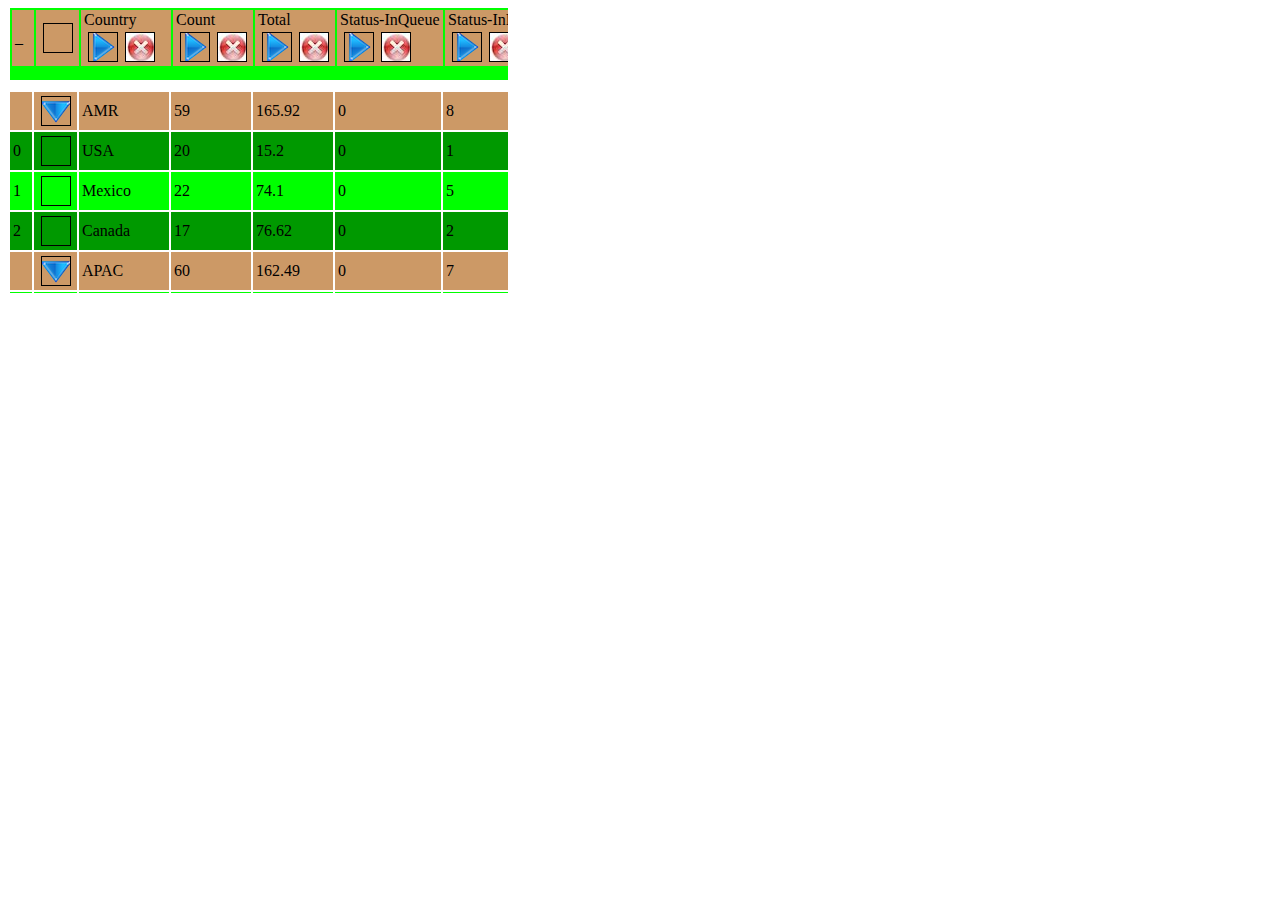
<file: tables/ScrollTables_Table/ScrollTables_Table/table.html>
<html>
<head>
    <title>Table Example</title>
    <script src="shared/jquery-1.11.1.js"></script>
    <script src="shared/inheritance.js"></script>
    <script src="shared/singleton.js"></script>
    <script src="shared/singleton-field.js"></script>
    <script src="shared/utilities.js"></script>

    <script src="data/data-utilities.js"></script>
    <script src="data/orders-summary.json.js"></script>
    <script src="data/invoice2.json.js"></script>

    <script src="objmodel/ladder-properties.js"></script>
    <script src="objmodel/ladder-nodes.js"></script>
    <script src="objmodel/ladder-containers.js"></script>
    <script src="objmodel/ladder-container.js"></script>
    <script src="objmodel/ladder-items.js"></script>
    <script src="objmodel/ladder-item.js"></script>
    <script src="objmodel/ladder.js"></script>
    
    <script src="objmodel/common-address.js"></script>
    <script src="objmodel/common-name.js"></script>
    <script src="objmodel/common-contact.js"></script>
    <script src="objmodel/common-contacts.js"></script>
    
    <script src="objmodel/invoice-billing-address.js"></script>
    <script src="objmodel/invoice-shipping-address.js"></script>
    
    <script src="objmodel/payment-method.js"></script>
    <script src="objmodel/payment.js"></script>
    
    <script src="objmodel/shipping.js"></script>
    
    <script src="objmodel/invoice-lineitem.js"></script>
    <script src="objmodel/invoice-lineitems.js"></script>
    
    <script src="objmodel/invoice-summary.js"></script>
    <script src="objmodel/invoice-header.js"></script>
    
    <script src="objmodel/invoice.js"></script>
    <script src="objmodel/invoices.js"></script>
    
    <script src="view/component/component.js"></script>
    <script src="view/table-row/table-row.js"></script>
    <script src="view/table-group-row/table-group-row.js"></script>
    <script src="view/summary-table-row/summary-table-row.js"></script>
    <script src="view/table/table.js"></script>
    <script src="view/scroll-table/scroll-table.js"></script>
    
    <script src="connectors/report-connector.js"></script>
    <script src="connectors/invoice-summary-report-connector.js"></script>
    <script src="connectors/invoice-status-report-connector.js"></script>
    <script src="connectors/invoice-countrygroup-report-connector.js"></script>
    
    <link rel="stylesheet" type="text/css" href="view/table/table.css">
    <link rel="stylesheet" type="text/css" href="view/scroll-table/scroll-table.css">
    <link rel="stylesheet" type="text/css" href="view/table-group-row/table-group-row.css">
    
    <script>
    var objmodel = new Ladder();
    var json = new jsonTree();
    objmodel.setState (json);
    
    var report = new InvoiceSummaryReportConnector (objmodel, null);
    var reportStatus = new InvoiceStatusReportConnector (objmodel, null);
    var reportByCountry = new InvoiceCountryGroupReportConnector ();

    reportStatus.updateReport();
    reportByCountry.model.Set (reportStatus.report.Get());
    reportByCountry.updateReport();

    $(document).ready (function () {
        // var ordersTable = new Table ("body", 
        var scrollTable = new ScrollTable ( "body",
        { 
            isSelectable: true, 
            data: reportByCountry.report.Get(), 
//            rowRender: new SummaryTableRow(), 

            rowRender: new TableGroupRow("", {
                showHeader : true,
                showGroupHeader : true,
                groupHidable: true,
            }),

            useLineBar: true,
            showRowNo: true,
            showHeader : true,
            stickyHeader : true,
        });
        // ordersTable.updateView();
        scrollTable.updateView();
        
        // window ["ordersTable"] = ordersTable;
        window ["scrollTable"] = scrollTable;
        
        
        
    });
    </script>
</head>
<body>HelloWorld</body>

</html>
</file>
<file: slideShow/slideshow.css>
body
{
  font-family: 
	"HelveticaNeue-Light", 
	"Helvetica Neue Light", 
	"Helvetica Neue", 
	Helvetica, 
	Arial, 
	"Lucida Grande", sans-serif; 
  font-weight: 300;
}

.css-slideshow-control
{
  position: relative;
  max-width: 495px;
  height: 370px;
  margin: 5em auto .5em auto;
}

.css-slideshow-control #slide-selector
{
}
.css-slideshow-control #nextprev
{
}

.css-slideshow-control #slide-selector input.movie
{
	visibility: hidden;
	display: none;
}

.css-slideshow
{
  position: relative;
  max-width: 495px;
  height: 370px;
  margin: .5em auto .5em auto;
  background: #FFFFFF;
  border: 1px solid black;
}

.css-slideshow figure 
{
  margin: 0;
  max-width: 495px;
  height: 370px;
  background: #FFFFFF;
  position: absolute;
}

.css-slideshow figure 
{ 
	opacity: 0; 
	width : 100%;
	height : 100%;
}

.css-slideshow figure#slide
{
	transition: opacity 1.5s;
	-webkit-transition: opacity 1.5s;
}

.css-slideshow figure.show 
{ opacity: 1; }

.css-slideshow img 
{ box-shadow: 0 0 2px #666; }

.css-slideshow figcaption
{
  position: absolute;
  top: 60%;
  right:10%;
  color: #fff;
  background: rgba(0,0,0, .3);
  font-size: 1em;
  padding: 8px 12px;
  opacity: 1;
  transition: opacity .5s;
}

.css-slideshow:hover figure figcaption-old
{
  transition: opacity .5s;
  opacity: 1;
}

.css-slideshow figure#movie
{
  transition: opacity 1s ease-out;
}
.css-slideshow figure#movie figcaption
{
	visibility: hidden;
	display: none;
}

.css-slideshow figure video
{
  width: 100%;
  height: 100%;
}

.css-slideshow figure#slide.fade
{
	opacity: 1;
}
</file>
<file: tables/ScrollTables_Div/ScrollTables_Div/view/table/table.css>
div.table
{
    display: table;
    table-layout: fixed;
}
div.caption
{
    display: table-caption;
    text-align: center;
    font-weight: bold;
    font-size: larger;
}
div.th
{
    display: table-row;
    font-weight: bold;
    text-align: center;
}
div.tr
{
    display: table-row;
    padding: 1px, 1px, 1px, 1px;
    
}
div.td
{
    display: table-cell;
    border: solid;
    border-width: thin;
    padding-left: 3px;
    padding-right: 3px;
    margin: 2px, 2px, 2px, 2px;
}




div.table > div.tr.lite_line 
{
    background-color: #00FF00;
}
div.table > div.tr.lite_line 
{
    background-color: #00FF00;
}
div.table > div.tr.dark_line 
{
    background-color: #009900;
}
div.table > div.tr:hover 
{
    background-color: #009999;
}
div.table > div.tr.selected
{
    background-color: #999900;
}

div.table > div.tr > div.td
{
    white-space: nowrap;
}

div.table > div.tr.thead > div.td.issortable
{
    /* background-image: url('images/right-arrow.gif'); */
}

div.table > div.tr.thead > div.td.issortable > input[type="checkbox"]#sortColumn
{
    background-image: url('../../images/right-arrow.png');
    background-repeat: no-repeat;
    background-position: center center;
    border: 1px solid black;
    height: 30px;
    width: 30px;
    padding-left: 18px;
    cursor: pointer;
    -webkit-appearance: none;
}

div.table > div.tr.thead > div.td.issortable > input[type="checkbox"]:checked#sortColumn
{
    background: url('../../images/down-arrow.png') no-repeat;    
}

div.table > div.tr.thead > div.td.issortable > input[type="checkbox"]:checked#sortColumn.SORT_DESC
{
    background: url('../../images/up-arrow.png') no-repeat;    
}

div.table > div.tr.thead > div.td.ishidable > input[type="checkbox"]#hideColumn
{
    background: url('../../images/delete-image.jpeg') no-repeat;
    border: 1px solid black;
    height: 30px;
    width: 30px;
    padding-left: 18px;
    -webkit-appearance: none;
}

div.table > div.tr.thead > div.td > input[type="checkbox"]#selectallRows
{
    background: none no-repeat;
    border: 1px solid black;
    height: 30px;
    width: 30px;
    padding-left: 18px;
    -webkit-appearance: none;
}

div.table > div.tr.thead > div.td > input[type="checkbox"]#selectallRows:checked
{
    background: url('../../images/checkmark.jpeg') no-repeat; 
}

div.table > div.tr.tbody > div.td > input[type="checkbox"]#selectRow
{
    background: none no-repeat;
    border: 1px solid black;
    height: 30px;
    width: 30px;
    padding-left: 18px;
    -webkit-appearance: none;
}

div.table > div.tr.tbody > div.td > input[type="checkbox"]#selectRow:checked
{
    background: url('../../images/checkmark.jpeg') no-repeat; 
}
</file>
<file: tables/ScrollTables_Div/ScrollTables_Div/view/scroll-table/scroll-table.css>
div.scroll-table
{
    clear: both;
    border: 1px solid #963;
    height: 285px;
    width: 500px;
    padding-top: 6em;
    position: relative;
    overflow-x: scroll;
    overflow-y: hidden;
}

div.scroll-table > div.innerdiv 
{
    height : 100%;
    width: 800px;
    overflow: scroll;
}

div.scroll-table > div.innerdiv > div.table 
{
    float: left;
    /* width: 100%; */
}

div.scroll-table > div.innerdiv > div.table > div.thead.fixed.tr 
{
    position: absolute;
    top: 0;
    height: 5.5em;
}

div.scroll-table > div.innerdiv > div.table > div.thead div.td 
{
    font-weight: normal;
    text-align: left;
    white-space: nowrap;
}

div.scroll-table > div.innerdiv > div.table > div.tbody 
{
    height: 100px;
    width: 100%;
    overflow: scroll;                    
    overflow-x: hidden;
}
</file>
<file: tables/ScrollTables_Div/ScrollTables_Div/view/table-group-row/table-group-row.css>
div.table > div.tr.thead > div.td > input[type=checkbox]#hideGroup
{
    background-image: url('../../images/down-arrow.png');
    background-repeat: no-repeat;
    background-position: center center;
    border: 1px solid black;
    height: 30px;
    width: 30px;
    padding-left: 18px;
    -webkit-appearance: none;
}

div.table > div.tr.thead > div.td > input[type=checkbox]:checked#hideGroup
{
    background: url('../../images/right-arrow.png') no-repeat;    
}
</file>
<file: tables/ScrollTables_Div/ScrollTables_Div/table2.css>
div.position {
    position:absolute;
    top: 100px;
    left: 100px;
    overflow: hidden;
    border: 2px solid blue;
}
div.topleft-corner {
    height: 51px;
    width: 88px;
    display: inline-block;
    /* border: 1px gray solid; */
    /* background: gray; */
}
div.scroll-theader {
    height: 51px;
    width: 500px;
    overflow: hidden;
    display: inline-block;
}
div.scroll-lheader {
    display: inline-block;
    height: 250px;
    overflow: hidden;
}
div.scroll-window {
    display:inline-block;
    position: relative;
    width: 500px;
    height: 250px;
    overflow: scroll;
}

table td {
    /* border: 1px solid #FFCC00; */
    height: 44px;
    background-color: #FFFFCC;
    white-space: nowrap;
}

table.thead tr:first-child td {
    position: relative;
    background: orange;
}

table.lhead tr td:first-child {
    position: relative;
    background: orange;
}
</file>
<file: tables/ScrollTables_Table/ScrollTables_Table/view/table/table.css>
table > thead > tr.lite_line 
{
    background-color: #00FF00;
}
table > tbody > tr.lite_line 
{
    background-color: #00FF00;
}
table > tbody > tr.dark_line 
{
    background-color: #009900;
}

table > tbody > tr:hover 
{
    background-color: #009999;
}

table > tbody > tr.selected
{
    background-color: #999900;
}

table > thead > tr > td.issortable
{
    /* background-image: url('images/right-arrow.gif'); */
}

table  tr > td
{
    white-space: nowrap;
    padding-left: 3px;
    padding-right: 3px;
}

table > thead > tr > td.issortable > input[type="checkbox"]#sortColumn
{
    background-image: url('../../images/right-arrow.png');
    background-repeat: no-repeat;
    background-position: center center;
    border: 1px solid black; 
    height: 30px;
    width: 30px;
    padding-left: 18px;
    cursor: pointer;
    -webkit-appearance: none;
}

table > thead > tr > td.issortable > input[type="checkbox"]:checked#sortColumn
{
    background: url('../../images/down-arrow.png') no-repeat;    
}

table > thead > tr > td.issortable > input[type="checkbox"]:checked#sortColumn.SORT_DESC
{
    background: url('../../images/up-arrow.png') no-repeat;    
}

table > thead > tr > td.ishidable > input[type="checkbox"]#hideColumn
{
    background: url('../../images/delete-image.jpeg') no-repeat;
    border: 1px solid black;
    height: 30px;
    width: 30px;
    padding-left: 18px;
    -webkit-appearance: none;
}

table > thead > tr > td > input[type="checkbox"]#selectallRows
{
    background: none no-repeat;
    border: 1px solid black;
    height: 30px;
    width: 30px;
    padding-left: 18px;
    -webkit-appearance: none;
}

table > thead > tr > td > input[type="checkbox"]#selectallRows:checked
{
    background: url('../../images/checkmark.jpeg') no-repeat; 
}

table > tbody > tr > td > input[type="checkbox"]#selectRow
{
    background: none no-repeat;
    border: 1px solid black;
    height: 30px;
    width: 30px;
    padding-left: 18px;
    -webkit-appearance: none;
}

table > tbody > tr > td > input[type="checkbox"]#selectRow:checked
{
    background: url('../../images/checkmark.jpeg') no-repeat; 
}
</file>
<file: tables/ScrollTables_Table/ScrollTables_Table/view/scroll-table/scroll-table.css>
div.scroll-table
{
    clear: both;
    height: 285px;
    width: 500px;
    overflow-x: scroll;
    overflow-y: hidden;
}

div.scroll-table > div {
    height : 100%;
    width: 800px;
    position: relative;
    padding-top: 5em;
}

div.scroll-table > div > div {
    overflow-y: scroll;
    overflow-x: hidden;
    height : 100%;
}

div.scroll-table > div > div > table {
    float: left;
    /* width: 100%; */
}

div.scroll-table > div > div > table > thead.fixed {
    width: 100%;
}

div.scroll-table > div > div > table > thead.fixed tr {
    position: absolute;
    top: 0;
    height: 4.5em;
    width: 100%;
    overflow-x: hidden;
}

div.scroll-table > div > div > table > thead td {
    background: #C96;
    font-weight: normal;
    text-align: left;
    white-space: nowrap;
}

div.scroll-table > div > div > table > tbody {
    /* display: block; */
    overflow: scroll;                    
    height: 100px;
    width: 100%;
    overflow-x: hidden;
}
</file>
<file: tables/ScrollTables_Table/ScrollTables_Table/view/table-group-row/table-group-row.css>
table > thead > tr > td > input[type=checkbox]#hideGroup
{
    background-image: url('../../images/down-arrow.png');
    background-repeat: no-repeat;
    background-position: center center;
    border: 1px solid black;
    height: 30px;
    width: 30px;
    padding-left: 18px;
    -webkit-appearance: none;
}

table > thead > tr > td > input[type=checkbox]:checked#hideGroup
{
    background: url('../../images/right-arrow.png') no-repeat;    
}
</file>
